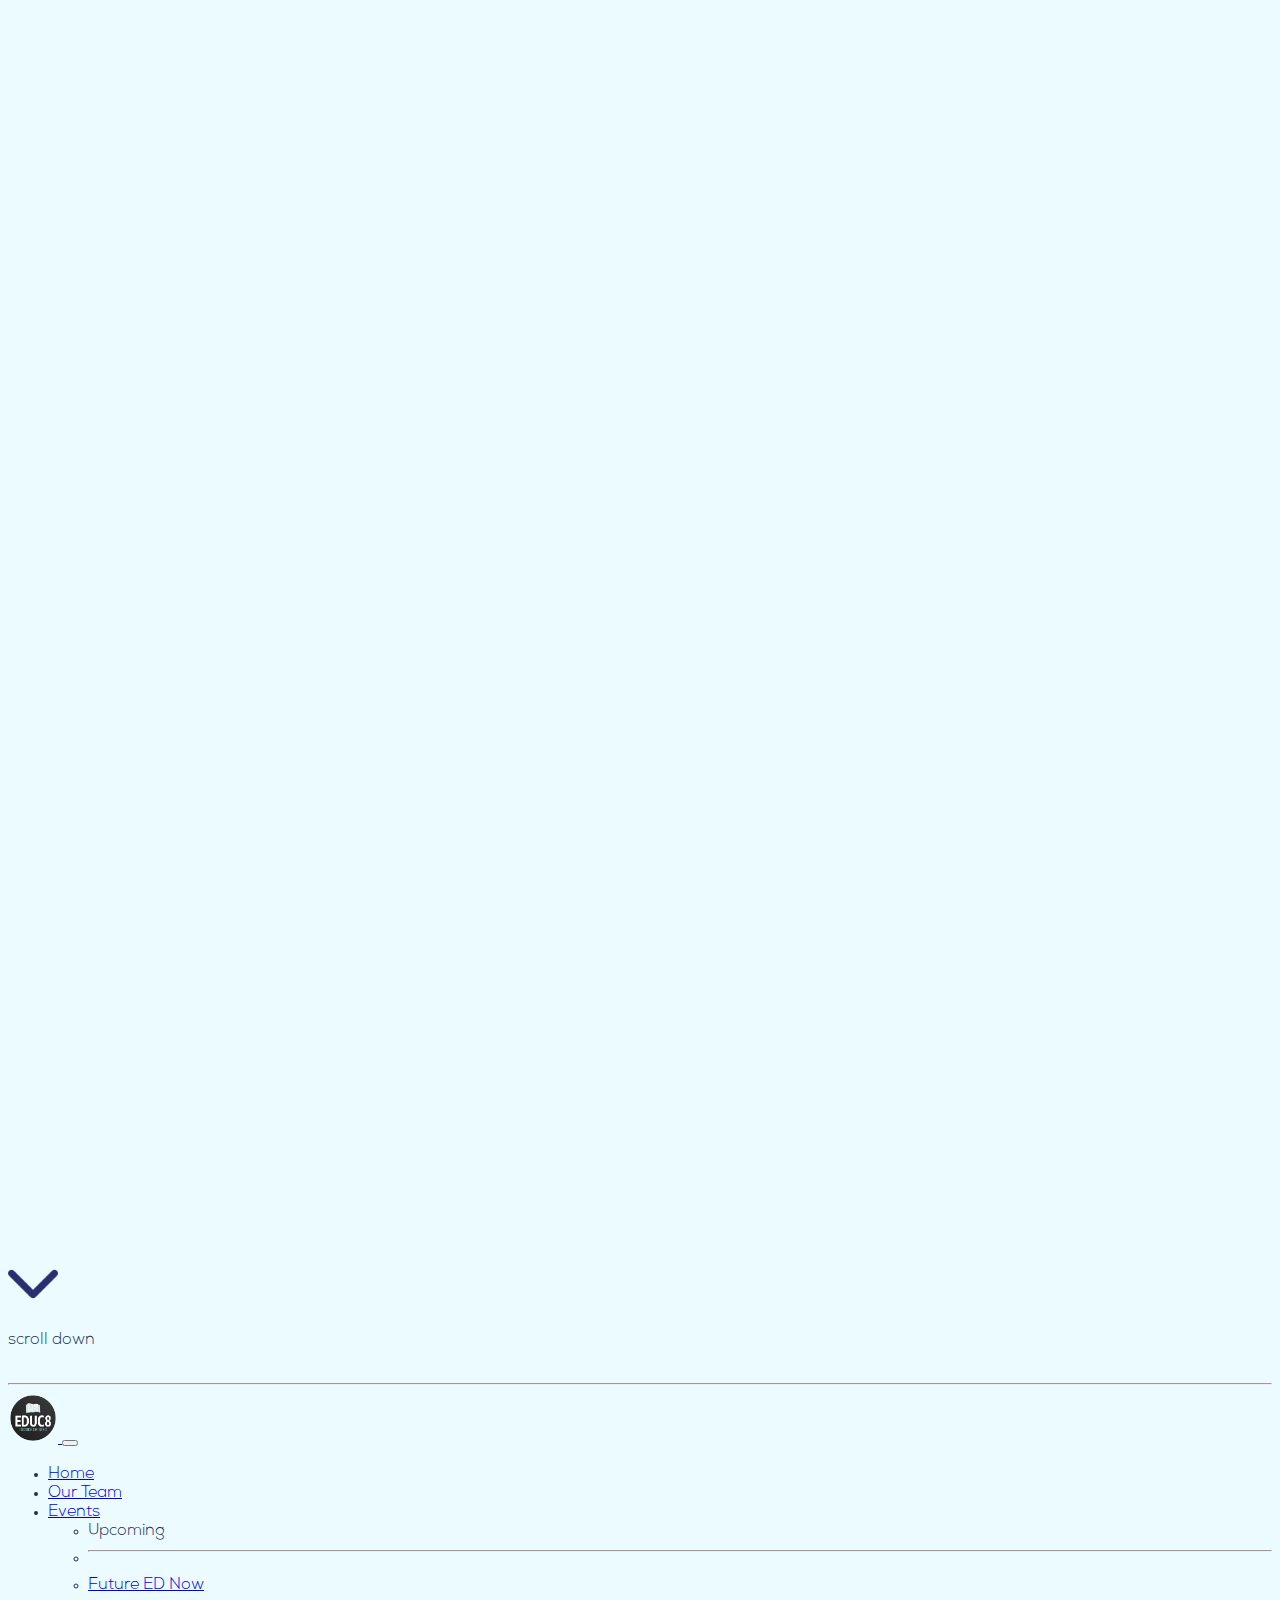
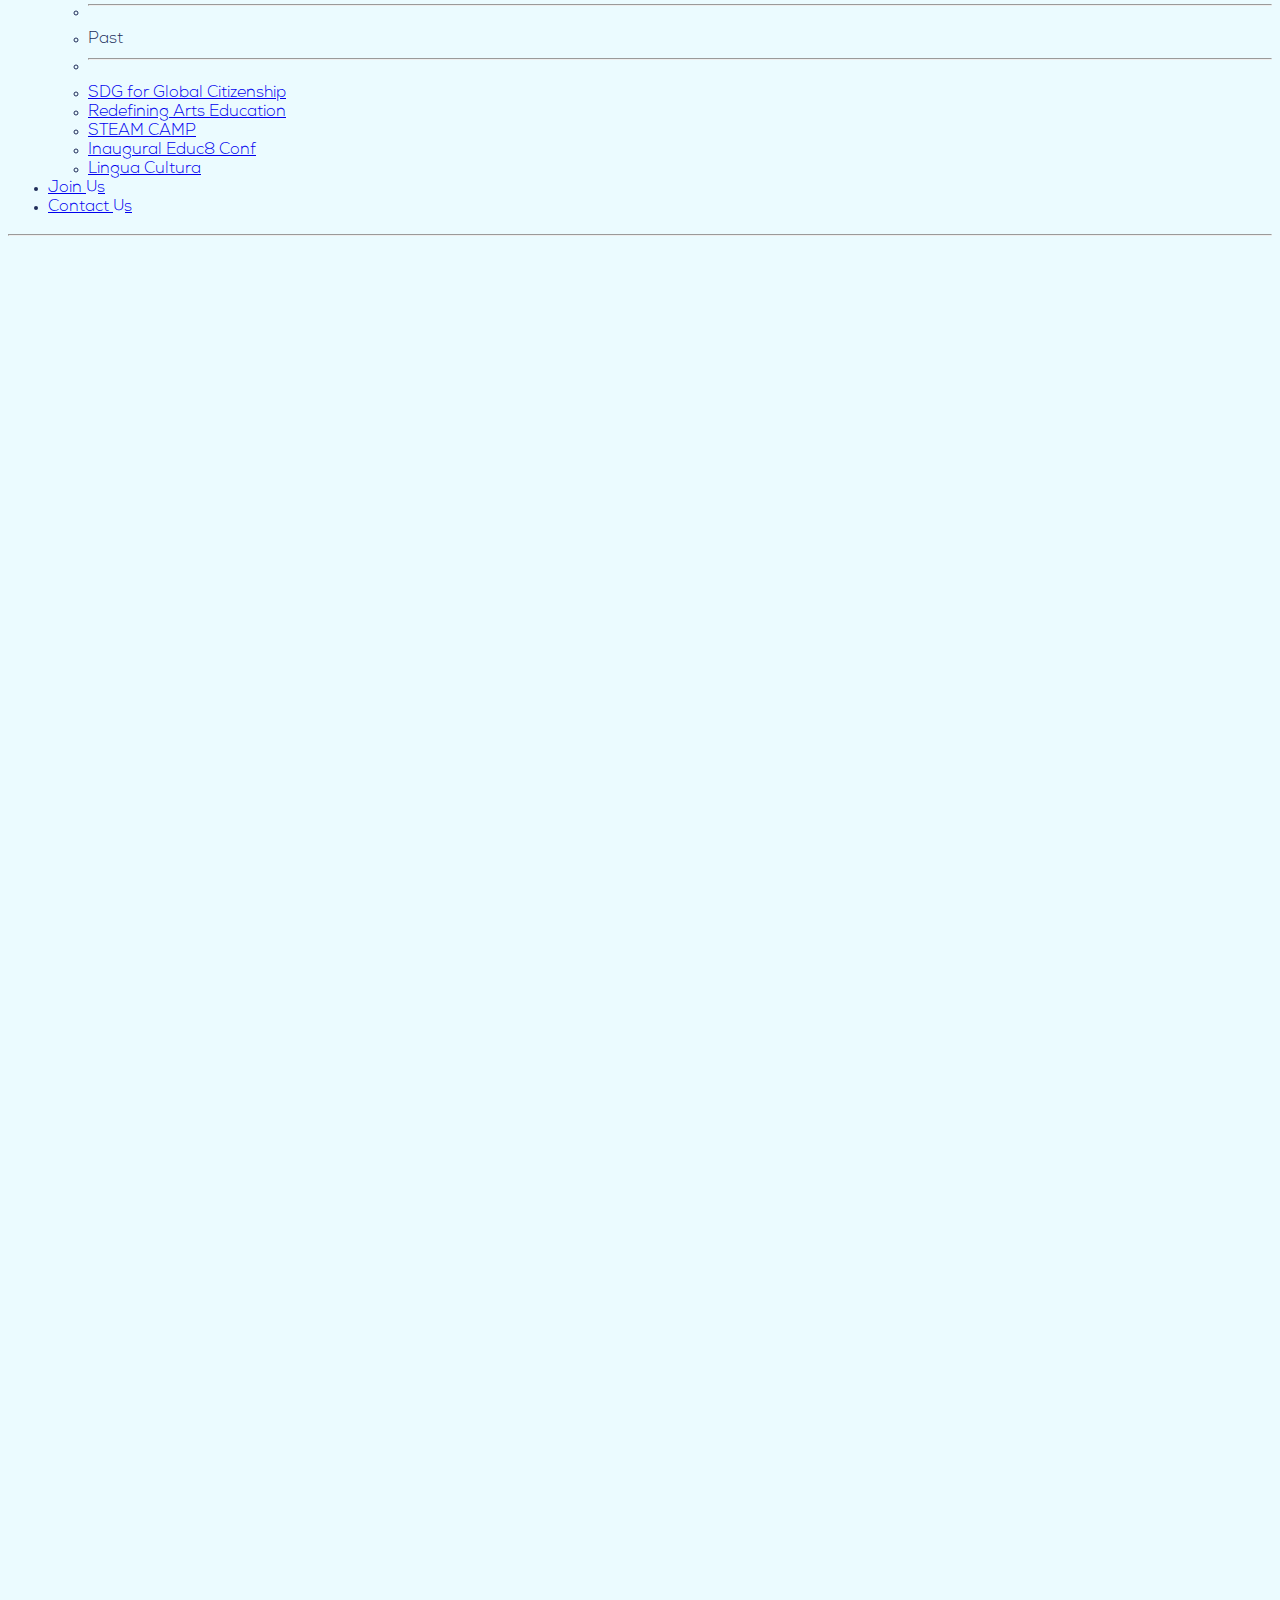
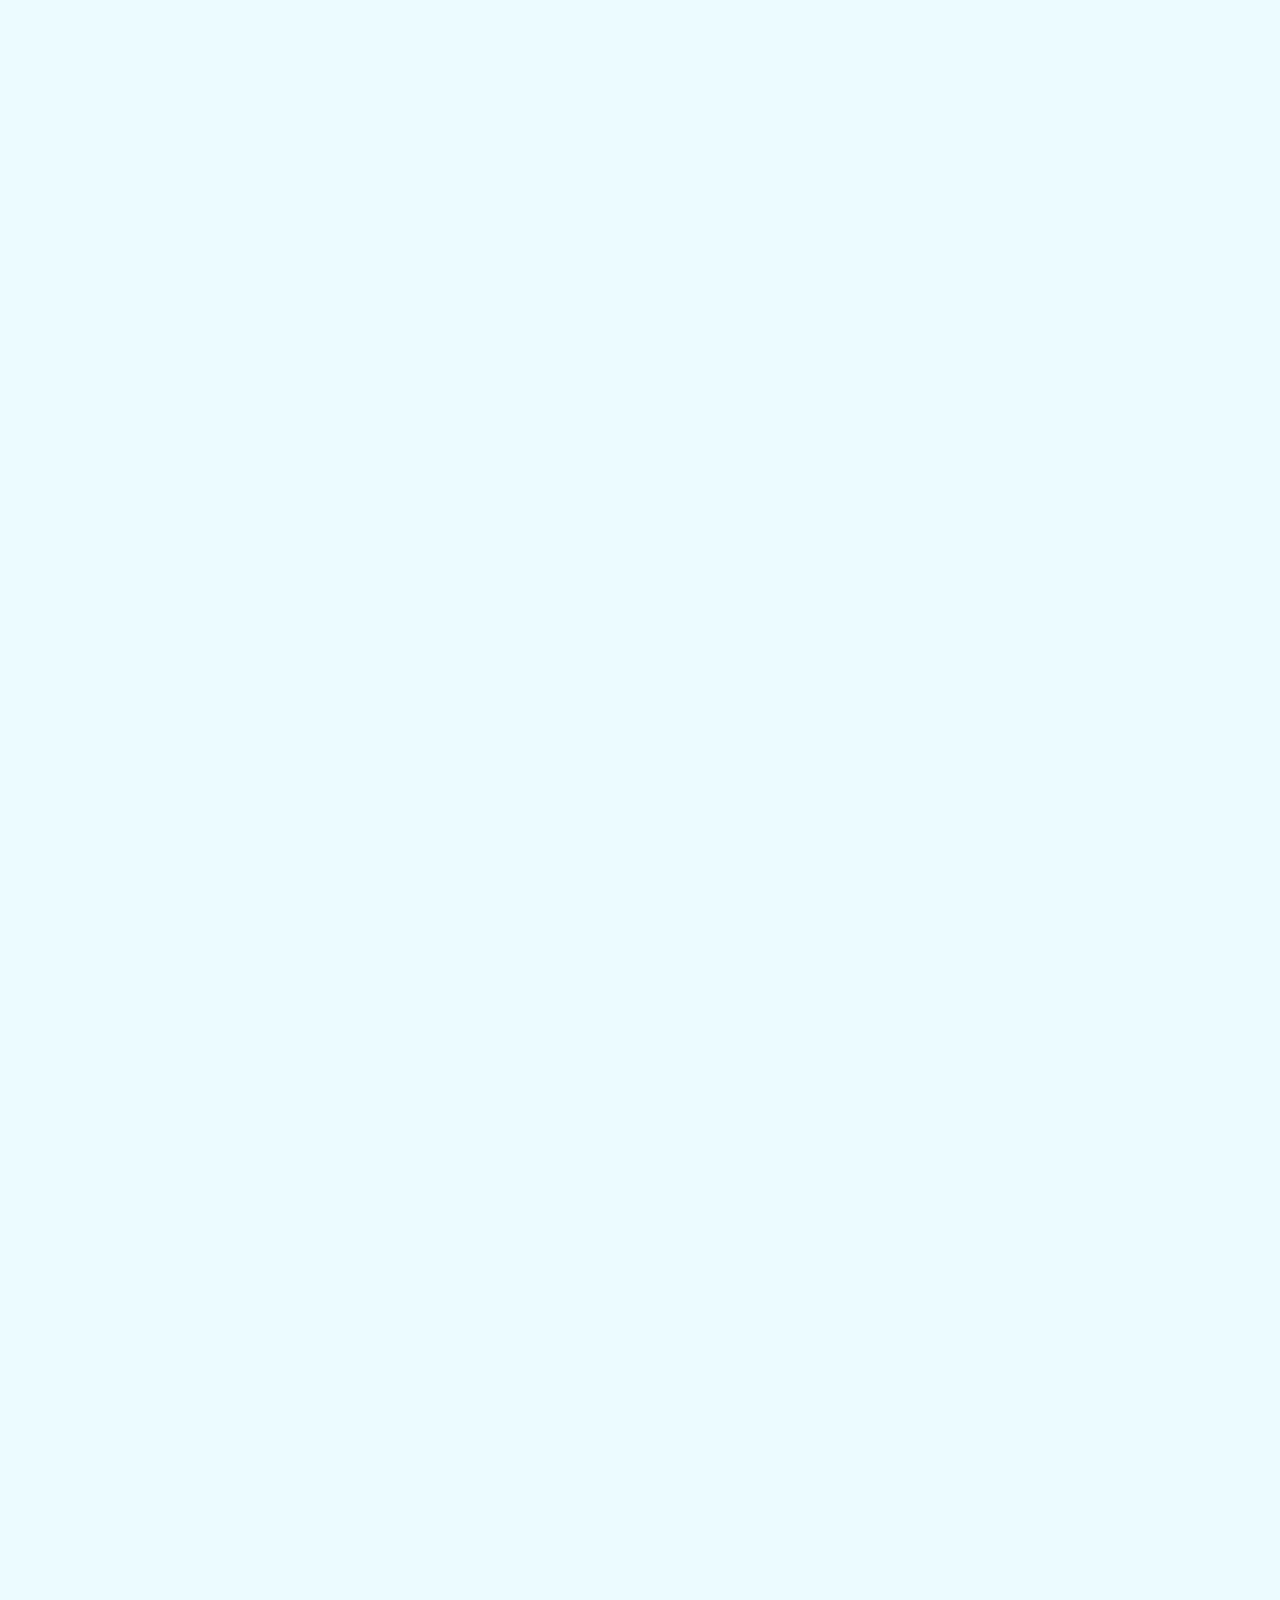
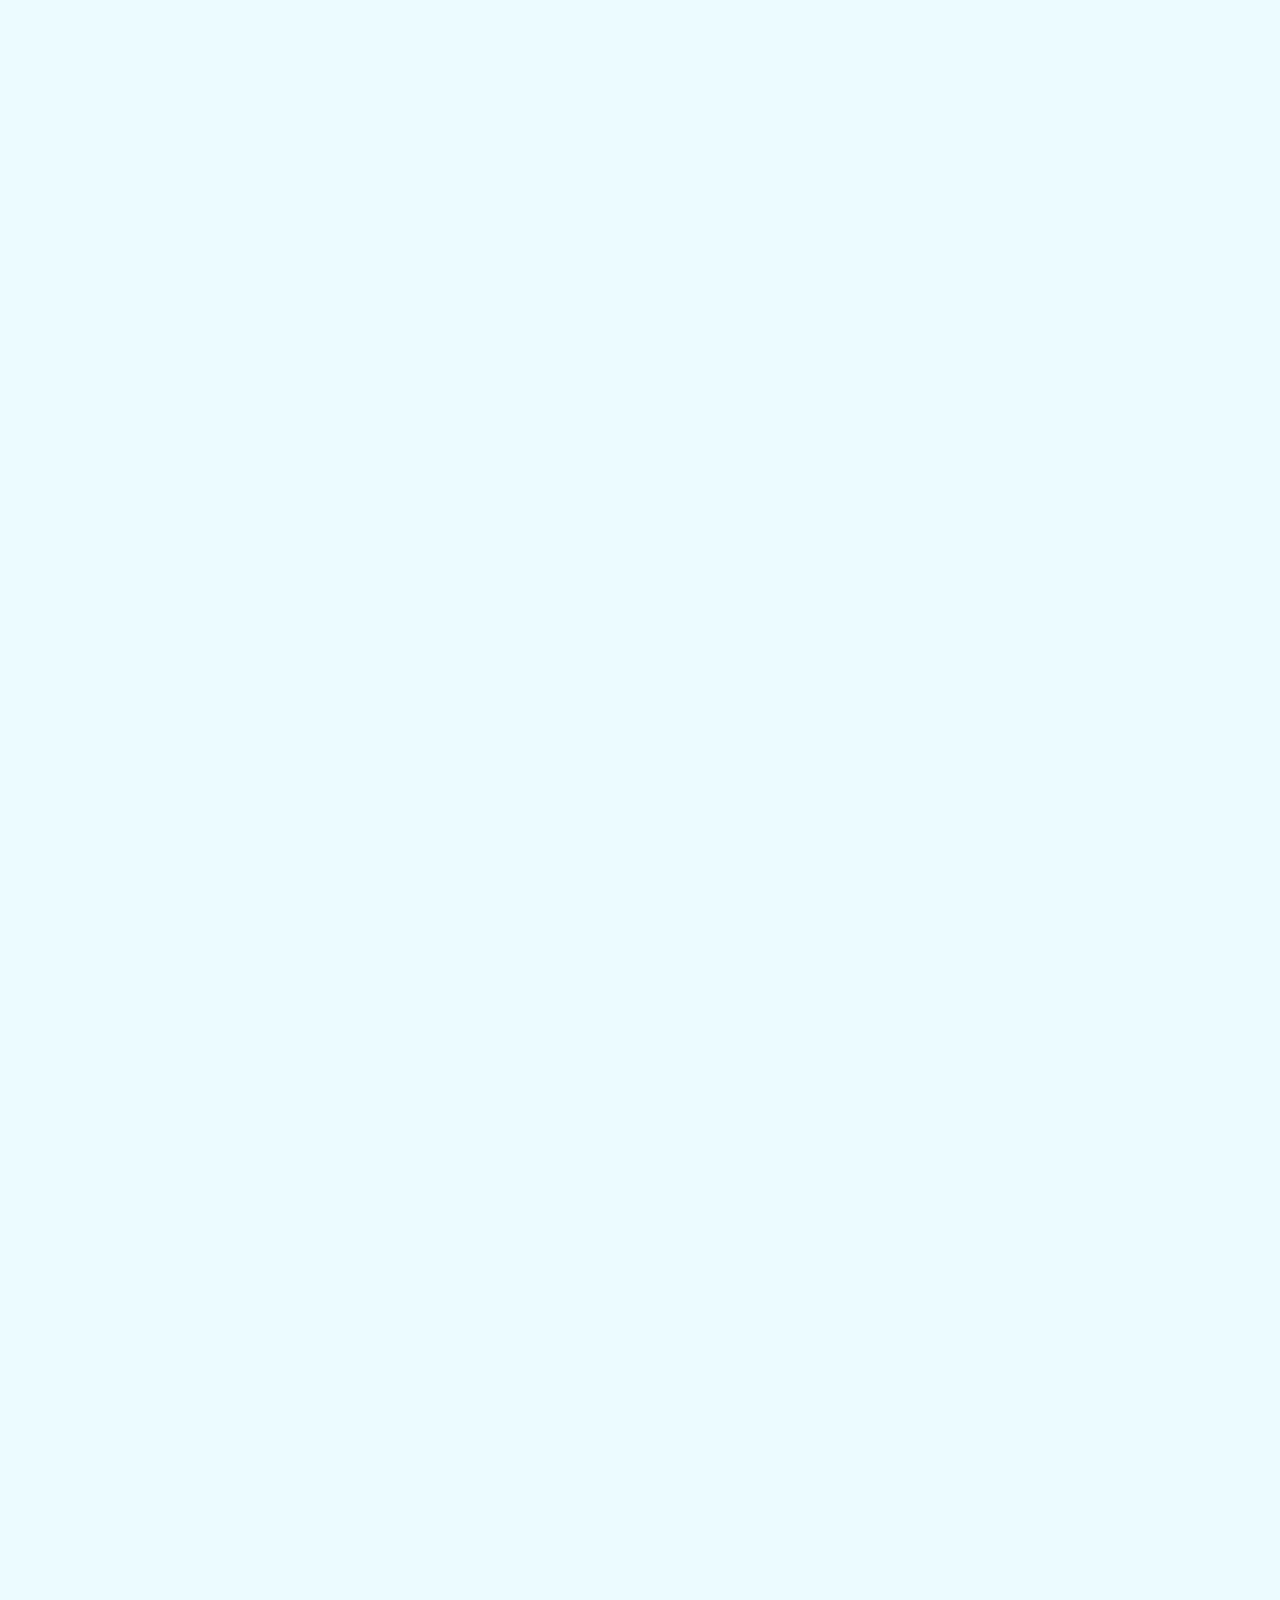
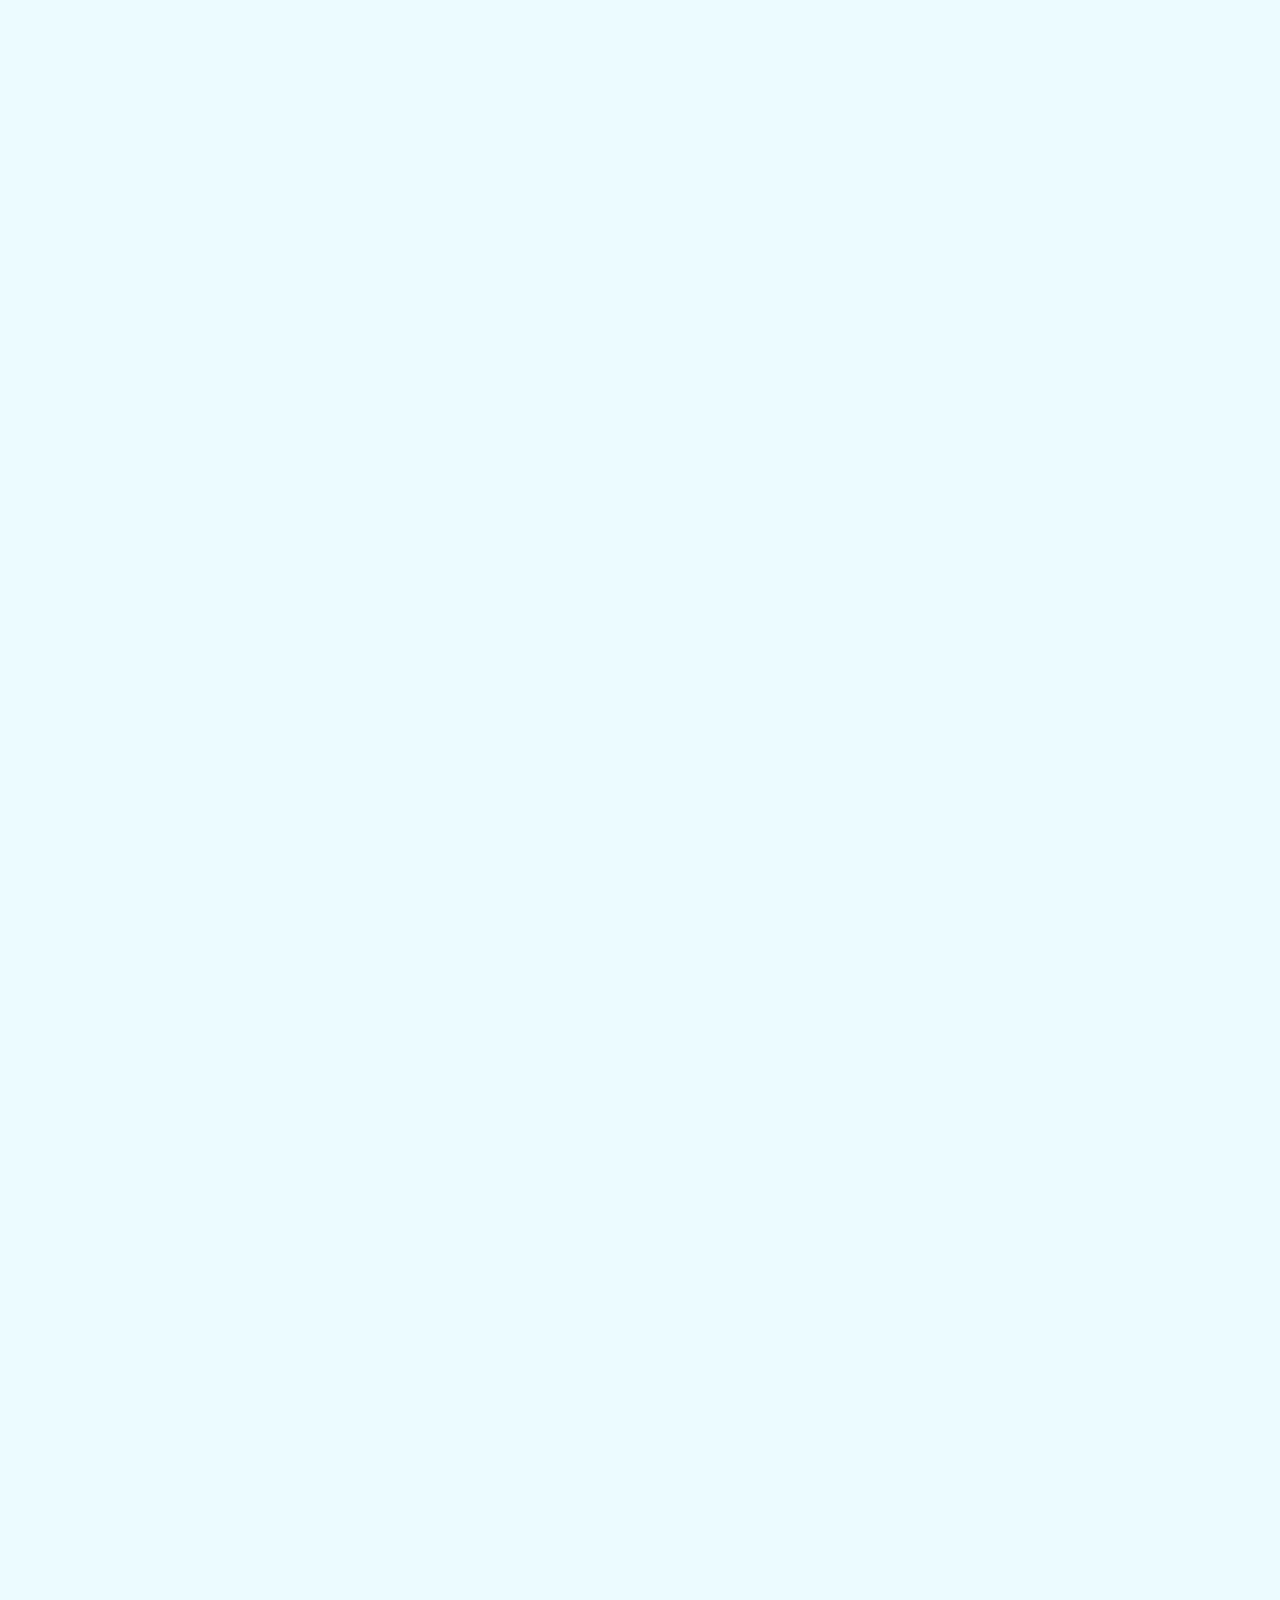
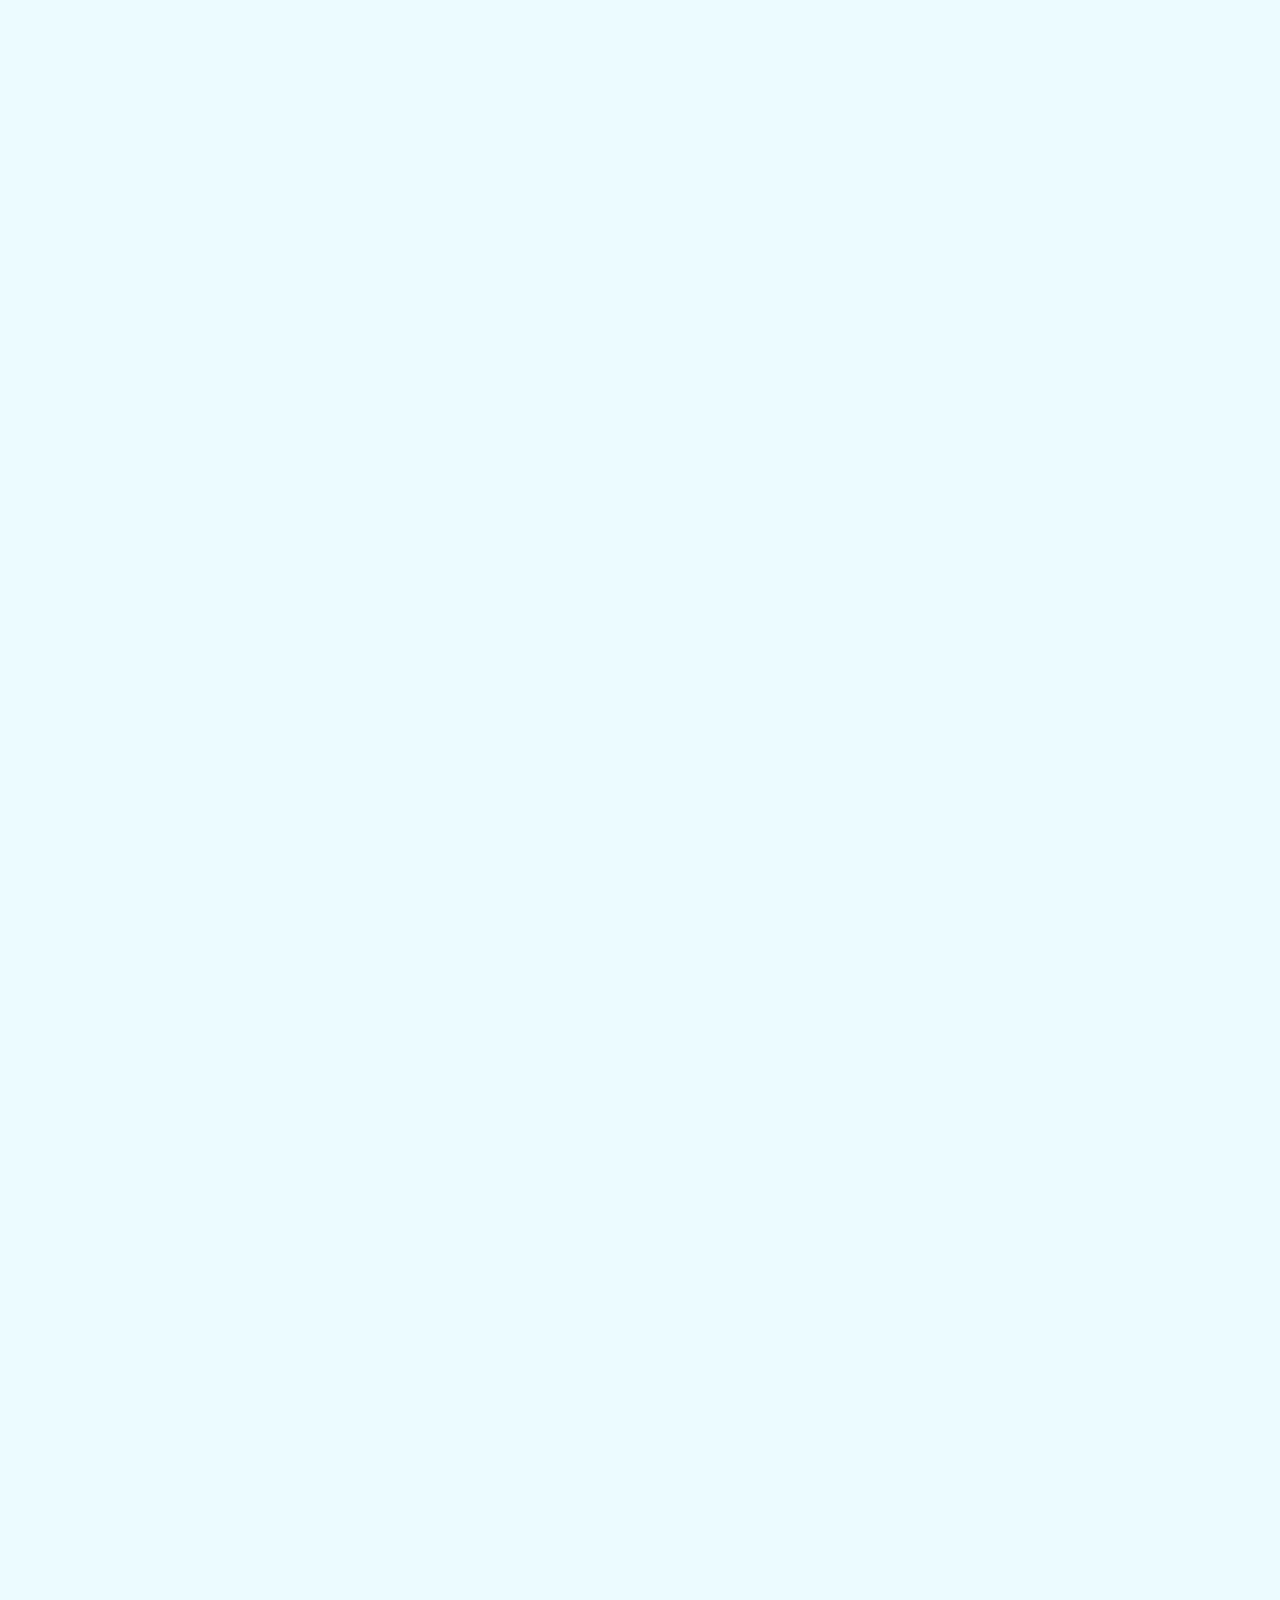
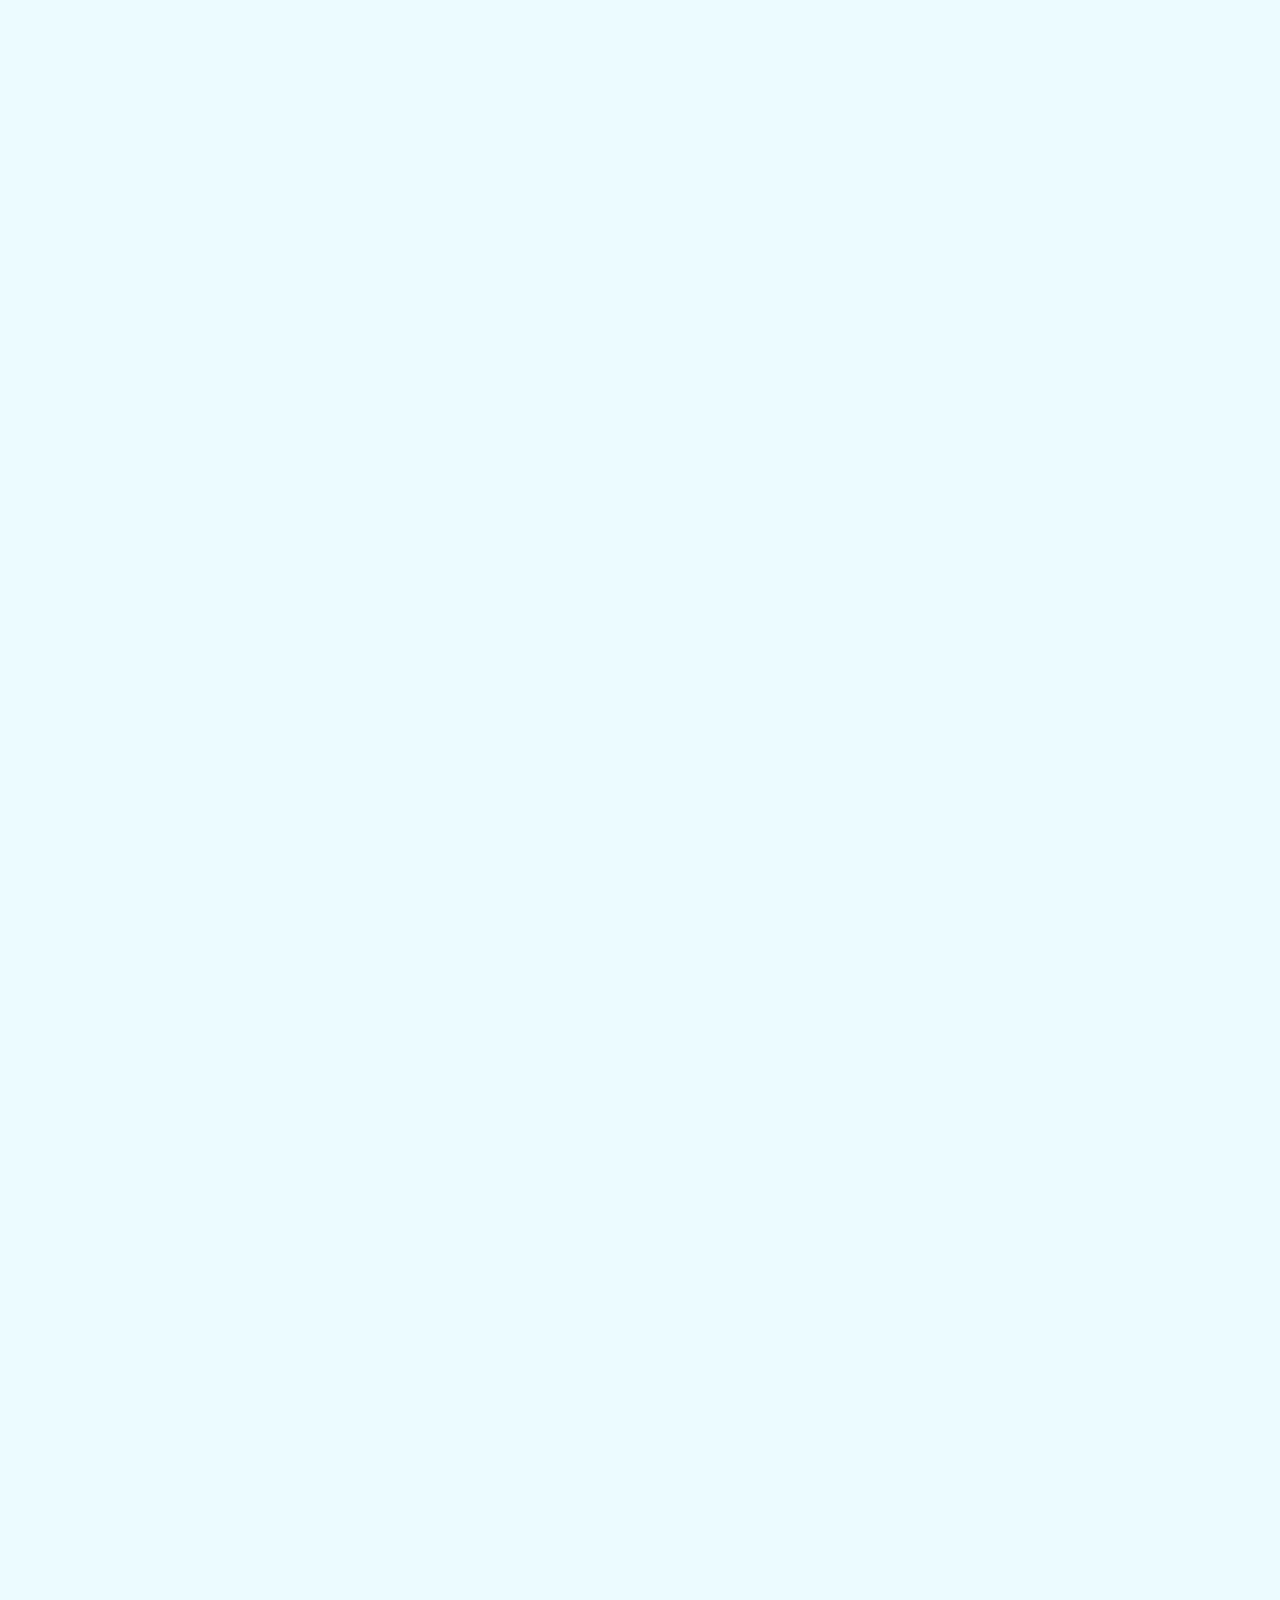
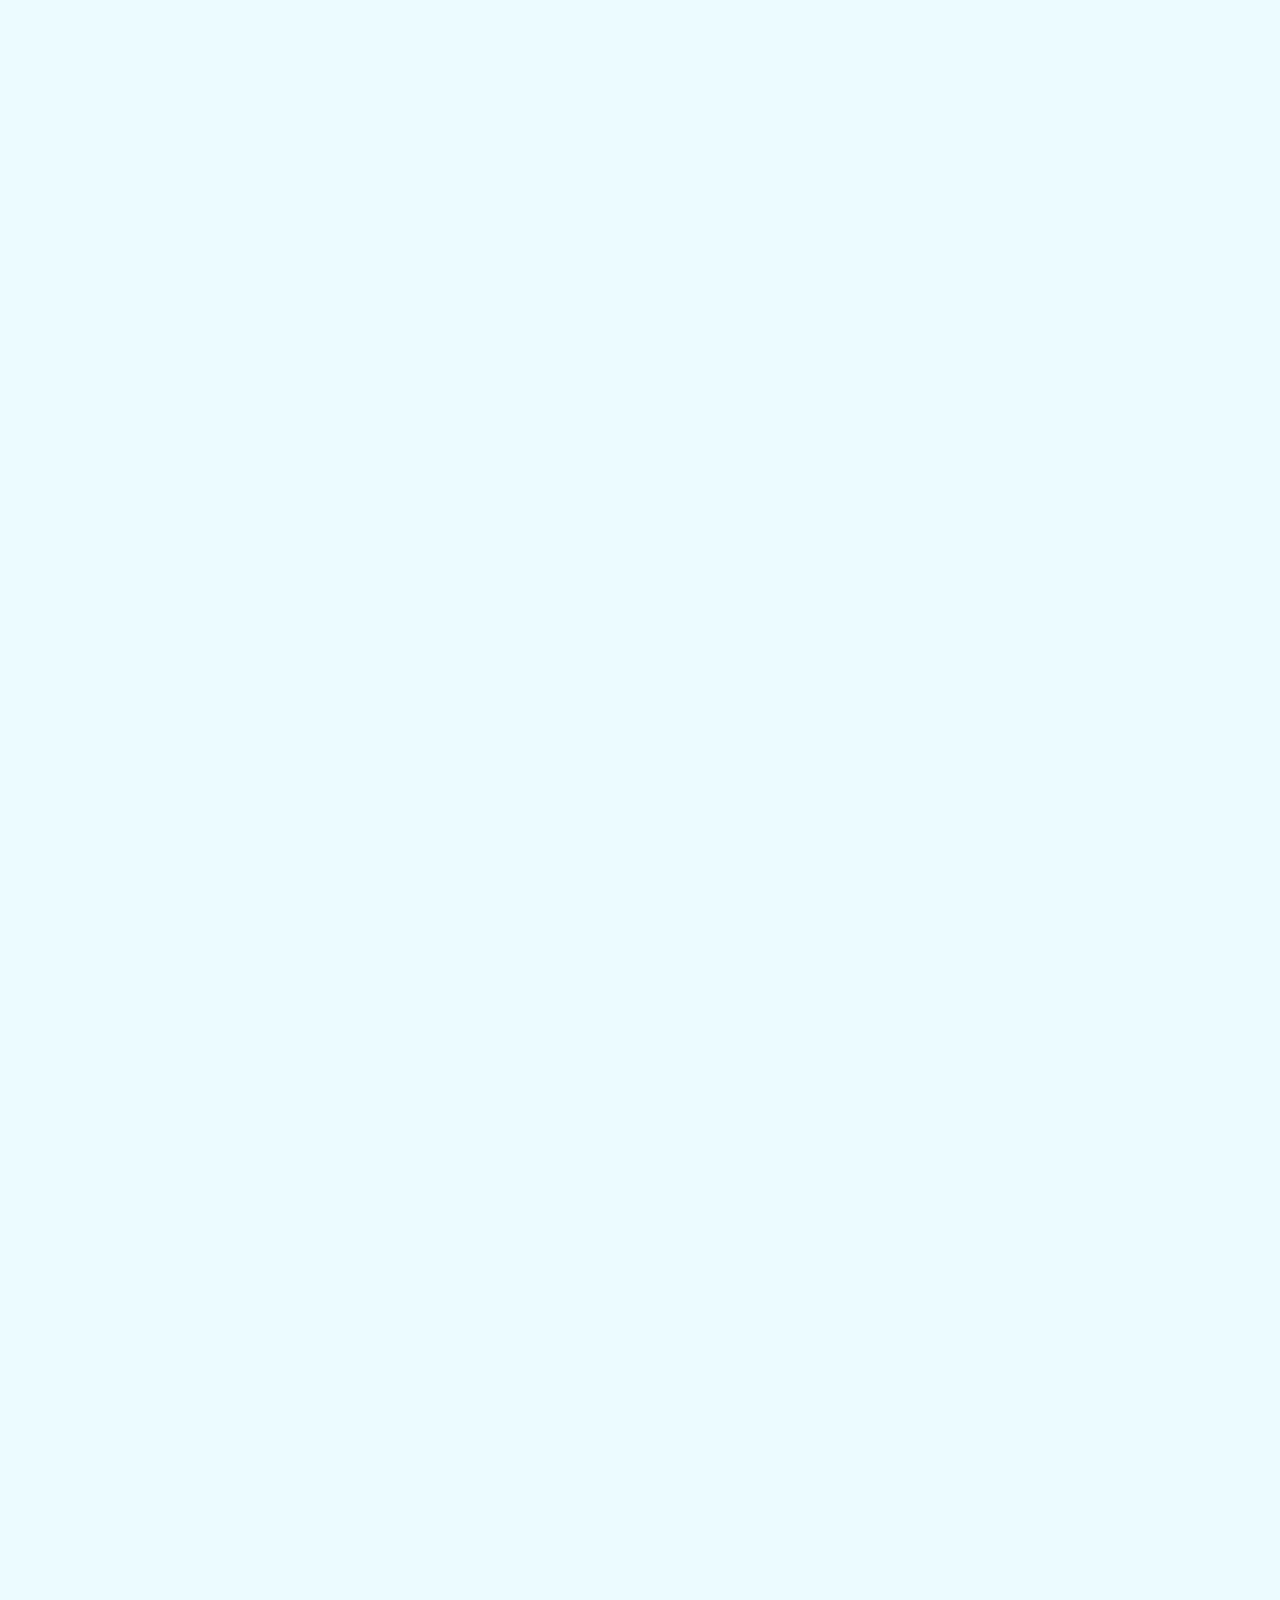
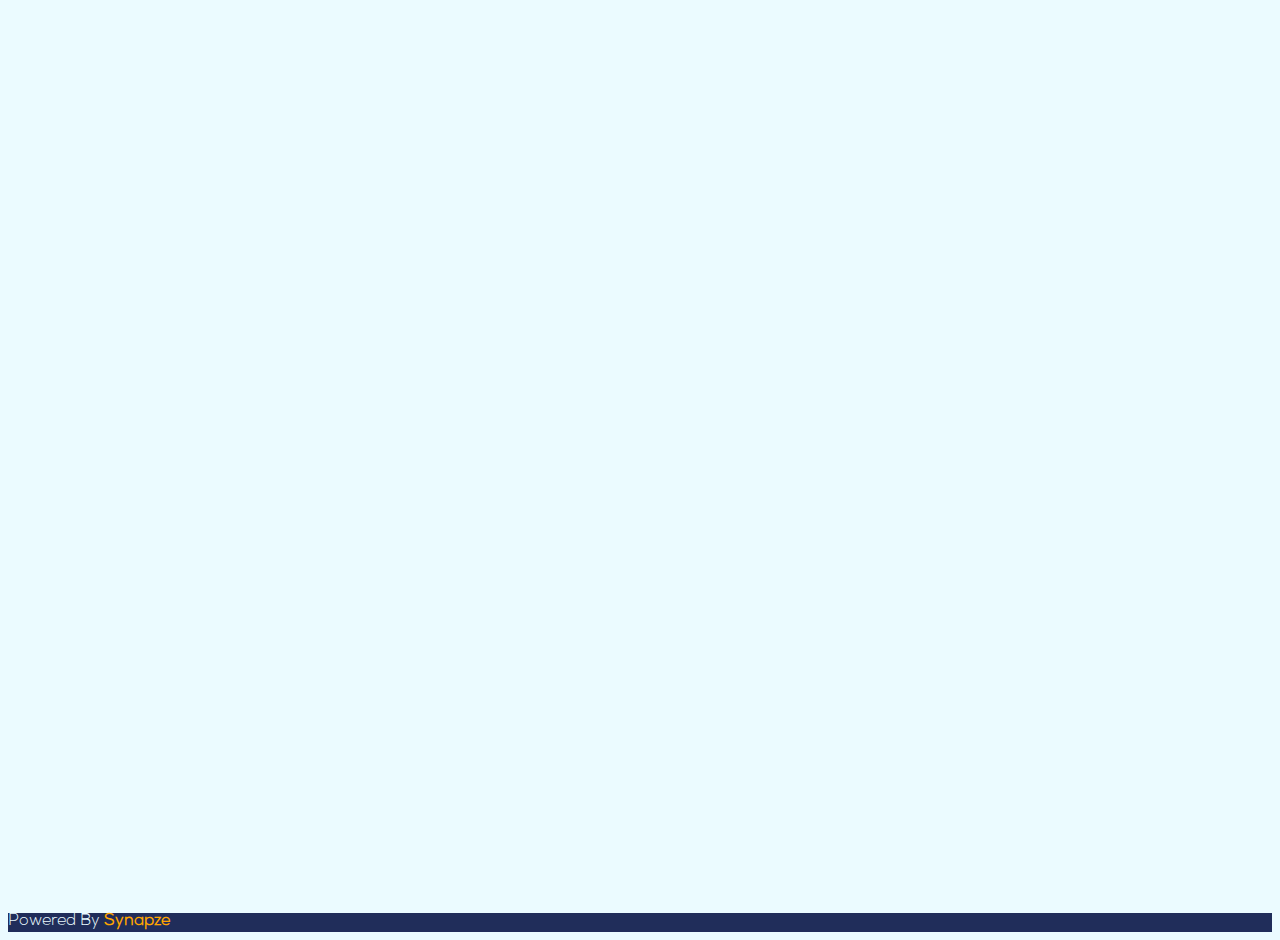
<file: index.html>
<!doctype html>
<html lang="en">

<head>
    <!-- Required meta tags -->
    <meta charset="utf-8">
    <meta name="viewport" content="width=device-width, initial-scale=1">

    <link rel="preconnect" href="https://fonts.googleapis.com">
    <link rel="preconnect" href="https://fonts.gstatic.com" crossorigin>
    <link href="https://fonts.googleapis.com/css2?family=Roboto:wght@100;300;400;500;700;900&display=swap"
        rel="stylesheet">

    <!-- Bootstrap CSS -->
    <link href="https://cdn.jsdelivr.net/npm/bootstrap@5.1.3/dist/css/bootstrap.min.css" rel="stylesheet"
        integrity="sha384-1BmE4kWBq78iYhFldvKuhfTAU6auU8tT94WrHftjDbrCEXSU1oBoqyl2QvZ6jIW3" crossorigin="anonymous">
    <link rel="stylesheet" href="main.css">
    <title>EDUC8</title>
</head>

<body>
    <div class="container-fluid">
        <div class="row p-0 m-0 section justify-content-center align-content-center anchor">
            <div class="col-2 d-none d-md-block"></div>
            <div class="col-8 col-md-5 col-lg-4 col-xl-3 col-xxl-2 hideori fadein">
                <img src="assets\img\logo\logo.png" class="standardimg" alt="Educ8 Education Conference">
            </div>
            <div class="col-2 d-none d-md-block"></div>
            <div class="col-10 text-center hideori fadein2  pt-4 pb-4">
                <h2><strong>Learn | Connect | Share </strong> </h2>
                <p>The fastest growing education communities in the expanding world of audio social media</p>
            </div>
            <div class="col-12 text-center sticktobot">
                <img src="assets\img\icon\arrow.png" class="iconimg noticemeeffect" alt="">
                <p>scroll down</p>
            </div>
        </div>
    </div>

    <div class="container-fluid p-0 m-0">
        <div class="row p-0 m-0 justify-content-center align-content-center">

            <div class="col-12 sticky-top taelbg">
                <hr>
                <nav class="navbar navbar-expand-lg taelbg navbar-light">
                    <div class="container">
                        <a class="navbar-brand d-lg-none" href="#">
                            <img src="assets\img\logo\logo.png" alt="" width="auto" height="50">
                        </a>
                        <button class="navbar-toggler" type="button" data-bs-toggle="collapse"
                            data-bs-target="#navbarSupportedContent" aria-controls="navbarSupportedContent"
                            aria-expanded="false" aria-label="Toggle navigation">
                            <span class="navbar-toggler-icon"></span>
                        </button>
                        <div class="collapse navbar-collapse" id="navbarSupportedContent">
                            <ul class="navbar-nav me-auto ms-auto mb-2 mb-lg-0 text-center">
                                <li class="nav-item">
                                    <a class="nav-link active" aria-current="page" href="index.html">Home</a>
                                </li>
                                <li class="nav-item">
                                    <a class="nav-link" href="team.html">Our Team</a>
                                </li>
                                <li class="nav-item dropdown">
                                    <a class="nav-link dropdown-toggle" href="#" id="navbarDropdown" role="button"
                                        data-bs-toggle="dropdown" aria-expanded="false">
                                        Events
                                    </a>
                                    <ul class="dropdown-menu" aria-labelledby="navbarDropdown">
                                        <li><a class="dropdown-item disabled">Upcoming</a></li>
                                        <li>
                                            <hr class="dropdown-divider">
                                        </li>
                                        <li><a class="dropdown-item" href="assets\future\index.html">Future ED Now</a></li>
                                        <li>
                                            <hr class="dropdown-divider">
                                        </li>
                                        <li><a class="dropdown-item disabled">Past</a></li>
                                        <li>
                                            <hr class="dropdown-divider">
                                        </li>
                                        <li><a class="dropdown-item" href="assets\SDG\index.html">SDG for Global Citizenship</a></li>
                                        <li><a class="dropdown-item" href="assets\arts\index.html">Redefining Arts Education</a></li>
                                        <li><a class="dropdown-item" href="https://steamcamp.ch/">STEAM CAMP</a></li>
                                        <li><a class="dropdown-item" href="assets\conf\index.html">Inaugural Educ8 Conf</a></li>
                                        <li><a class="dropdown-item" href="assets\lingua\index.html">Lingua Cultura</a></li>
                                    </ul>
                                </li>
                                <li class="nav-item">
                                    <a class="nav-link" href="joinus.html">Join Us</a>
                                </li>
                                <li class="nav-item">
                                    <a class="nav-link" href="#contactus">Contact Us</a>
                                </li>

                            </ul>
                            <hr>
                        </div>
                    </div>
                </nav>
            </div>

            <div class="col-12 p-0 m-0 ">
                <div class="row p-0 m-0 justify-content-center align-items-start pt-5 pb-5">
                    <div class="col-8 col-md-4 col-xl-3 text-start hideori fadein2">
                        <img src="assets\img\poster\mainposter.jpg" class="standardimg" alt="">
                        <p class="citationstyle">Design courtesy of Syed Rizvi. Thank you!</p>
                    </div>
                    <div
                        class="col-10 col-md-6 col-xl-6 col-xxl-5 text-center text-md-start p-3 pt-5 pt-md-3 hideori fadefromleft3">
                        <h1><strong><span class="highlighttext1">WHO</span> WE ARE</strong></h1>
                        <p class="mb-4 mt-4">Educ8 connects and supports educators globally and will help you connect
                            with people who
                            aspire to facilitate change and innovation.
                            <br><br>
                            If you are a passionate educator, wanting to connect and help other educators globally –
                            join the Educ8 movement for weekly talks and topic based conferences on Clubhouse.
                            <br><br>
                            We are one of the fastest growing education communities in the expanding world of audio
                            social media. We have hosted talks with everyone from billionaires to homeless individuals.
                            We have thousands of members, but most of all we want to hear your voice and help you
                            connect with others! Come host or join a conversation and be part of the EDUC8 movement!
                        </p>
                        <a href="https://www.facebook.com/Educ8WorldonClubhouse/?ref=py_c" class="nostyle"
                            target="blank">
                            <img src="assets\img\socialicon\facebook.png" class="tinyicon clickeffect" alt="">
                        </a>
                        <a href="https://twitter.com/educ8world?lang=en" class="nostyle" target="blank">
                            <img src="assets\img\socialicon\twitter.png" class="tinyicon clickeffect" alt="">
                        </a>
                        <a href="https://www.instagram.com/educ8world/" class="nostyle" target="blank">
                            <img src="assets\img\socialicon\instagram.png" class="tinyicon clickeffect" alt="">
                        </a>

                    </div>
                </div>
            </div>

            <div class="col-12 p-0 m-0 altbg mt-5 hideori fadefromleft2">
                <div class="row p-0 m-0 justify-content-start align-content-start">

                    <div
                        class="col-6 col-md-4 col-lg-6 col-xxl-4 p-4 m-0 d-flex justify-content-center align-items-center text-center maxwhentiny">
                        <div class="text-end">
                            <h1><strong><span class="highlighttext2">WHAT WE ARE</span> UP TO</strong></h1>
                            <p>Join our upcoming sessions</p>
                        </div>
                    </div>

                    <div class="col-6 col-md-4 col-lg-3 col-xxl-2 anchor p-0 m-0 cardbody maxwhentiny">
                        <img src="assets\img\poster\mainposter.jpg" class="standardimg" alt="">
                        <div
                            class="cardback d-flex justify-content-center align-items-center text-center p-2 lightcard">
                            <div class="text-center">
                                <h5>
                                    <stron>Weekly Sessions</stron>
                                </h5>
                                <a href="schedule.html" class="nostyle">
                                    <button class="darkbutton p-2 pe-4 ps-4">Check Calendar</button>
                                </a>
                            </div>
                        </div>
                    </div>

                    <div class="col-6 col-md-4 col-lg-3 col-xxl-2 anchor p-0 m-0 cardbody maxwhentiny">
                        <img src="assets\img\poster\future.jpg" class="standardimg" alt="">
                        <div
                            class="cardback d-flex justify-content-center align-items-center text-center p-2 lightcard">
                            <div class="text-center">
                                <h5>
                                    <stron>Future Ed Now<br>Conversation Series</stron>
                                </h5>
                                <a href="assets\future\index.html" class="nostyle">
                                    <button class="darkbutton p-2 pe-4 ps-4">Learn More</button>
                                </a>
                            </div>
                        </div>
                    </div>


                </div>
            </div>

            <div class="col-12 darkbg p-0 m-0 mb-5 hideori fadefromleft3">
                <div class="row p-0 m-0 justify-content-start align-content-start">

                    <div
                        class="col-12 col-sm-6 col-md-4 col-lg-6 col-xxl-2 p-4 m-0 d-flex justify-content-center align-items-center text-center maxwhentiny">
                        <div class="text-end">
                            <h1><strong><span class="highlighttext1">WHAT WE WERE</span> UP TO</strong></h1>
                            <p>Watch our past sessions</p>
                        </div>
                    </div>

                    <div class="col-6 col-md-4 col-lg-3 col-xxl-2 anchor p-0 m-0 cardbody maxwhentiny">
                        <img src="assets\img\poster\SDGresizee.jpg" class="standardimg" alt="">
                        <div class="cardback d-flex justify-content-center align-items-center text-center p-2 darkcard">
                            <div class="text-center">
                                <h5>
                                    <stron>SDGs for Global Citizenship</stron>
                                </h5>
                                <a href="assets\SDG\index.html" class="nostyle">
                                    <button class="darkbutton p-2 pe-4 ps-4">Go To Page</button>
                                </a>
                            </div>
                        </div>
                    </div>

                    <div class="col-6 col-md-4 col-lg-3 col-xxl-2 anchor p-0 m-0 cardbody maxwhentiny">
                        <img src="assets\img\poster\artsedu.jpg" class="standardimg" alt="">
                        <div class="cardback d-flex justify-content-center align-items-center text-center p-2 darkcard">
                            <div class="text-center">
                                <h5>
                                    <stron>Redefining Arts Education</stron>
                                </h5>
                                <a href="assets\arts\index.html" class="nostyle">
                                    <button class="darkbutton p-2 pe-4 ps-4">Go To Page</button>
                                </a>
                            </div>
                        </div>
                    </div>

                    <div class="col-6 col-md-4 col-lg-3 col-xxl-2 anchor p-0 m-0 cardbody maxwhentiny">
                        <img src="assets\img\poster\linguacultura.jpg" class="standardimg" alt="">
                        <div class="cardback d-flex justify-content-center align-items-center text-center p-2 darkcard">
                            <div class="text-center">
                                <h5>
                                    <stron>Connection: Lingua Cultura</stron>
                                </h5>
                                <a href="assets\lingua\index.html" class="nostyle">
                                    <button class="lightbutton p-2 pe-4 ps-4">Go To Page</button>
                                </a>
                            </div>
                        </div>
                    </div>

                    <div class="col-6 col-md-4 col-lg-3 col-xxl-2 anchor p-0 m-0 cardbody maxwhentiny">
                        <img src="assets\img\poster\educ82resize.jpg" class="standardimg" alt="">
                        <div class="cardback d-flex justify-content-center align-items-center text-center p-2 darkcard">
                            <div class="text-center">
                                <h5>
                                    <stron>Educ8 Inaugural Conference</stron>
                                </h5>
                                <a href="assets\conf\index.html" class="nostyle">
                                    <button class="lightbutton p-2 pe-4 ps-4">Go To Page</button>
                                </a>
                            </div>
                        </div>
                    </div>

                    <div class="col-6 col-md-4 col-lg-3 col-xxl-2 anchor p-0 m-0 cardbody maxwhentiny">
                        <img src="assets\img\poster\streamcampresized.jpg" class="standardimg" alt="">
                        <div class="cardback d-flex justify-content-center align-items-center text-center p-2 darkcard">
                            <div class="text-center">
                                <h5>
                                    <stron>STEAM CAMP</stron>
                                </h5>
                                <a href="https://steamcamp.ch/" class="nostyle">
                                    <button class="lightbutton p-2 pe-4 ps-4">Go To Page</button>
                                </a>
                            </div>
                        </div>
                    </div>


                </div>
            </div>

            <div class="col-12 col-md-10 p-0 m-0 hideori fadefromleft4" id="contactus">
                <div class="row p-0 m-0 justify-content-center align-content-center pt-5 pb-5  text-center section">
                    <div class="col-12 col-md-5 col-lg-4 text-start text-md-end">
                        <h1><strong><span class="highlighttext1">CONTACT</span> US</strong></h1>
                        <p>Please reach out to any of the coordinators or individuals as there are so many amazing
                            volunteers. However, you can also contact us via the following channels:</p>
                    </div>
                    <div
                        class="col-12 col-md-5 col-lg-4 text-start ps-4 m-0 justify-content-center align-content-center">
                        <div class="row p-0 m-0 justify-content-start align-items-center p-2">
                            <div class="col-auto p-0 m-0">
                                <img src="assets\img\socialicon\email.png" class="iconimg " alt="email">
                            </div>
                            <div class="col p-0 m-0">
                                <a class="p-0 ps-4 m-0 nostyle clickeffect" target="blank"
                                    href="mailto:educ8con@gmail.com"> educ8con@gmail.com</a>
                            </div>
                        </div>
                        <div class="row p-0 m-0 justify-content-start align-items-center p-2">
                            <div class="col-auto p-0 m-0">
                                <img src="assets\img\socialicon\facebook.png" class="iconimg " alt="facebook">
                            </div>
                            <div class="col p-0 m-0">
                                <a class="p-0 ps-4 m-0 nostyle clickeffect" target="blank"
                                    href="https://www.facebook.com/Educ8WorldonClubhouse/?ref=py_c">
                                    @Educ8WorldonClubhouse</a>
                            </div>
                        </div>
                        <div class="row p-0 m-0 justify-content-start align-items-center p-2">
                            <div class="col-auto p-0 m-0">
                                <img src="assets\img\socialicon\instagram.png" class="iconimg " alt="instagram">
                            </div>
                            <div class="col p-0 m-0">
                                <a class="p-0 ps-4 m-0 nostyle clickeffect" target="blank"
                                    href="https://www.instagram.com/educ8world/"> @educ8world</a>
                            </div>
                        </div>
                        <div class="row p-0 m-0 justify-content-start align-items-center p-2">
                            <div class="col-auto p-0 m-0">
                                <img src="assets\img\socialicon\twitter.png" class="iconimg " alt="twitter">
                            </div>
                            <div class="col p-0 m-0">
                                <a class="p-0 ps-4 m-0 nostyle clickeffect" target="blank"
                                    href="https://twitter.com/educ8world?lang=en"> @educ8world</a>
                            </div>
                        </div>

                    </div>

                    <div class="col-10 mt-5">
                        <p>Or drop us a feedback!</p>
                        <a href="https://docs.google.com/forms/d/e/1FAIpQLScUxN2SJQwcBzLw-p4UADG8YklnVlJKcHa8fcu8292O1JD7ZQ/viewform"
                            class="nostyle" target="blank">
                            <button class="darkbutton p-2 pe-4 ps-4 m-1">Feedback Form</button>
                        </a>
                    </div>
                </div>
            </div>

            <div class="col-12 p-0 m-0 hideori fadefromleft4">
                <div class="row p-0 m-0 justify-content-center align-content-start pt-5 pb-5  text-center">

                    <div class="col-8 mb-5">
                        <hr>
                    </div>

                    <div class="col-12 col-md-8">
                        <h1><strong><span class="highlighttext1">PARTNERED </span>RESOURCES</strong></h1>
                        <p>Additional resources if you need more</p>
                    </div>

                    <div class="col-12 col-md-10 mt-5">
                        <a href="https://meglanguages.com/professional-learning-for-educators-and-social-media-the-promise-of-clubhouse/"
                            class="nostyle" target="blank">
                            <img src="assets\img\logo\meg.png" class="largeicon clickeffect" alt="">
                        </a>
                        <a href="https://podcasts.apple.com/us/podcast/linkedup-breaking-boundaries-in-education/id1531018934"
                            class="nostyle" target="blank">
                            <img src="assets\img\logo\podcastapple.png" class="largeicon clickeffect" alt="">
                        </a>
                        <a href="https://www.youtube.com/watch?v=XxzP-3TzQEk&ab_channel=LinkedUp" class="nostyle"
                            target="blank">
                            <img src="assets\img\logo\podcastyt.png" class="largeicon clickeffect" alt="">
                        </a>
                    </div>
                </div>
            </div>

            <footer class="col-12 p-0 m-0 darkbg text-center pt-3 pb-3">
                <a>Powered By</a>
                <a href="https://www.synapzemy.com/" class="nostyle specialhighlight"><strong>Synapze</strong></a>
            </footer>



        </div>
    </div>

    <!-- Optional JavaScript; choose one of the two! -->

    <!-- Option 1: Bootstrap Bundle with Popper -->
    <script src="https://cdn.jsdelivr.net/npm/bootstrap@5.1.3/dist/js/bootstrap.bundle.min.js"
        integrity="sha384-ka7Sk0Gln4gmtz2MlQnikT1wXgYsOg+OMhuP+IlRH9sENBO0LRn5q+8nbTov4+1p"
        crossorigin="anonymous"></script>

</body>

</html>
</file>
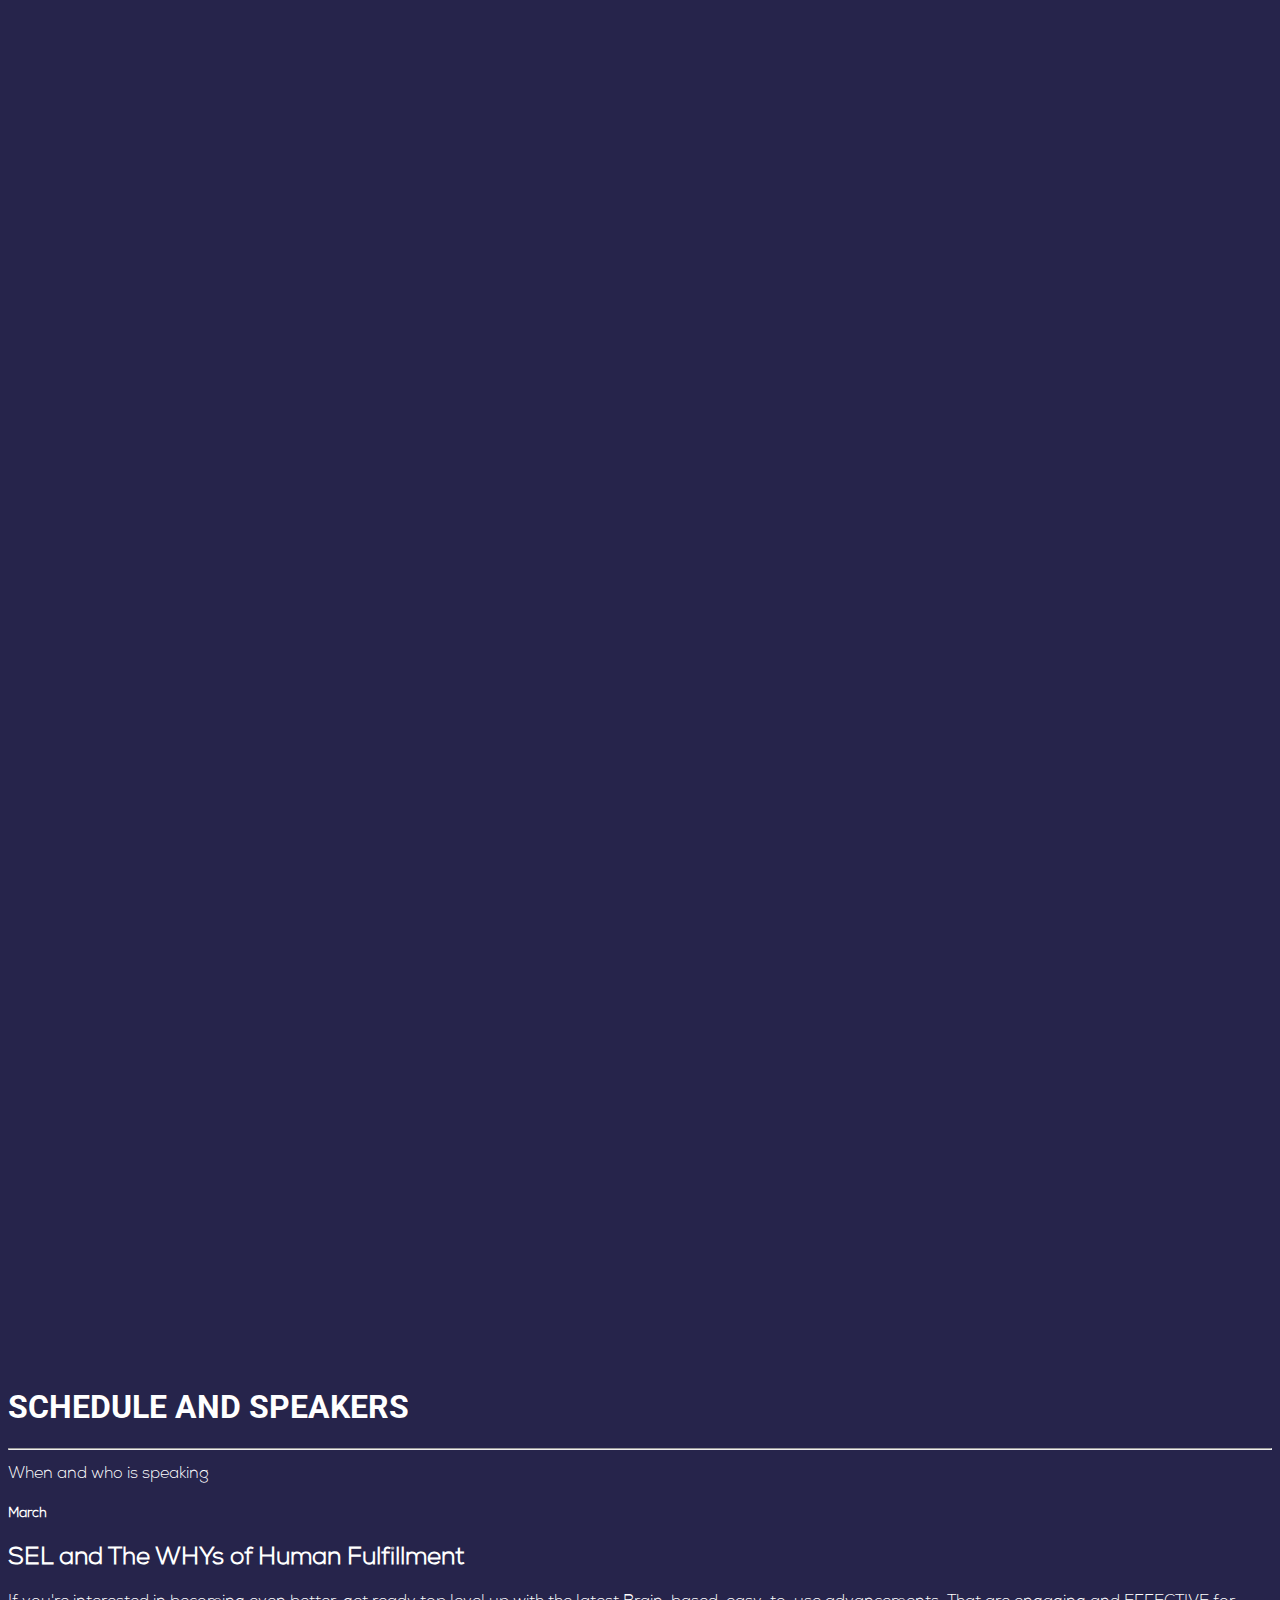
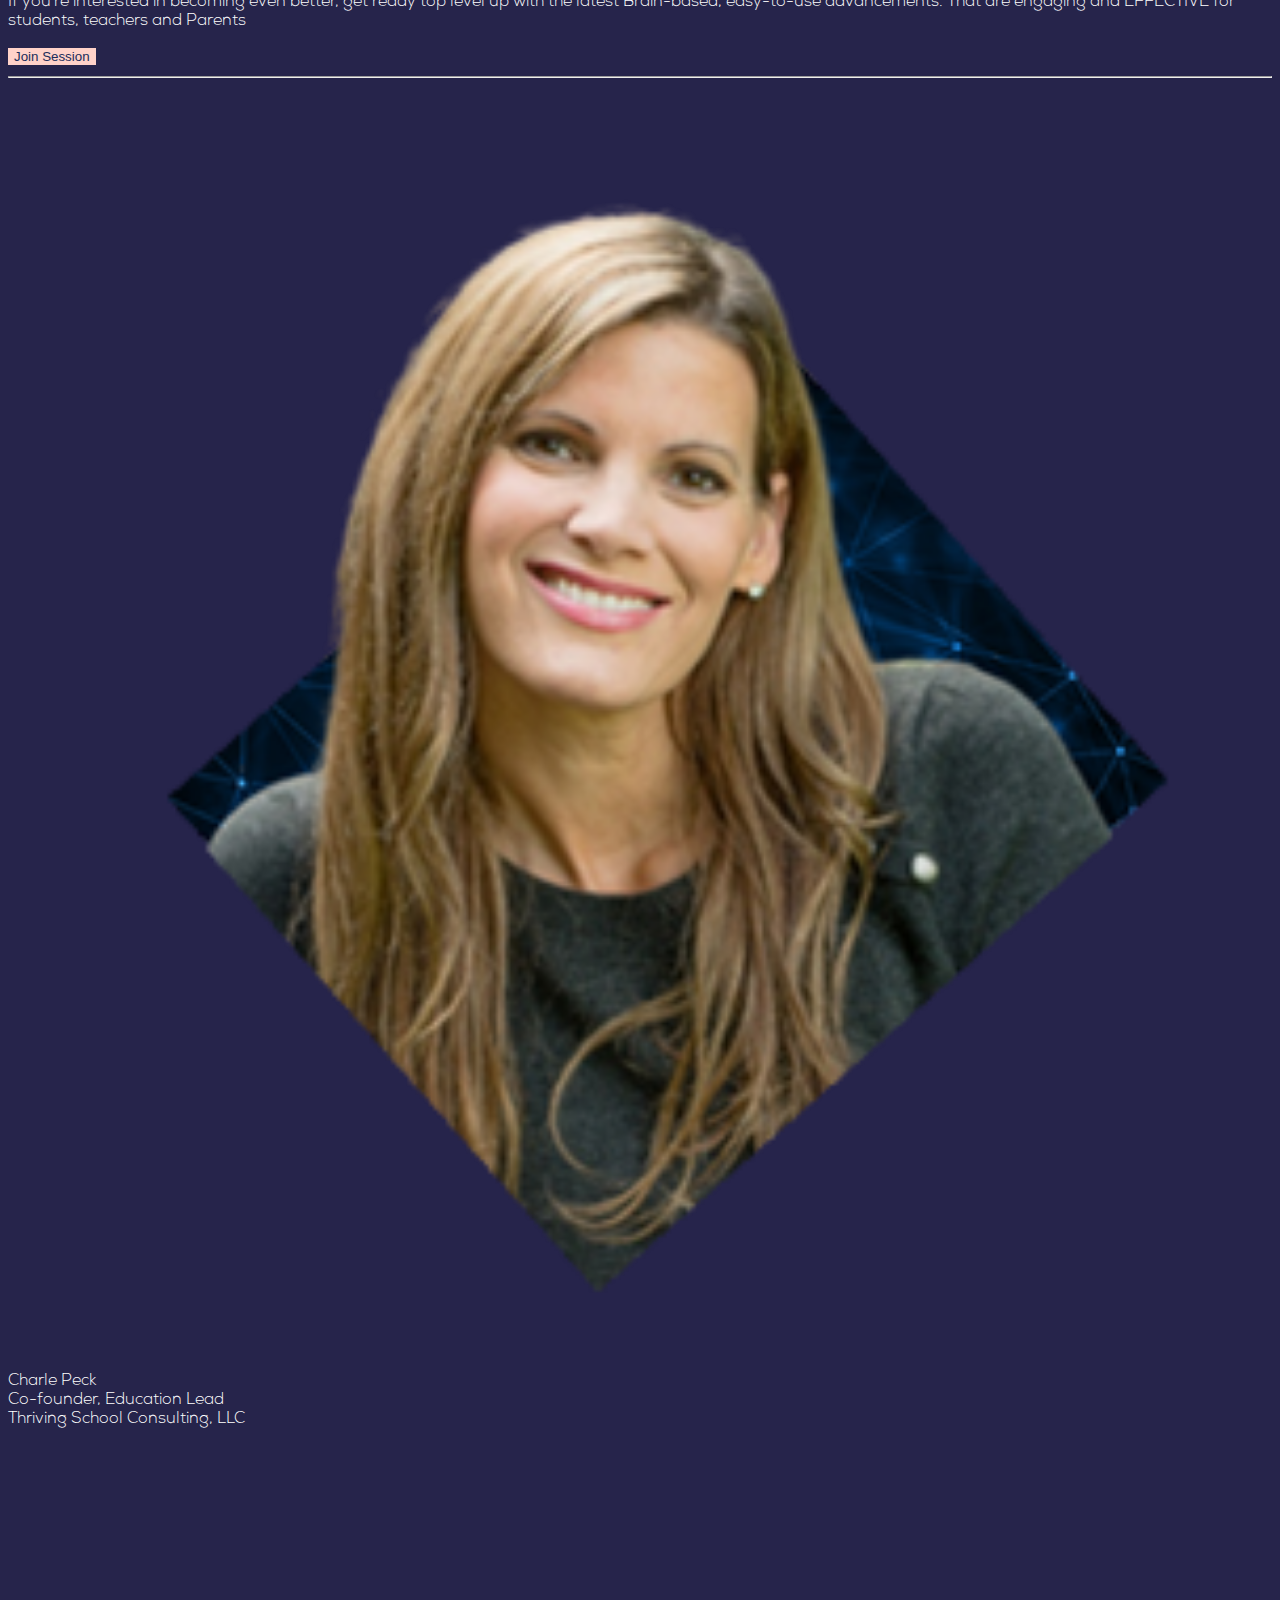
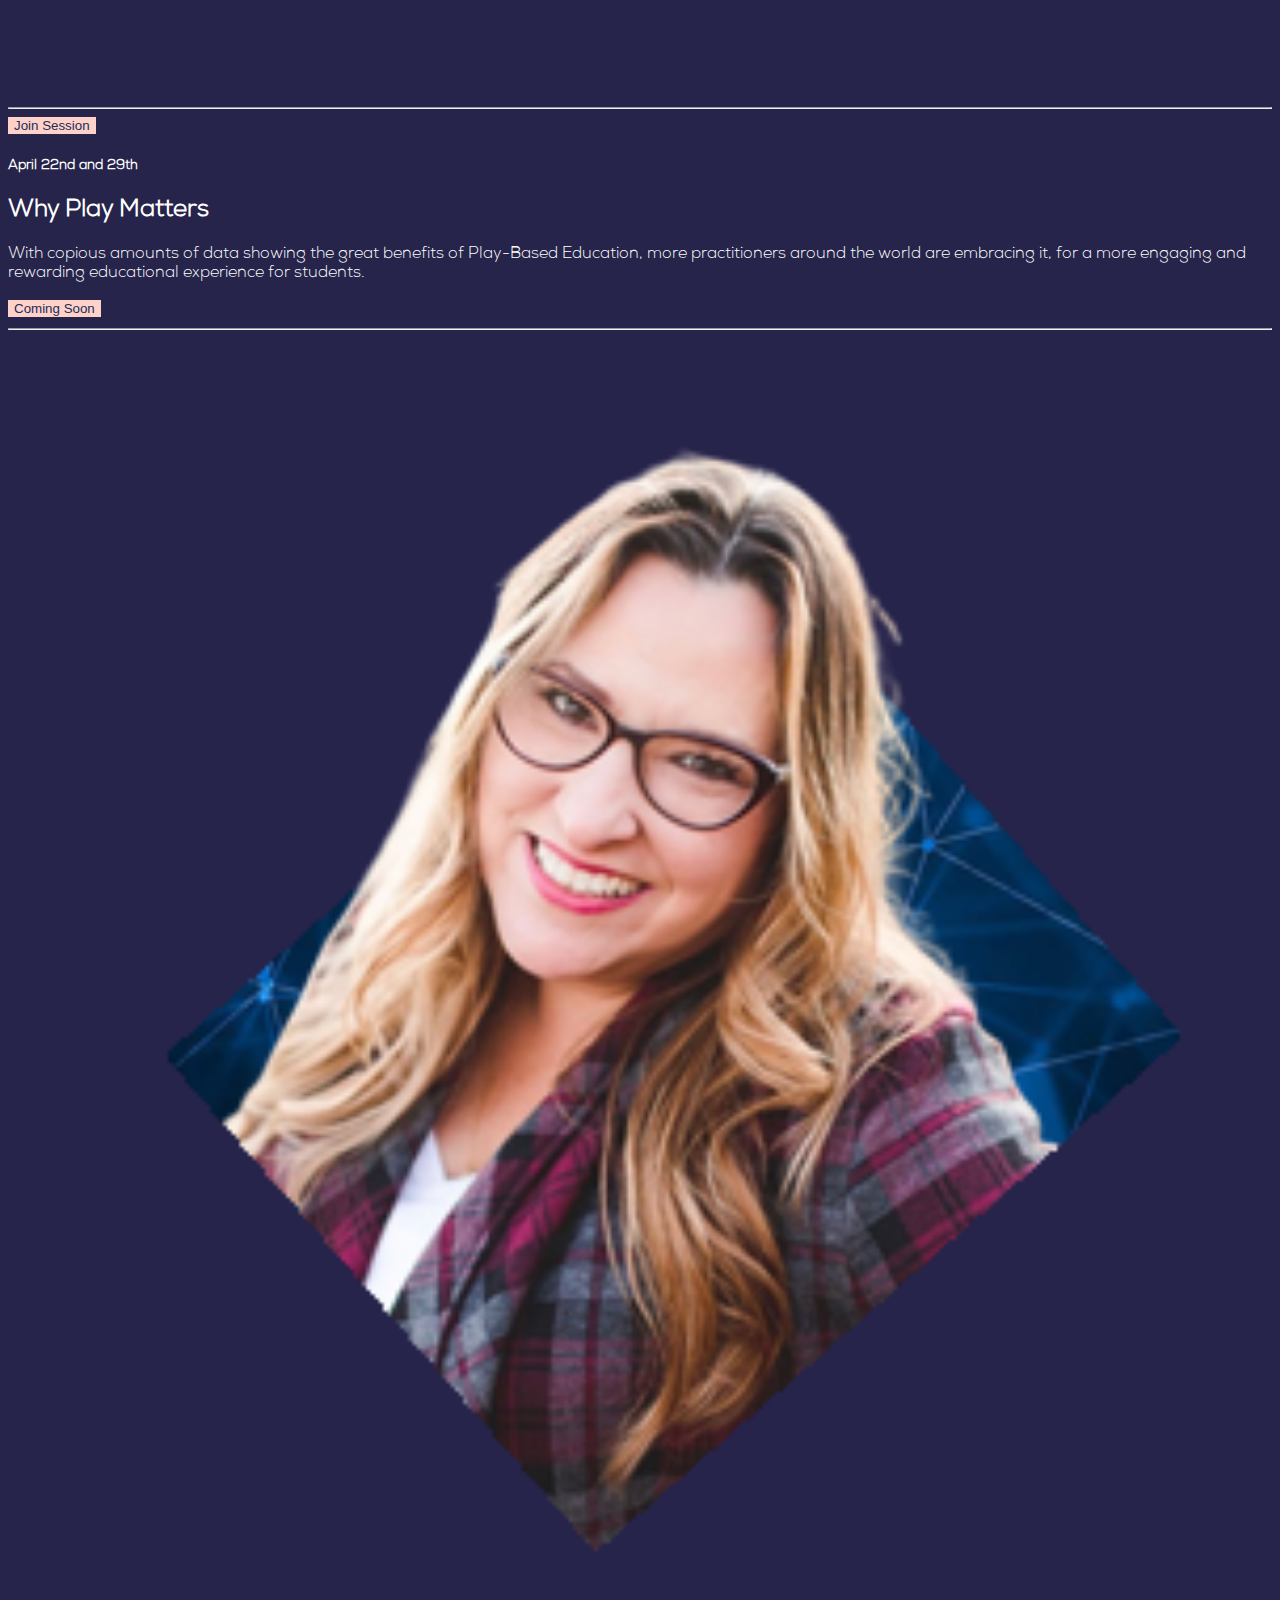
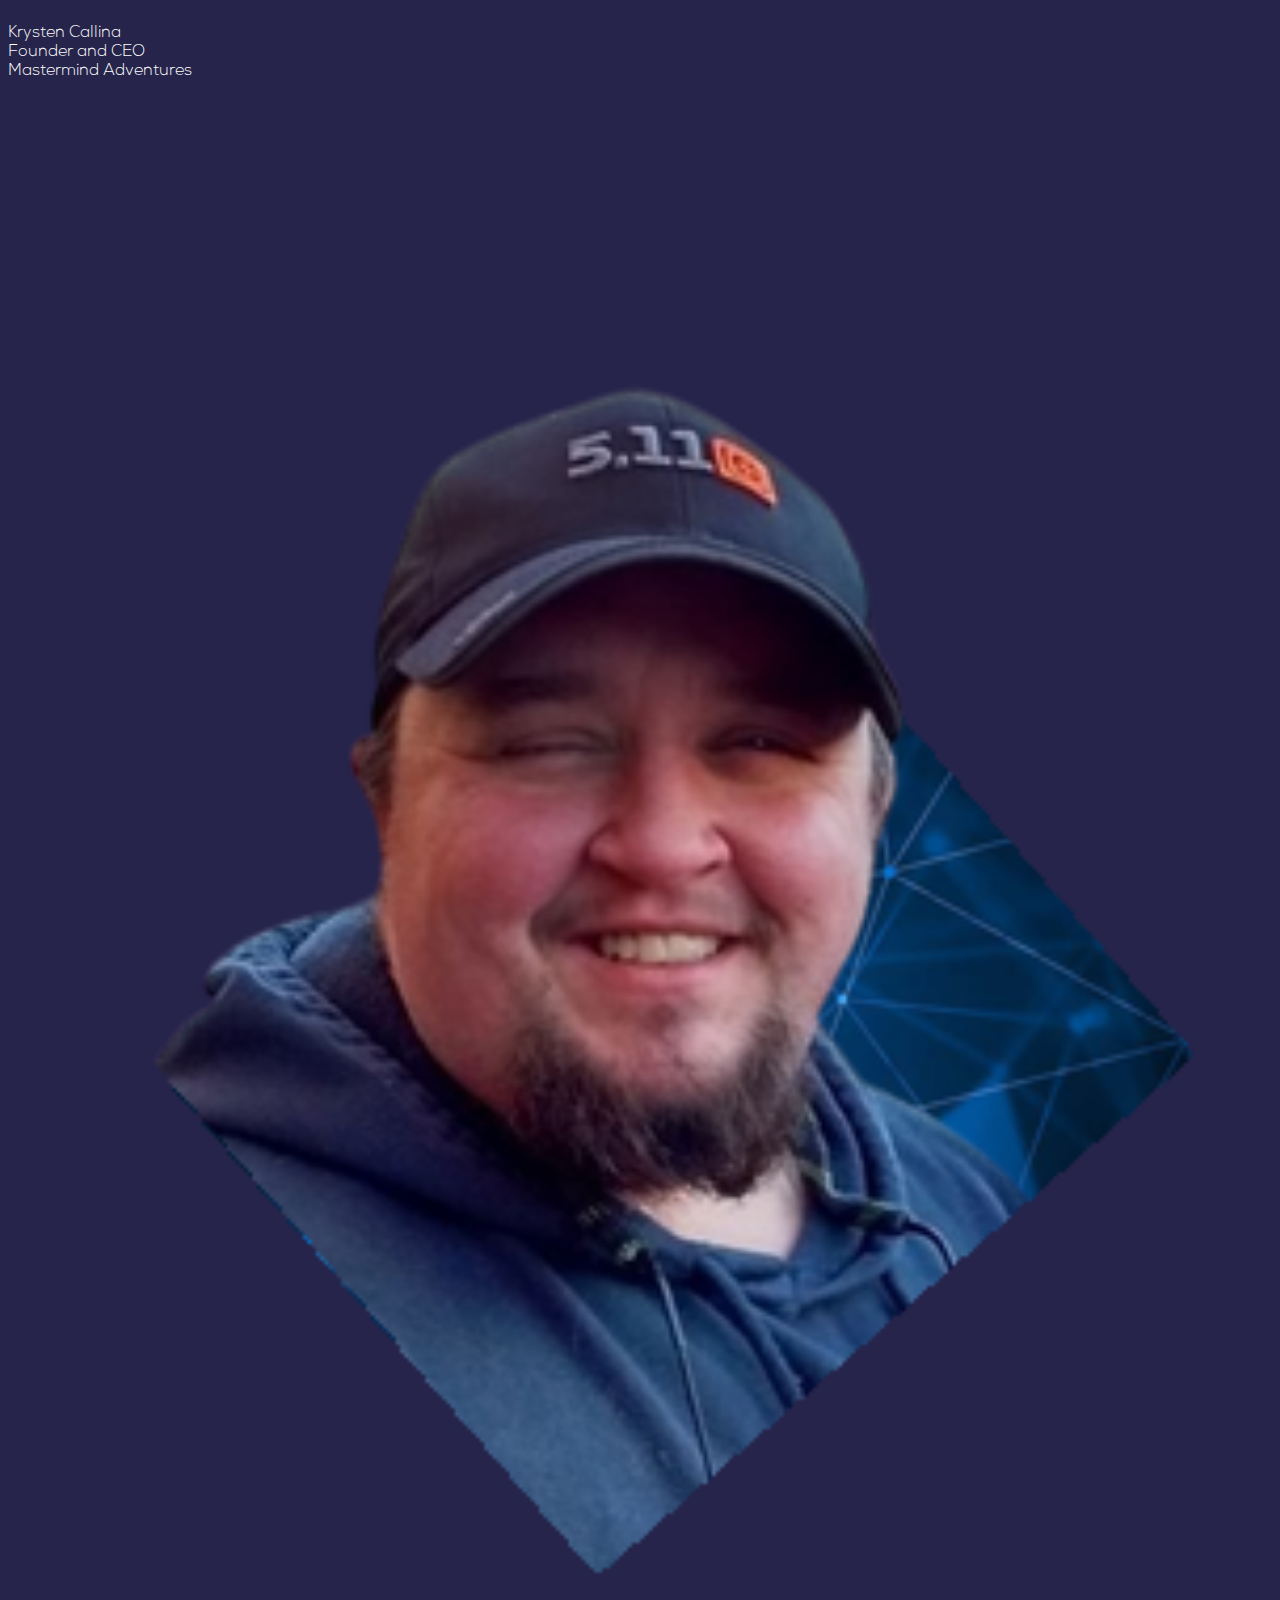
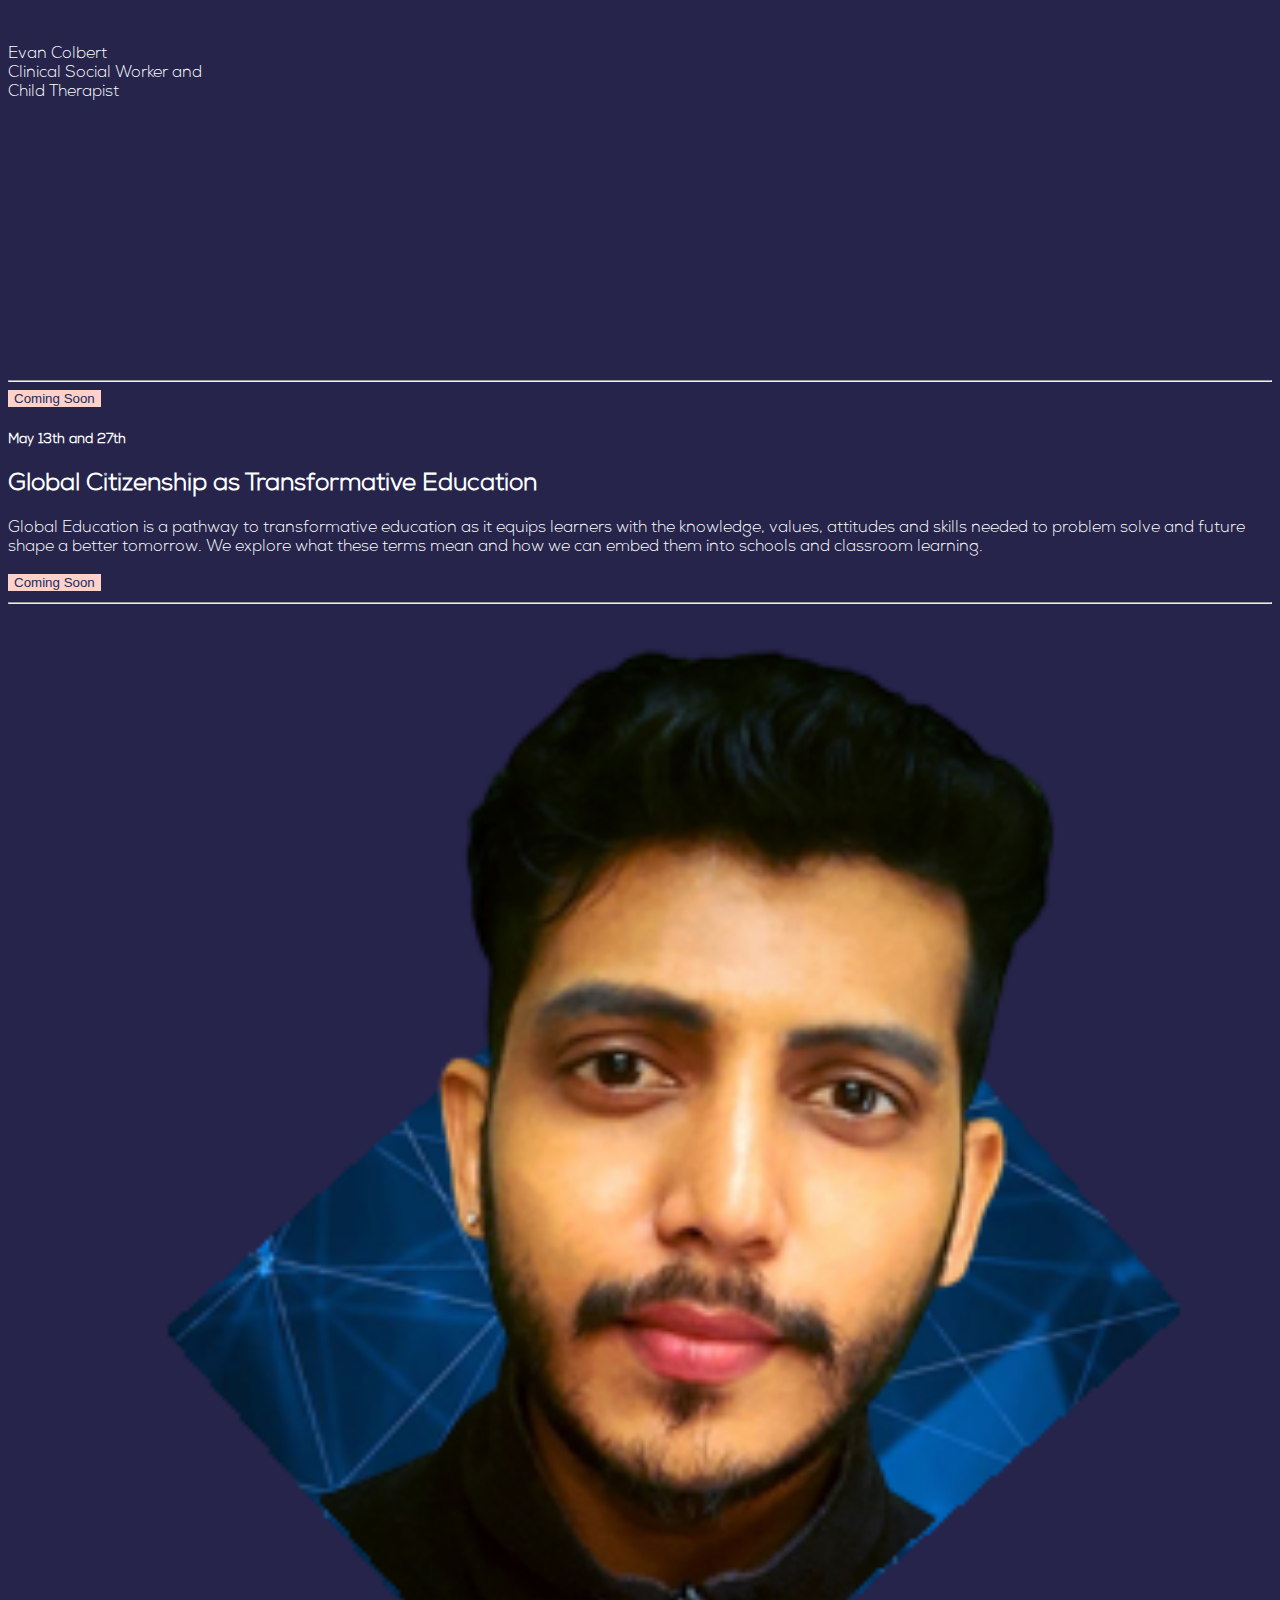
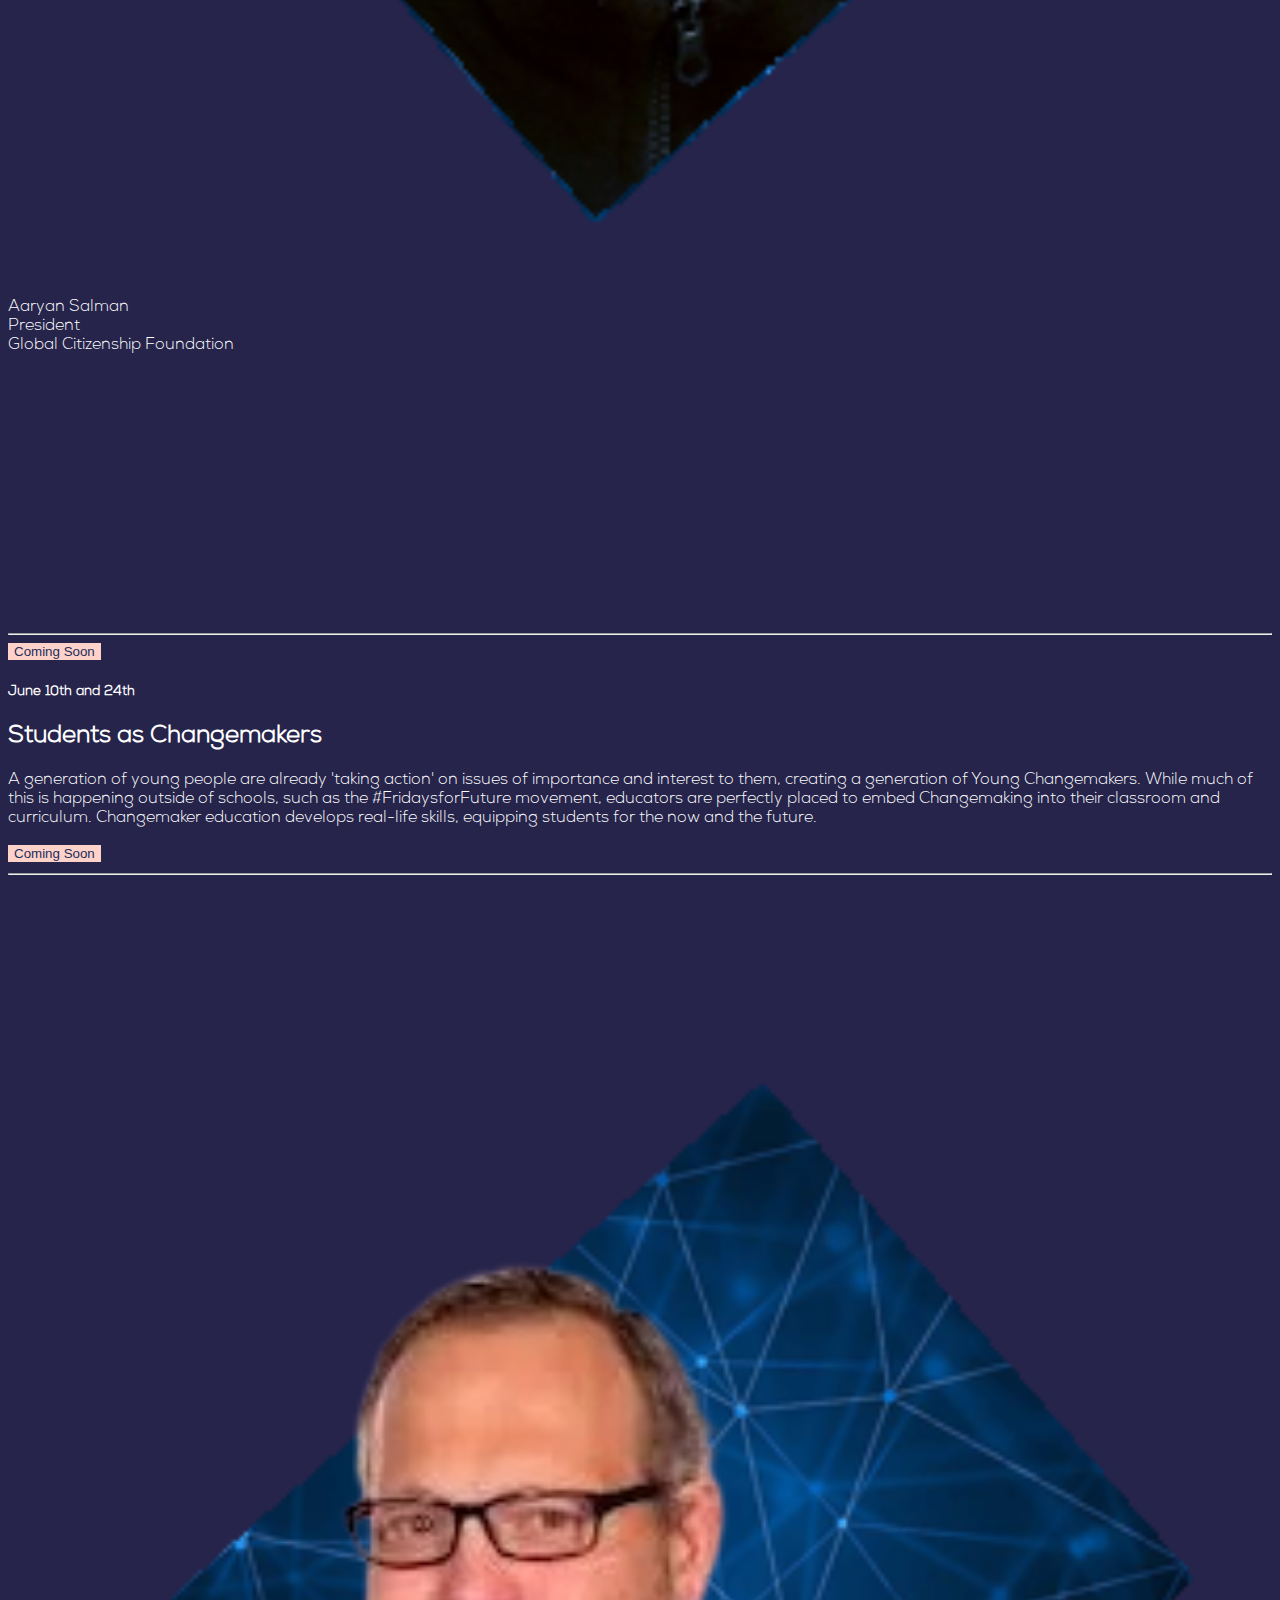
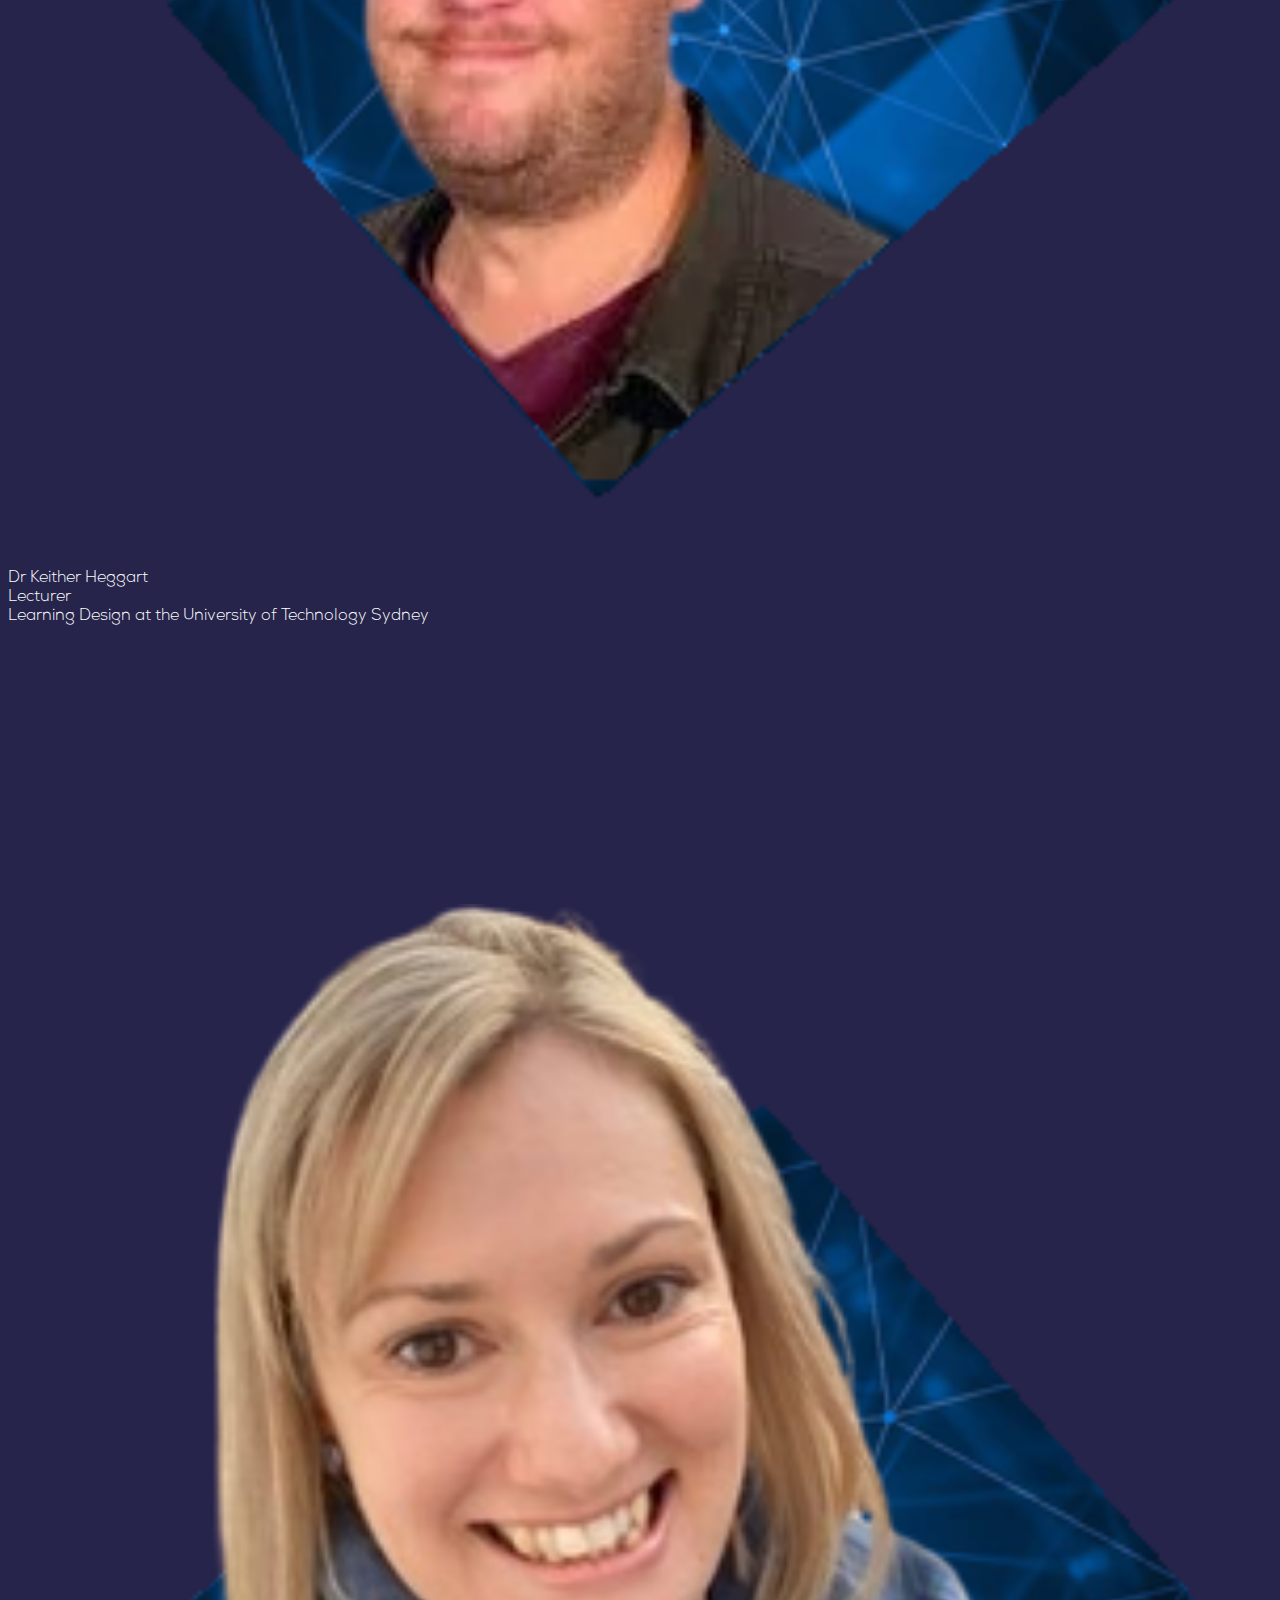
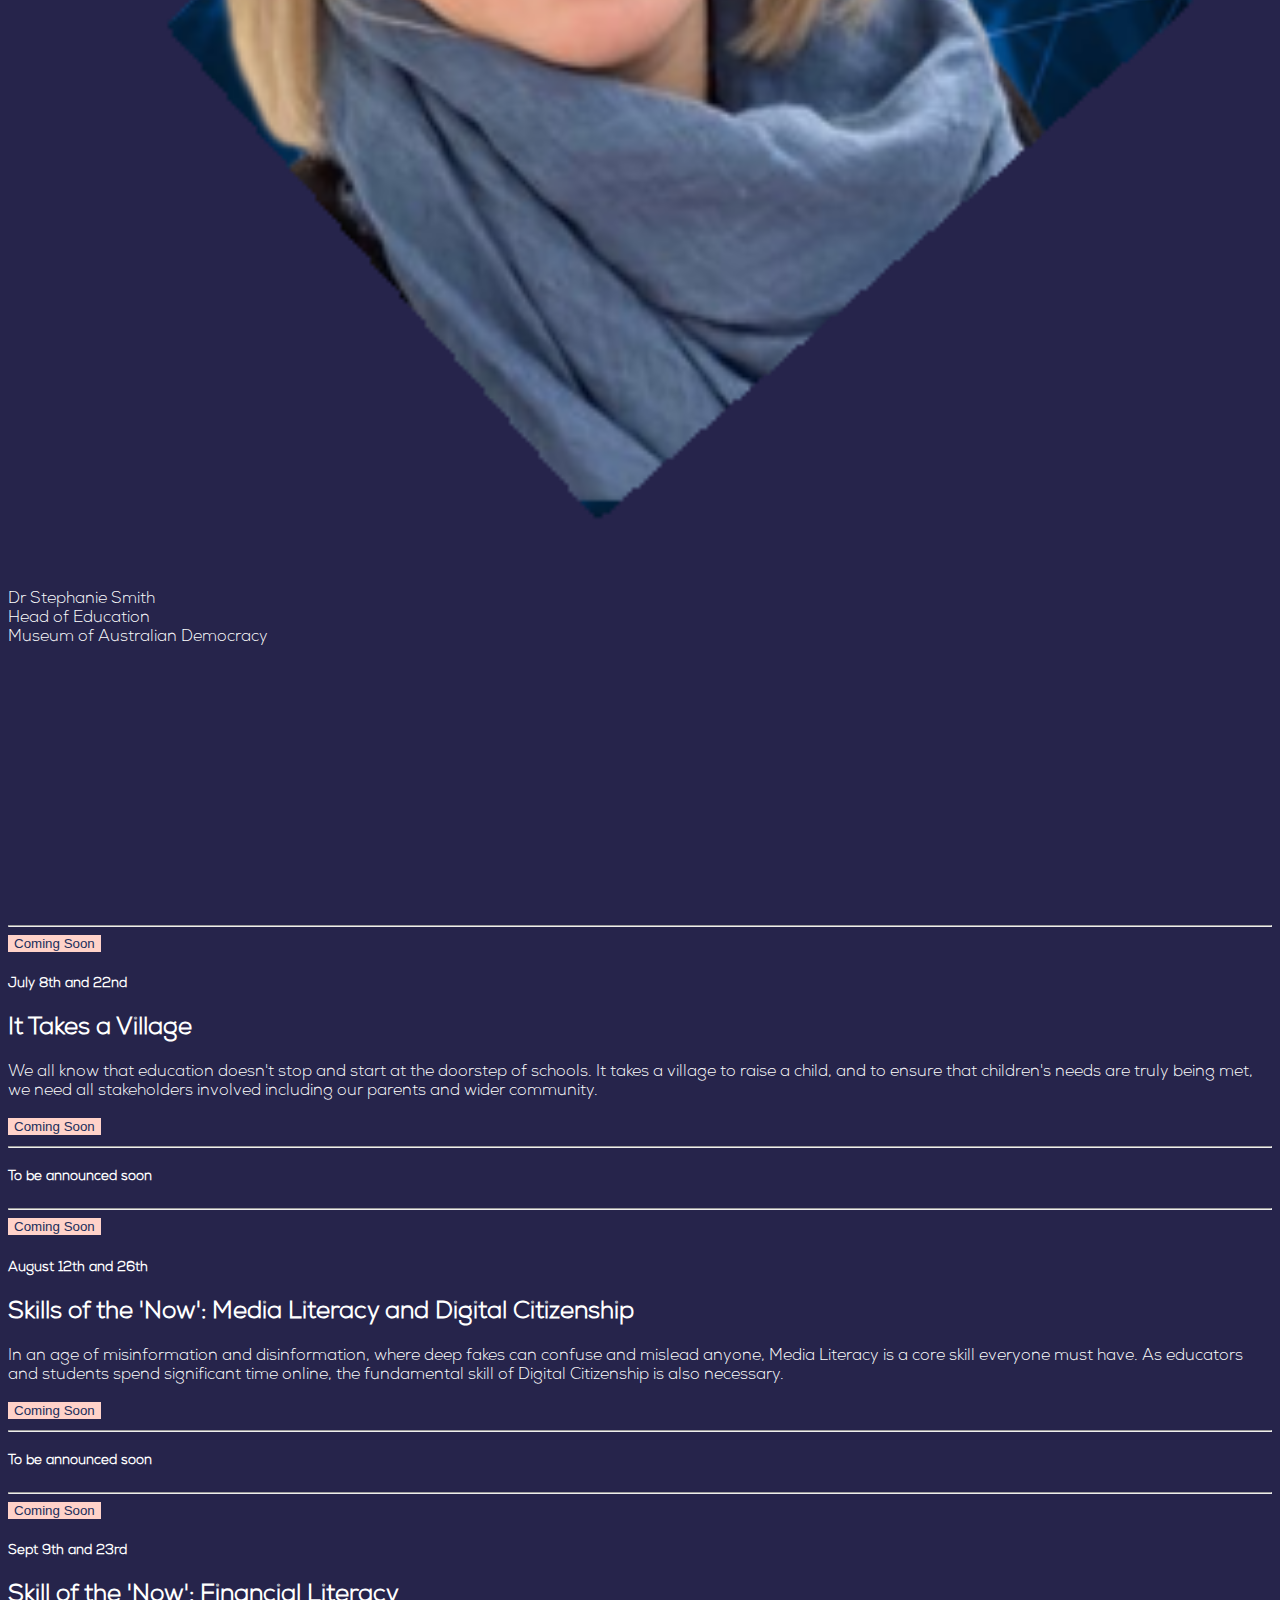
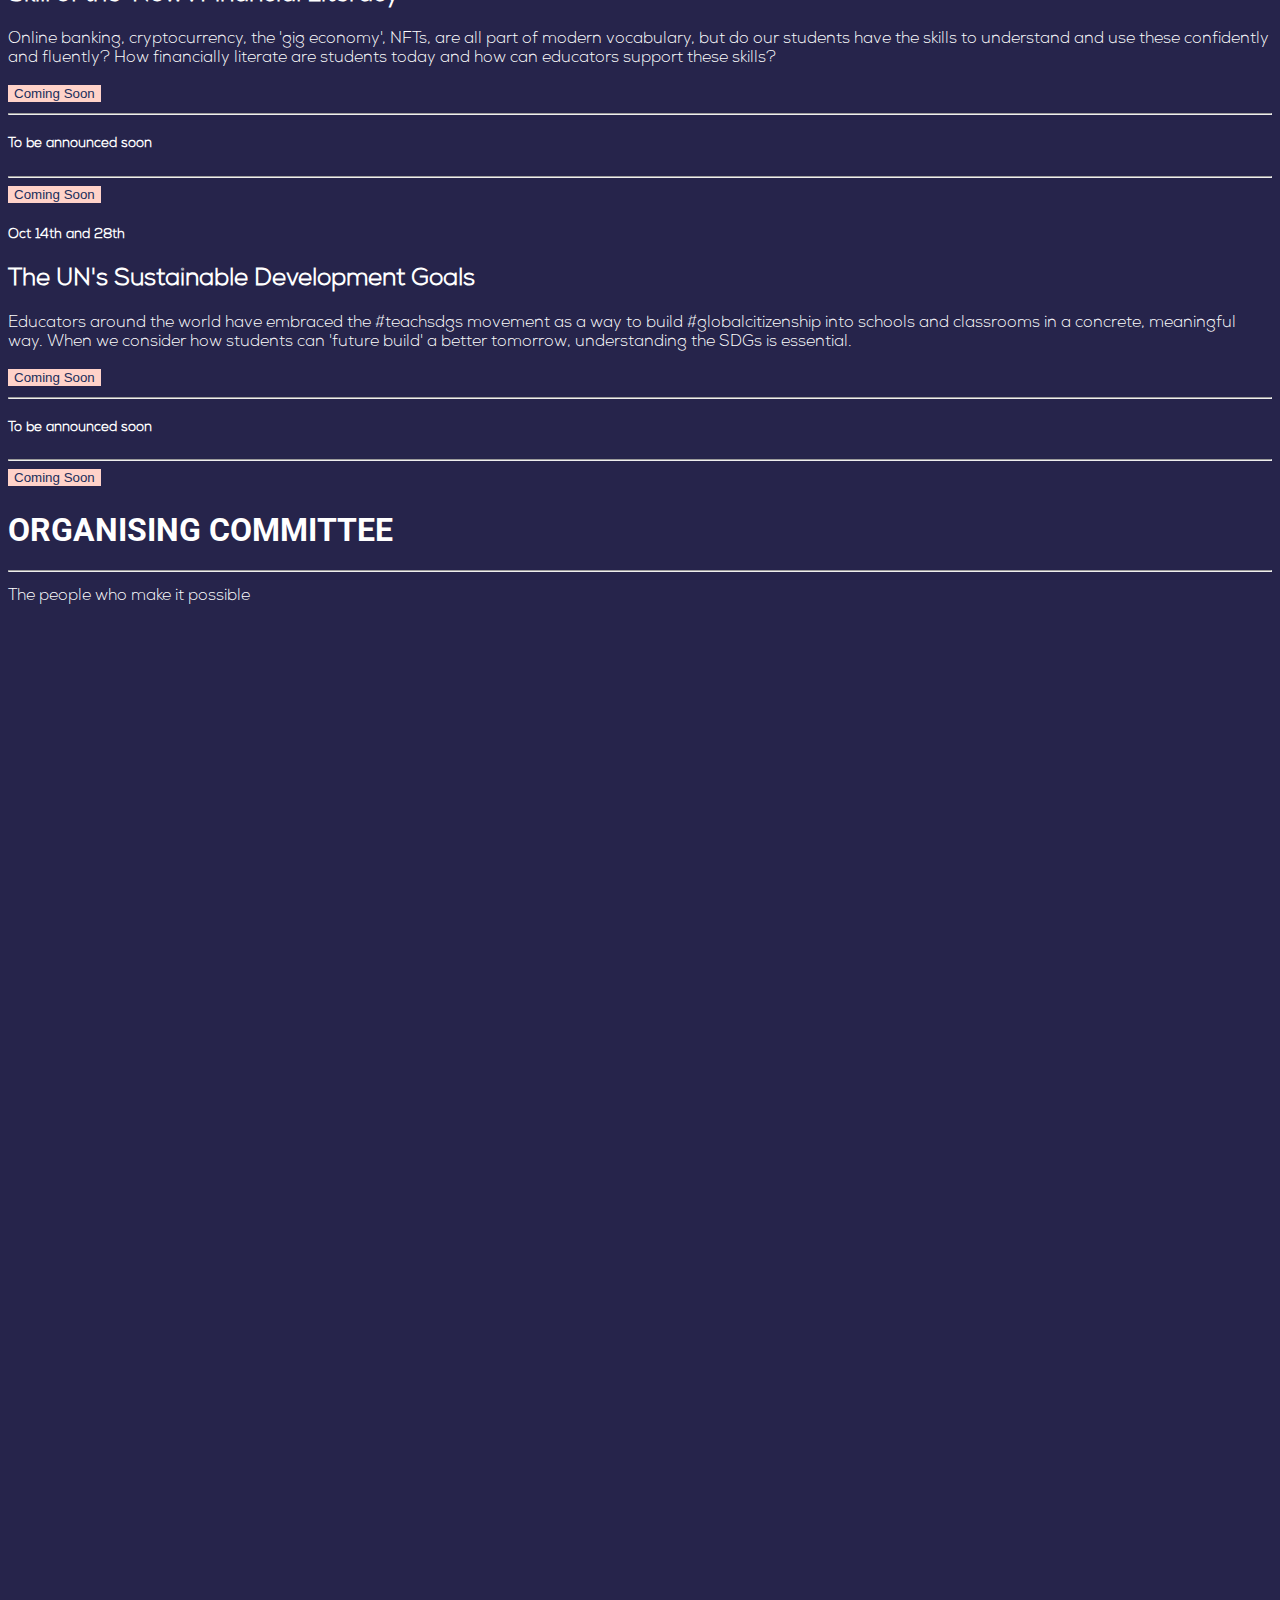
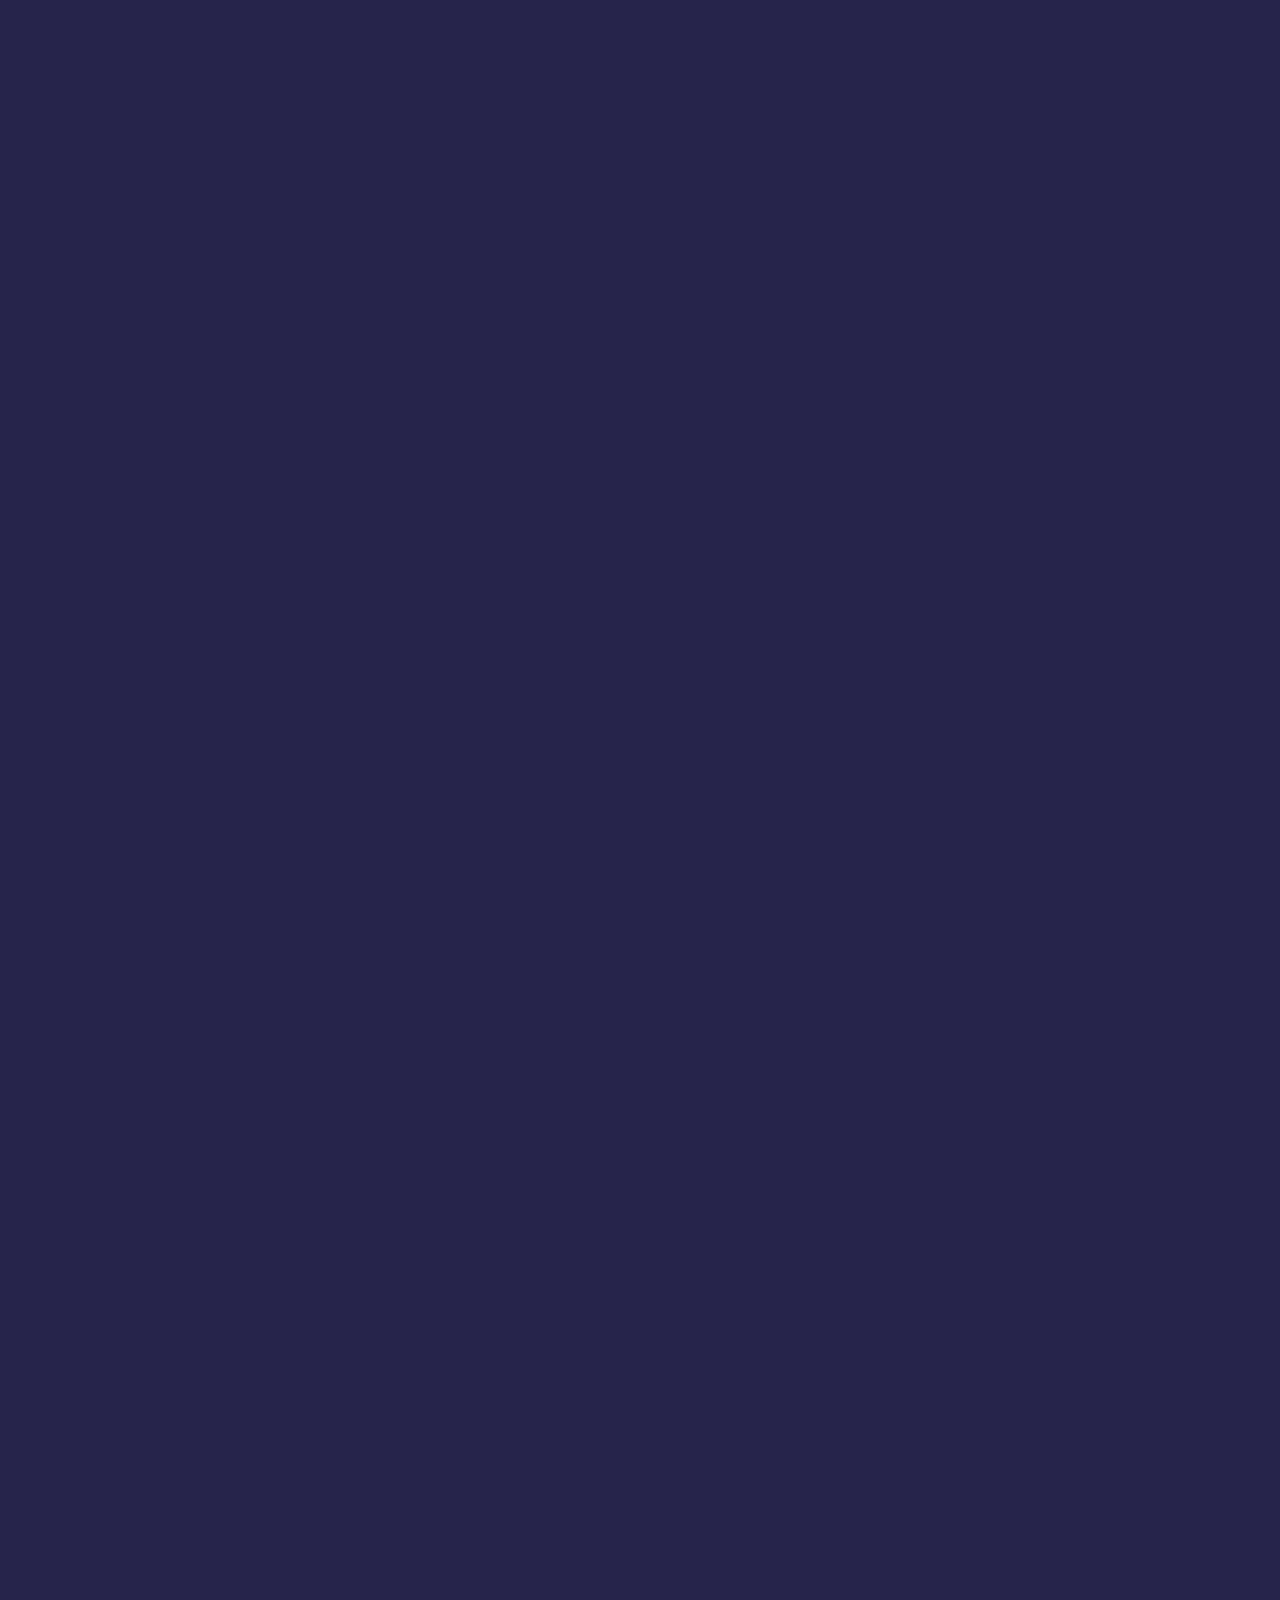
<file: assets/future/index.html>
<!doctype html>
<html lang="en">

<head>
    <!-- Required meta tags -->
    <meta charset="utf-8">
    <meta name="viewport" content="width=device-width, initial-scale=1">

    <link rel="preconnect" href="https://fonts.googleapis.com">
    <link rel="preconnect" href="https://fonts.gstatic.com" crossorigin>
    <link href="https://fonts.googleapis.com/css2?family=Roboto:wght@100;300;400;500;700;900&display=swap"
        rel="stylesheet">

    <!-- Bootstrap CSS -->
    <link href="https://cdn.jsdelivr.net/npm/bootstrap@5.1.3/dist/css/bootstrap.min.css" rel="stylesheet"
        integrity="sha384-1BmE4kWBq78iYhFldvKuhfTAU6auU8tT94WrHftjDbrCEXSU1oBoqyl2QvZ6jIW3" crossorigin="anonymous">
    <link rel="stylesheet" href="..\..\main.css">
    <link rel="stylesheet" href="mainbypass3.css">
    <title>EDUC8 - Future Ed Now</title>
</head>

<body>

    <div class="container-fluid ">
        <div class="row p-0 m-0 justify-content-center align-content-start section">
            <nav class="navbar navbar-expand-lg taelbg navbar-dark  sticky-top hideori fadefromleft2">
                <div class="container">
                    <a class="navbar-brand d-lg-none" href="#">
                        <img src="..\img\logo\logo.png" alt="" width="auto" height="50">
                    </a>
                    <button class="navbar-toggler" type="button" data-bs-toggle="collapse"
                        data-bs-target="#navbarSupportedContent" aria-controls="navbarSupportedContent"
                        aria-expanded="false" aria-label="Toggle navigation">
                        <span class="navbar-toggler-icon"></span>
                    </button>
                    <div class="collapse navbar-collapse" id="navbarSupportedContent">
                        <ul class="navbar-nav me-auto ms-auto mb-2 mb-lg-0 text-center">
                            <li class="nav-item">
                                <a class="nav-link " aria-current="page" href="..\..\index.html">Home</a>
                            </li>
                            <li class="nav-item">
                                <a class="nav-link" href="..\..\team.html">Our Team</a>
                            </li>
                            <li class="nav-item dropdown">
                                <a class="nav-link active dropdown-toggle" href="#" id="navbarDropdown" role="button"
                                    data-bs-toggle="dropdown" aria-expanded="false">
                                    Events
                                </a>
                                <ul class="dropdown-menu" aria-labelledby="navbarDropdown">
                                    <li><a class="dropdown-item disabled">Upcoming</a></li>
                                    <li>
                                        <hr class="dropdown-divider">
                                    </li>
                                    <li><a class="dropdown-item active" href="..\lingua\index.html">Future ED Now</a>
                                    </li>
                                    <li>
                                        <hr class="dropdown-divider">
                                    </li>
                                    <li><a class="dropdown-item disabled">Past</a></li>
                                    <li>
                                        <hr class="dropdown-divider">
                                    </li>
                                    <li><a class="dropdown-item" href="..\SDG\index.html">SDG for Global
                                            Citizenship</a></li>
                                    <li><a class="dropdown-item" href="..\arts\index.html">Redefining Arts
                                            Education</a></li>
                                    <li><a class="dropdown-item" href="https://steamcamp.ch/">STEAM CAMP</a></li>
                                    <li><a class="dropdown-item" href="..\conf\index.html">Inaugural Educ8
                                            Conf</a>
                                    </li>
                                    <li><a class="dropdown-item" href="..\lingua\index.html">Lingua Cultura</a></li>
                                </ul>
                            </li>
                            <li class="nav-item">
                                <a class="nav-link" href="..\..\joinus.html">Join Us</a>
                            </li>
                            <li class="nav-item">
                                <a class="nav-link" href="..\..\index.html#contactus">Contact Us</a>
                            </li>

                        </ul>
                        <hr>
                    </div>
                </div>
            </nav>

            <div class="container imgbg hideori fadein">
                <div class="row p-0 m-0 justify-content-center align-content-center section pt-5 pb-5">
                    <div class="col-12 col-md-5 text-end">
                        <p class="m-0 p-0 hideori fadefromleft2">Welcome to</p>
                        <h1 class="extralargetext hideori fadefromleft3">FUTURE ED NOW</h1>
                        <h5 class="hideori fadefromleft4">Conversation Series</h5>
                        <hr class="d-md-none">
                    </div>
                    <div class="col-12 col-md-5 text-star hideori fadein4">
                        <p>Future Ed Now is where we bring to you the latest evidence-based innovations in
                            education be they techniques or
                            technologies, content or curriculum with the goal towards speeding up the supremely slow
                            pace of
                            change that is the education industry.<br><br>
                            On Future Ed Now. We are solutions focused and though we are painfully aware of the
                            antiquated state
                            of education we strive to go past the negative low hanging fruit of complaining about the
                            various
                            problems in education (and they are legion) and bring to you experts in the industry who
                            represent
                            the future because they need to be shared and spread and quite simply, we can be better.
                        </p>
                    </div>
                </div>
            </div>

            <div class="container" id="speakerbox">
                <div class="row p-0 m-0 justify-content-center align-content-start pb-5 pt-4">
                    <div class="col-auto text-center">
                        <h1>SCHEDULE AND SPEAKERS</h1>
                        <hr>
                    </div>
                    <div class="col-10 text-center">
                        <p>When and who is speaking</p>
                    </div>

                    <div class="col-12 p-0 m-0">
                        <div class="row p-0 m-0 justify-content-center align-items-start pt-5 pb-5">

                            <div class="col-12 col-md-4 p-0 m-0 sticky-md-top pt-5 onestepback">
                                <div class="row p-0 m-0 justify-content-center align-items-start">
                                    <div class="col-12 text-end pe-md-4">
                                        <h5>March</h5>
                                        <h2>SEL and The WHYs of Human Fulfillment</h2>
                                        <p>If you're interested in becoming even better, get ready top level up with the
                                            latest Brain-based, easy-to-use advancements. That are engaging and
                                            EFFECTIVE for students, teachers and Parents</p>
                                        <a href="https://www.clubhouse.com/event/xBZbQa27?utm_medium=ch_event&utm_campaign=oP_RpU0WNcA2Wx33q7r3dw-103578"
                                            class="nostyle d-none d-md-block" target="blank">
                                            <button class="lightbutton p-2 pe-4 ps-4">Join Session</button>
                                        </a>
                                        <hr class="d-md-none">
                                    </div>
                                </div>
                            </div>

                            <div class="col-12 col-md-7 p-0 m-0">
                                <div class="row p-0 m-0 justify-content-start align-content-center">

                                    <div class="col-6 col-lg-4 col-xl-3 p-0 speakermainbox">
                                        <div class="row p-0 m-0 justify-content-center align-items-start">
                                            <div class="col-12 text-center sticky-lg-top pt-5 speakercardbox">
                                                <img src="img\speaker\charle.png"
                                                    class="standardimg clickeffect loadspeakerbutton" alt="">
                                                <p>Charle Peck<br>
                                                    Co-founder, Education Lead<br>
                                                    Thriving School Consulting, LLC</p>
                                            </div>

                                            <div
                                                class="col-12 col-lg-8 col-xl-9 p-0 ps-0 ps-md-4 pt-lg-5 d-none speakerdesbox hideori fadefromleft1 text-center text-md-start">
                                                <p>

                                                    Charle serves districts and school leaders as a consultant with over
                                                    20 years of teaching and mental health leadership experience. After
                                                    witnessing gaps in our overburdened education system, she pursued a
                                                    Master's degree in Social Work to explore more effective,
                                                    sustainable solutions. Charle’s clinical work in trauma with
                                                    struggling families, undervalued teens, and disenfranchised school
                                                    staff guided her in co-creating a revolutionary program to optimize
                                                    the well-being of entire school communities. Charle continues to
                                                    support overwhelmed parents and caregivers with their anxious teens
                                                    and speaks to large groups to share her expertise as a Keynote
                                                    Speaker.
                                                    <br><br>
                                                    Using her unique lens as an educator, a therapist, and a parent to
                                                    help others, Charle infuses evidence-based data to develop targeted
                                                    mental health programming for schools, specifically around anxiety,
                                                    trauma, and suicide awareness, while promoting self-care. She
                                                    designs and delivers online courses and virtual training
                                                    internationally, and as the Co-Founder of Thriving Schools
                                                    Consulting, LLC, she invests her time and energy into reaching
                                                    people on a massive scale, one community at a time.
                                                </p>
                                                <a href="tel:859.878.6755" target="blank">
                                                    <img src="img\socialicon\phone.png" class="tinyicon clickeffect"
                                                        alt="">
                                                </a>
                                                <a href="mailto:charle@thrivingschool.org" target="blank">
                                                    <img src="img\socialicon\phone.png" class="tinyicon clickeffect"
                                                        alt="">
                                                </a>
                                                <a href="https://calltsc.org/" target="blank">
                                                    <img src="img\socialicon\email.png" class="tinyicon clickeffect"
                                                        alt="">
                                                </a>
                                                <a href="https://thrivingschool.org/" target="blank">
                                                    <img src="img\socialicon\website.png" class="tinyicon clickeffect"
                                                        alt="">
                                                </a>

                                                <hr class="mt-5">

                                            </div>
                                        </div>
                                    </div>

                                    <div class="col-12 mt-4 d-md-none text-center">
                                        <hr>
                                        <a href="https://www.clubhouse.com/event/xBZbQa27?utm_medium=ch_event&utm_campaign=oP_RpU0WNcA2Wx33q7r3dw-103578"
                                            class="nostyle" target="blank">
                                            <button class="lightbutton p-2 pe-4 ps-4">Join Session</button>
                                        </a>
                                    </div>



                                </div>
                            </div>

                        </div>
                    </div>

                    <div class="col-12 p-0 m-0">
                        <div class="row p-0 m-0 justify-content-center align-items-start pt-5 pb-5">

                            <div class="col-12 col-md-4 p-0 m-0 sticky-md-top pt-5 onestepback">
                                <div class="row p-0 m-0 justify-content-center align-items-start">
                                    <div class="col-12 text-end pe-md-4">
                                        <h5>April 22nd and 29th</h5>
                                        <h2>Why Play Matters</h2>
                                        <p>With copious amounts of data showing the great benefits of Play-Based
                                            Education, more practitioners around the world are embracing it, for a more
                                            engaging and rewarding educational experience for students.</p>
                                        <a class="nostyle d-none d-md-block">
                                            <button class="lightbutton p-2 pe-4 ps-4">Coming Soon</button>
                                        </a>
                                        <hr class="d-md-none">
                                    </div>
                                </div>
                            </div>

                            <div class="col-12 col-md-7 p-0 m-0">
                                <div class="row p-0 m-0 justify-content-start align-content-center">

                                    <div class="col-6 col-lg-4 col-xl-3 p-0 speakermainbox">
                                        <div class="row p-0 m-0 justify-content-center align-items-start">
                                            <div class="col-12 text-center sticky-lg-top pt-5 speakercardbox">
                                                <img src="img\speaker\krysten.png" class="standardimg clickeffect "
                                                    alt="">
                                                <p>Krysten Callina<br>
                                                    Founder and CEO<br>
                                                    Mastermind Adventures </p>
                                            </div>

                                            <div
                                                class="col-12 col-lg-8 col-xl-9 p-0 ps-0 ps-md-4 pt-lg-5 d-none speakerdesbox hideori fadefromleft1 text-center text-md-start">
                                                <p>

                                                    Charle serves districts and school leaders as a consultant with over
                                                    20 years of teaching and mental health leadership experience. After
                                                    witnessing gaps in our overburdened education system, she pursued a
                                                    Master's degree in Social Work to explore more effective,
                                                    sustainable solutions. Charle’s clinical work in trauma with
                                                    struggling families, undervalued teens, and disenfranchised school
                                                    staff guided her in co-creating a revolutionary program to optimize
                                                    the well-being of entire school communities. Charle continues to
                                                    support overwhelmed parents and caregivers with their anxious teens
                                                    and speaks to large groups to share her expertise as a Keynote
                                                    Speaker.
                                                    <br><br>
                                                    Using her unique lens as an educator, a therapist, and a parent to
                                                    help others, Charle infuses evidence-based data to develop targeted
                                                    mental health programming for schools, specifically around anxiety,
                                                    trauma, and suicide awareness, while promoting self-care. She
                                                    designs and delivers online courses and virtual training
                                                    internationally, and as the Co-Founder of Thriving Schools
                                                    Consulting, LLC, she invests her time and energy into reaching
                                                    people on a massive scale, one community at a time.
                                                </p>
                                                <a href="tel:859.878.6755" target="blank">
                                                    <img src="img\socialicon\phone.png" class="tinyicon clickeffect"
                                                        alt="">
                                                </a>
                                                <a href="mailto:charle@thrivingschool.org" target="blank">
                                                    <img src="img\socialicon\phone.png" class="tinyicon clickeffect"
                                                        alt="">
                                                </a>
                                                <a href="https://calltsc.org/" target="blank">
                                                    <img src="img\socialicon\email.png" class="tinyicon clickeffect"
                                                        alt="">
                                                </a>
                                                <a href="https://thrivingschool.org/" target="blank">
                                                    <img src="img\socialicon\website.png" class="tinyicon clickeffect"
                                                        alt="">
                                                </a>

                                                <hr class="mt-5">

                                            </div>
                                        </div>
                                    </div>
                                    <div class="col-6 col-lg-4 col-xl-3 p-0 speakermainbox">
                                        <div class="row p-0 m-0 justify-content-center align-items-start">
                                            <div class="col-12 text-center sticky-lg-top pt-5 speakercardbox">
                                                <img src="img\speaker\evan.png" class="standardimg clickeffect " alt="">
                                                <p>Evan Colbert<br>
                                                    Clinical Social Worker and<br>
                                                    Child Therapist </p>
                                            </div>

                                            <div
                                                class="col-12 col-lg-8 col-xl-9 p-0 ps-0 ps-md-4 pt-lg-5 d-none speakerdesbox hideori fadefromleft1 text-center text-md-start">
                                                <p>

                                                    Charle serves districts and school leaders as a consultant with over
                                                    20 years of teaching and mental health leadership experience. After
                                                    witnessing gaps in our overburdened education system, she pursued a
                                                    Master's degree in Social Work to explore more effective,
                                                    sustainable solutions. Charle’s clinical work in trauma with
                                                    struggling families, undervalued teens, and disenfranchised school
                                                    staff guided her in co-creating a revolutionary program to optimize
                                                    the well-being of entire school communities. Charle continues to
                                                    support overwhelmed parents and caregivers with their anxious teens
                                                    and speaks to large groups to share her expertise as a Keynote
                                                    Speaker.
                                                    <br><br>
                                                    Using her unique lens as an educator, a therapist, and a parent to
                                                    help others, Charle infuses evidence-based data to develop targeted
                                                    mental health programming for schools, specifically around anxiety,
                                                    trauma, and suicide awareness, while promoting self-care. She
                                                    designs and delivers online courses and virtual training
                                                    internationally, and as the Co-Founder of Thriving Schools
                                                    Consulting, LLC, she invests her time and energy into reaching
                                                    people on a massive scale, one community at a time.
                                                </p>
                                                <a href="tel:859.878.6755" target="blank">
                                                    <img src="img\socialicon\phone.png" class="tinyicon clickeffect"
                                                        alt="">
                                                </a>
                                                <a href="mailto:charle@thrivingschool.org" target="blank">
                                                    <img src="img\socialicon\phone.png" class="tinyicon clickeffect"
                                                        alt="">
                                                </a>
                                                <a href="https://calltsc.org/" target="blank">
                                                    <img src="img\socialicon\email.png" class="tinyicon clickeffect"
                                                        alt="">
                                                </a>
                                                <a href="https://thrivingschool.org/" target="blank">
                                                    <img src="img\socialicon\website.png" class="tinyicon clickeffect"
                                                        alt="">
                                                </a>

                                                <hr class="mt-5">

                                            </div>
                                        </div>
                                    </div>
                                    <div class="col-12 mt-4 d-md-none text-center">
                                        <hr>
                                        <a class="nostyle" target="blank">
                                            <button class="lightbutton p-2 pe-4 ps-4">Coming Soon</button>
                                        </a>
                                    </div>
                                </div>
                            </div>

                        </div>
                    </div>

                    <div class="col-12 p-0 m-0">
                        <div class="row p-0 m-0 justify-content-center align-items-start pt-5 pb-5">

                            <div class="col-12 col-md-4 p-0 m-0 sticky-md-top pt-5 onestepback">
                                <div class="row p-0 m-0 justify-content-center align-items-start">
                                    <div class="col-12 text-end pe-md-4">
                                        <h5>May 13th and 27th</h5>
                                        <h2>Global Citizenship as Transformative Education</h2>
                                        <p>Global Education is a pathway to transformative education as it equips
                                            learners with the knowledge, values, attitudes and skills needed to problem
                                            solve and future shape a better tomorrow. We explore what these terms mean
                                            and how we can embed them into schools and classroom learning.</p>
                                        <a class="nostyle d-none d-md-block">
                                            <button class="lightbutton p-2 pe-4 ps-4">Coming Soon</button>
                                        </a>
                                        <hr class="d-md-none">
                                    </div>
                                </div>
                            </div>

                            <div class="col-12 col-md-7 p-0 m-0">
                                <div class="row p-0 m-0 justify-content-start align-content-center">

                                    <div class="col-6 col-lg-4 col-xl-3 p-0 speakermainbox">
                                        <div class="row p-0 m-0 justify-content-center align-items-start">
                                            <div class="col-12 text-center sticky-lg-top pt-5 speakercardbox">
                                                <img src="img\speaker\Aaryan.png" class="standardimg clickeffect"
                                                    alt="">
                                                <p>Aaryan Salman<br>
                                                    President <br>
                                                    Global Citizenship Foundation</p>
                                            </div>

                                            <div
                                                class="col-12 col-lg-8 col-xl-9 p-0 ps-0 ps-md-4 pt-lg-5 d-none speakerdesbox hideori fadefromleft1 text-center text-md-start">
                                                <p>

                                                    Charle serves districts and school leaders as a consultant with over
                                                    20 years of teaching and mental health leadership experience. After
                                                    witnessing gaps in our overburdened education system, she pursued a
                                                    Master's degree in Social Work to explore more effective,
                                                    sustainable solutions. Charle’s clinical work in trauma with
                                                    struggling families, undervalued teens, and disenfranchised school
                                                    staff guided her in co-creating a revolutionary program to optimize
                                                    the well-being of entire school communities. Charle continues to
                                                    support overwhelmed parents and caregivers with their anxious teens
                                                    and speaks to large groups to share her expertise as a Keynote
                                                    Speaker.
                                                    <br><br>
                                                    Using her unique lens as an educator, a therapist, and a parent to
                                                    help others, Charle infuses evidence-based data to develop targeted
                                                    mental health programming for schools, specifically around anxiety,
                                                    trauma, and suicide awareness, while promoting self-care. She
                                                    designs and delivers online courses and virtual training
                                                    internationally, and as the Co-Founder of Thriving Schools
                                                    Consulting, LLC, she invests her time and energy into reaching
                                                    people on a massive scale, one community at a time.
                                                </p>
                                                <a href="tel:859.878.6755" target="blank">
                                                    <img src="img\socialicon\phone.png" class="tinyicon clickeffect"
                                                        alt="">
                                                </a>
                                                <a href="mailto:charle@thrivingschool.org" target="blank">
                                                    <img src="img\socialicon\phone.png" class="tinyicon clickeffect"
                                                        alt="">
                                                </a>
                                                <a href="https://calltsc.org/" target="blank">
                                                    <img src="img\socialicon\email.png" class="tinyicon clickeffect"
                                                        alt="">
                                                </a>
                                                <a href="https://thrivingschool.org/" target="blank">
                                                    <img src="img\socialicon\website.png" class="tinyicon clickeffect"
                                                        alt="">
                                                </a>

                                                <hr class="mt-5">

                                            </div>
                                        </div>
                                    </div>
                                    <div class="col-12 mt-4 d-md-none text-center">
                                        <hr>
                                        <a class="nostyle" target="blank">
                                            <button class="lightbutton p-2 pe-4 ps-4">Coming Soon</button>
                                        </a>
                                    </div>
                                </div>
                            </div>

                        </div>
                    </div>


                    <div class="col-12 p-0 m-0">
                        <div class="row p-0 m-0 justify-content-center align-items-start pt-5 pb-5">

                            <div class="col-12 col-md-4 p-0 m-0 sticky-md-top pt-5 onestepback">
                                <div class="row p-0 m-0 justify-content-center align-items-start ">
                                    <div class="col-12 text-end pe-md-4">
                                        <h5>June 10th and 24th</h5>
                                        <h2>Students as Changemakers</h2>
                                        <p>A generation of young people are already 'taking action' on issues of
                                            importance and interest to them, creating a generation of Young
                                            Changemakers. While much of this is happening outside of schools, such as
                                            the #FridaysforFuture movement, educators are perfectly placed to embed
                                            Changemaking into their classroom and curriculum. Changemaker education
                                            develops real-life skills, equipping students for the now and the future.
                                        </p>
                                        <a class="nostyle d-none d-md-block">
                                            <button class="lightbutton p-2 pe-4 ps-4">Coming Soon</button>
                                        </a>
                                        <hr class="d-md-none">
                                    </div>
                                </div>
                            </div>

                            <div class="col-12 col-md-7 p-0 m-0">
                                <div class="row p-0 m-0 justify-content-start align-content-center">

                                    <div class="col-6 col-lg-4 col-xl-3 p-0 speakermainbox">
                                        <div class="row p-0 m-0 justify-content-center align-items-start">
                                            <div class="col-12 text-center sticky-lg-top pt-5 speakercardbox">
                                                <img src="img\speaker\keith.png" class="standardimg clickeffect"
                                                    alt="">
                                                <p>Dr Keither Heggart<br>
                                                    Lecturer  <br>
                                                    Learning Design at the University of Technology Sydney</p>
                                            </div>

                                            <div
                                                class="col-12 col-lg-8 col-xl-9 p-0 ps-0 ps-md-4 pt-lg-5 d-none speakerdesbox hideori fadefromleft1 text-center text-md-start">
                                                <p>

                                                    Charle serves districts and school leaders as a consultant with over
                                                    20 years of teaching and mental health leadership experience. After
                                                    witnessing gaps in our overburdened education system, she pursued a
                                                    Master's degree in Social Work to explore more effective,
                                                    sustainable solutions. Charle’s clinical work in trauma with
                                                    struggling families, undervalued teens, and disenfranchised school
                                                    staff guided her in co-creating a revolutionary program to optimize
                                                    the well-being of entire school communities. Charle continues to
                                                    support overwhelmed parents and caregivers with their anxious teens
                                                    and speaks to large groups to share her expertise as a Keynote
                                                    Speaker.
                                                    <br><br>
                                                    Using her unique lens as an educator, a therapist, and a parent to
                                                    help others, Charle infuses evidence-based data to develop targeted
                                                    mental health programming for schools, specifically around anxiety,
                                                    trauma, and suicide awareness, while promoting self-care. She
                                                    designs and delivers online courses and virtual training
                                                    internationally, and as the Co-Founder of Thriving Schools
                                                    Consulting, LLC, she invests her time and energy into reaching
                                                    people on a massive scale, one community at a time.
                                                </p>
                                                <a href="tel:859.878.6755" target="blank">
                                                    <img src="img\socialicon\phone.png" class="tinyicon clickeffect"
                                                        alt="">
                                                </a>
                                                <a href="mailto:charle@thrivingschool.org" target="blank">
                                                    <img src="img\socialicon\phone.png" class="tinyicon clickeffect"
                                                        alt="">
                                                </a>
                                                <a href="https://calltsc.org/" target="blank">
                                                    <img src="img\socialicon\email.png" class="tinyicon clickeffect"
                                                        alt="">
                                                </a>
                                                <a href="https://thrivingschool.org/" target="blank">
                                                    <img src="img\socialicon\website.png" class="tinyicon clickeffect"
                                                        alt="">
                                                </a>

                                                <hr class="mt-5">

                                            </div>
                                        </div>
                                    </div>
                                    <div class="col-6 col-lg-4 col-xl-3 p-0 speakermainbox">
                                        <div class="row p-0 m-0 justify-content-center align-items-start">
                                            <div class="col-12 text-center sticky-lg-top pt-5 speakercardbox">
                                                <img src="img\speaker\stephanie.png" class="standardimg clickeffect"
                                                    alt="">
                                                <p>Dr Stephanie Smith<br>
                                                    Head of Education <br>
                                                    Museum of Australian Democracy</p>
                                            </div>

                                            <div
                                                class="col-12 col-lg-8 col-xl-9 p-0 ps-0 ps-md-4 pt-lg-5 d-none speakerdesbox hideori fadefromleft1 text-center text-md-start">
                                                <p>

                                                    Charle serves districts and school leaders as a consultant with over
                                                    20 years of teaching and mental health leadership experience. After
                                                    witnessing gaps in our overburdened education system, she pursued a
                                                    Master's degree in Social Work to explore more effective,
                                                    sustainable solutions. Charle’s clinical work in trauma with
                                                    struggling families, undervalued teens, and disenfranchised school
                                                    staff guided her in co-creating a revolutionary program to optimize
                                                    the well-being of entire school communities. Charle continues to
                                                    support overwhelmed parents and caregivers with their anxious teens
                                                    and speaks to large groups to share her expertise as a Keynote
                                                    Speaker.
                                                    <br><br>
                                                    Using her unique lens as an educator, a therapist, and a parent to
                                                    help others, Charle infuses evidence-based data to develop targeted
                                                    mental health programming for schools, specifically around anxiety,
                                                    trauma, and suicide awareness, while promoting self-care. She
                                                    designs and delivers online courses and virtual training
                                                    internationally, and as the Co-Founder of Thriving Schools
                                                    Consulting, LLC, she invests her time and energy into reaching
                                                    people on a massive scale, one community at a time.
                                                </p>
                                                <a href="tel:859.878.6755" target="blank">
                                                    <img src="img\socialicon\phone.png" class="tinyicon clickeffect"
                                                        alt="">
                                                </a>
                                                <a href="mailto:charle@thrivingschool.org" target="blank">
                                                    <img src="img\socialicon\phone.png" class="tinyicon clickeffect"
                                                        alt="">
                                                </a>
                                                <a href="https://calltsc.org/" target="blank">
                                                    <img src="img\socialicon\email.png" class="tinyicon clickeffect"
                                                        alt="">
                                                </a>
                                                <a href="https://thrivingschool.org/" target="blank">
                                                    <img src="img\socialicon\website.png" class="tinyicon clickeffect"
                                                        alt="">
                                                </a>

                                                <hr class="mt-5">

                                            </div>
                                        </div>
                                    </div>
                                    <div class="col-12 mt-4 d-md-none text-center">
                                        <hr>
                                        <a class="nostyle" target="blank">
                                            <button class="lightbutton p-2 pe-4 ps-4">Coming Soon</button>
                                        </a>
                                    </div>
                                </div>
                            </div>

                        </div>
                    </div>

                    <div class="col-12 p-0 m-0">
                        <div class="row p-0 m-0 justify-content-center align-items-start pt-5 pb-5">

                            <div class="col-12 col-md-4 p-0 m-0 sticky-md-top pt-5 onestepback">
                                <div class="row p-0 m-0 justify-content-center align-items-start">
                                    <div class="col-12 text-end pe-md-4">
                                        <h5>July 8th and 22nd</h5>
                                        <h2>It Takes a Village </h2>
                                        <p>We all know that education doesn't stop and start at the doorstep of schools.
                                            It takes a village to raise a child, and to ensure that children's needs are
                                            truly being met, we need all stakeholders involved including our parents and
                                            wider community.</p>
                                        <a class="nostyle d-none d-md-block">
                                            <button class="lightbutton p-2 pe-4 ps-4">Coming Soon</button>
                                        </a>
                                        <hr class="d-md-none">
                                    </div>
                                </div>
                            </div>

                            <div class="col-12 col-md-7 p-0 m-0">
                                <div class="row p-0 m-0 justify-content-start align-content-center">
                                    <div class="col-12 p-0 speakermainbox text-center d-md-none">
                                        <h5>To be announced soon</h5>
                                    </div>
                                    <div class="col-12 d-md-none text-center">
                                        <hr>
                                        <a class="nostyle" target="blank">
                                            <button class="lightbutton p-2 pe-4 ps-4">Coming Soon</button>
                                        </a>
                                    </div>
                                </div>
                            </div>

                        </div>
                    </div>

                    <div class="col-12 p-0 m-0">
                        <div class="row p-0 m-0 justify-content-center align-items-start pt-5 pb-5">

                            <div class="col-12 col-md-4 p-0 m-0 sticky-md-top pt-5 onestepback">
                                <div class="row p-0 m-0 justify-content-center align-items-start">
                                    <div class="col-12 text-end pe-md-4">
                                        <h5>August 12th and 26th</h5>
                                        <h2>Skills of the 'Now': Media Literacy and Digital Citizenship</h2>
                                        <p>In an age of misinformation and disinformation, where deep fakes can confuse
                                            and mislead anyone, Media Literacy is a core skill everyone must have. As
                                            educators and students spend significant time online, the fundamental skill
                                            of Digital Citizenship is also necessary.</p>
                                        <a class="nostyle d-none d-md-block">
                                            <button class="lightbutton p-2 pe-4 ps-4">Coming Soon</button>
                                        </a>
                                        <hr class="d-md-none">
                                    </div>
                                </div>
                            </div>
                            <div class="col-12 col-md-7 p-0 m-0">
                                <div class="row p-0 m-0 justify-content-start align-content-center">
                                    <div class="col-12 p-0 speakermainbox text-center d-md-none">
                                        <h5>To be announced soon</h5>
                                    </div>
                                    <div class="col-12 d-md-none text-center">
                                        <hr>
                                        <a class="nostyle" target="blank">
                                            <button class="lightbutton p-2 pe-4 ps-4">Coming Soon</button>
                                        </a>
                                    </div>
                                </div>
                            </div>

                        </div>
                    </div>

                    <div class="col-12 p-0 m-0">
                        <div class="row p-0 m-0 justify-content-center align-items-start pt-5 pb-5">

                            <div class="col-12 col-md-4 p-0 m-0 sticky-md-top pt-5 onestepback">
                                <div class="row p-0 m-0 justify-content-center align-items-start">
                                    <div class="col-12 text-end pe-md-4">
                                        <h5>Sept 9th and 23rd</h5>
                                        <h2>Skill of the 'Now': Financial Literacy</h2>
                                        <p>Online banking, cryptocurrency, the 'gig economy', NFTs, are all part of
                                            modern vocabulary, but do our students have the skills to understand and use
                                            these confidently and fluently? How financially literate are students today
                                            and how can educators support these skills?</p>
                                        <a class="nostyle d-none d-md-block">
                                            <button class="lightbutton p-2 pe-4 ps-4">Coming Soon</button>
                                        </a>
                                        <hr class="d-md-none">
                                    </div>
                                </div>
                            </div>

                            <div class="col-12 col-md-7 p-0 m-0">
                                <div class="row p-0 m-0 justify-content-start align-content-center">
                                    <div class="col-12 p-0 speakermainbox text-center d-md-none">
                                        <h5>To be announced soon</h5>
                                    </div>
                                    <div class="col-12 d-md-none text-center">
                                        <hr>
                                        <a class="nostyle" target="blank">
                                            <button class="lightbutton p-2 pe-4 ps-4">Coming Soon</button>
                                        </a>
                                    </div>
                                </div>
                            </div>

                        </div>
                    </div>

                    <div class="col-12 p-0 m-0">
                        <div class="row p-0 m-0 justify-content-center align-items-start pt-5 pb-5">

                            <div class="col-12 col-md-4 p-0 m-0 sticky-md-top pt-5 onestepback">
                                <div class="row p-0 m-0 justify-content-center align-items-start">
                                    <div class="col-12 text-end pe-md-4">
                                        <h5>Oct 14th and 28th</h5>
                                        <h2>The UN's Sustainable Development Goals</h2>
                                        <p>Educators around the world have embraced the #teachsdgs movement as a way to
                                            build #globalcitizenship into schools and classrooms in a concrete,
                                            meaningful way. When we consider how students can 'future build' a better
                                            tomorrow, understanding the SDGs is essential. </p>
                                        <a class="nostyle d-none d-md-block">
                                            <button class="lightbutton p-2 pe-4 ps-4">Coming Soon</button>
                                        </a>
                                        <hr class="d-md-none">
                                    </div>
                                </div>
                            </div>

                            <div class="col-12 col-md-7 p-0 m-0">
                                <div class="row p-0 m-0 justify-content-start align-content-center">
                                    <div class="col-12 p-0 speakermainbox text-center d-md-none">
                                        <h5>To be announced soon</h5>
                                    </div>
                                    <div class="col-12 d-md-none text-center">
                                        <hr>
                                        <a class="nostyle" target="blank">
                                            <button class="lightbutton p-2 pe-4 ps-4">Coming Soon</button>
                                        </a>
                                    </div>
                                </div>
                            </div>

                        </div>
                    </div>


                </div>
            </div>

            <div class="container">
                <div class="row p-0 m-0 justify-content-center align-content-start pt-5 pb-5">
                    <div class="col-auto text-center">
                        <h1>ORGANISING COMMITTEE</h1>
                        <hr>
                    </div>
                    <div class="col-10 text-center">
                        <p>The people who make it possible</p>
                    </div>


                    <div class="col-12 col-md-10 p-0 m-0 mt-5 hideori fadefromleft4">
                        <div class="row p-0 m-0 justify-content-center justify-content-md-start align-content-center">

                            <div class="col-10 col-md-6 col-lg-4 col-xl-3 p-2 m-0">
                                <div class="row p-0 m-0 justify-content-center align-content-center">
                                    <div class="col-8">
                                        <img src="img\speaker\lottie.png" class="standardimg" alt="">
                                    </div>
                                    <div class="col-12 text-center">
                                        <h5><strong>LOTTIE DOWLING</strong></h5>
                                        <p>Melbourne, Australia<br>
                                            Clubhouse : @lottieglobaled</p>
                                    </div>
                                </div>
                            </div>
                            <div class="col-10 col-md-6 col-lg-4 col-xl-3 p-2 m-0">
                                <div class="row p-0 m-0 justify-content-center align-content-center">
                                    <div class="col-8">
                                        <img src="img\speaker\mina.png" class="standardimg" alt="">
                                    </div>
                                    <div class="col-12 text-center">
                                        <h5><strong>DR. MINA BLAZY</strong></h5>
                                        <p>California, USA<br>
                                            Clubhouse : @minajoblazy</p>
                                    </div>
                                </div>
                            </div>
                            <div class="col-10 col-md-6 col-lg-4 col-xl-3 p-2 m-0">
                                <div class="row p-0 m-0 justify-content-center align-content-center">
                                    <div class="col-8">
                                        <img src="img\speaker\faith.png" class="standardimg" alt="">
                                    </div>
                                    <div class="col-12 text-center">
                                        <h5><strong>ABUNDANT FAITH</strong></h5>
                                        <p>Illinois, USA<br>
                                            Clubhouse : @abundantfaith</p>
                                    </div>
                                </div>
                            </div>
                            <div class="col-10 col-md-6 col-lg-4 col-xl-3 p-2 m-0">
                                <div class="row p-0 m-0 justify-content-center align-content-center">
                                    <div class="col-8">
                                        <img src="img\speaker\sam.png" class="standardimg" alt="">
                                    </div>
                                    <div class="col-12 text-center">
                                        <h5><strong>SAM GOODMAN</strong></h5>
                                        <p>Beijing, China<br>
                                            Clubhouse : @6buckets</p>
                                    </div>
                                </div>
                            </div>

                        </div>
                    </div>
                </div>

            </div>



        </div>
    </div>

    <div class="container-fluid p-0 m-0">
        <div class="row p-0 m-0">
            <footer class="col-12 p-0 m-0 text-center pt-3 pb-3">
                <a>Powered By</a>
                <a href="https://www.synapzemy.com/" class="nostyle specialhighlight"><strong>Synapze</strong></a>
            </footer>
        </div>
    </div>

    <!-- Optional JavaScript; choose one of the two! -->

    <!-- Option 1: Bootstrap Bundle with Popper -->
    <script src="https://cdn.jsdelivr.net/npm/bootstrap@5.1.3/dist/js/bootstrap.bundle.min.js"
        integrity="sha384-ka7Sk0Gln4gmtz2MlQnikT1wXgYsOg+OMhuP+IlRH9sENBO0LRn5q+8nbTov4+1p"
        crossorigin="anonymous"></script>
    <script src="speaker.js"></script>

</body>

</html>
</file>
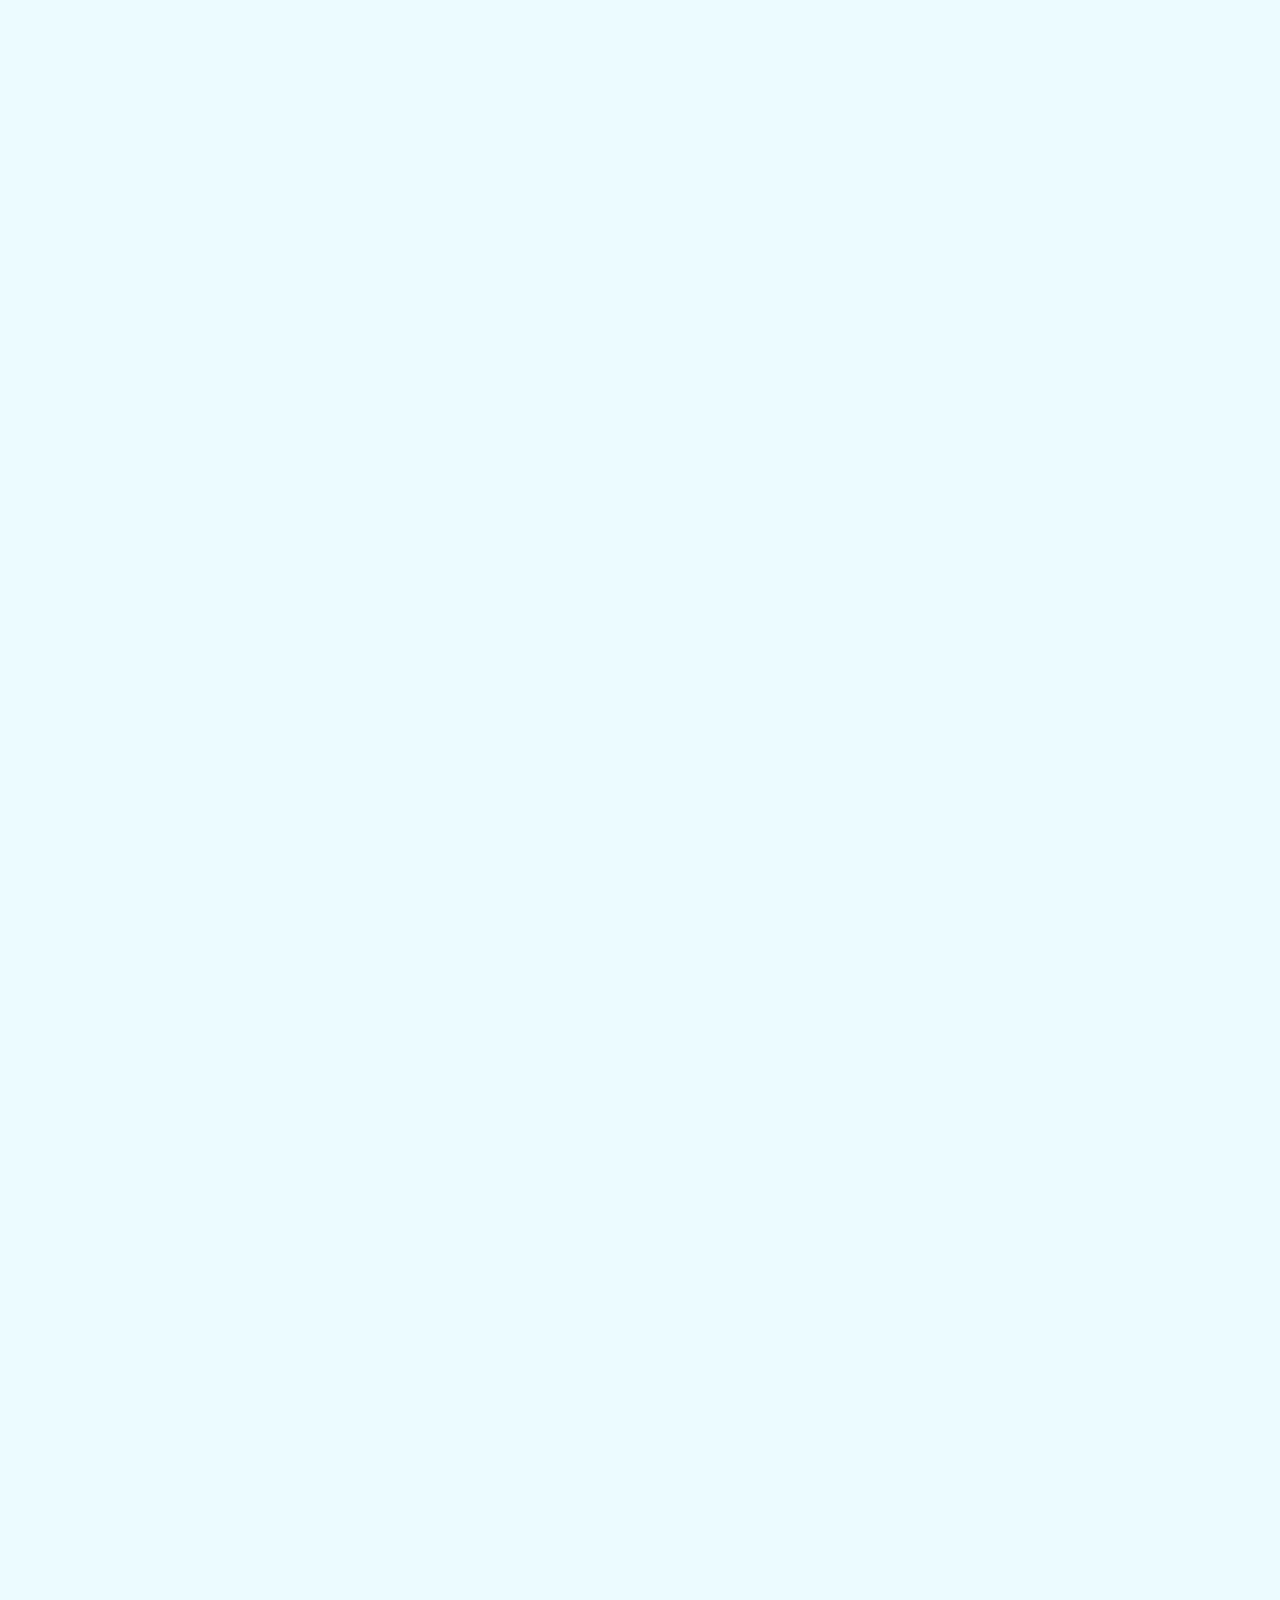
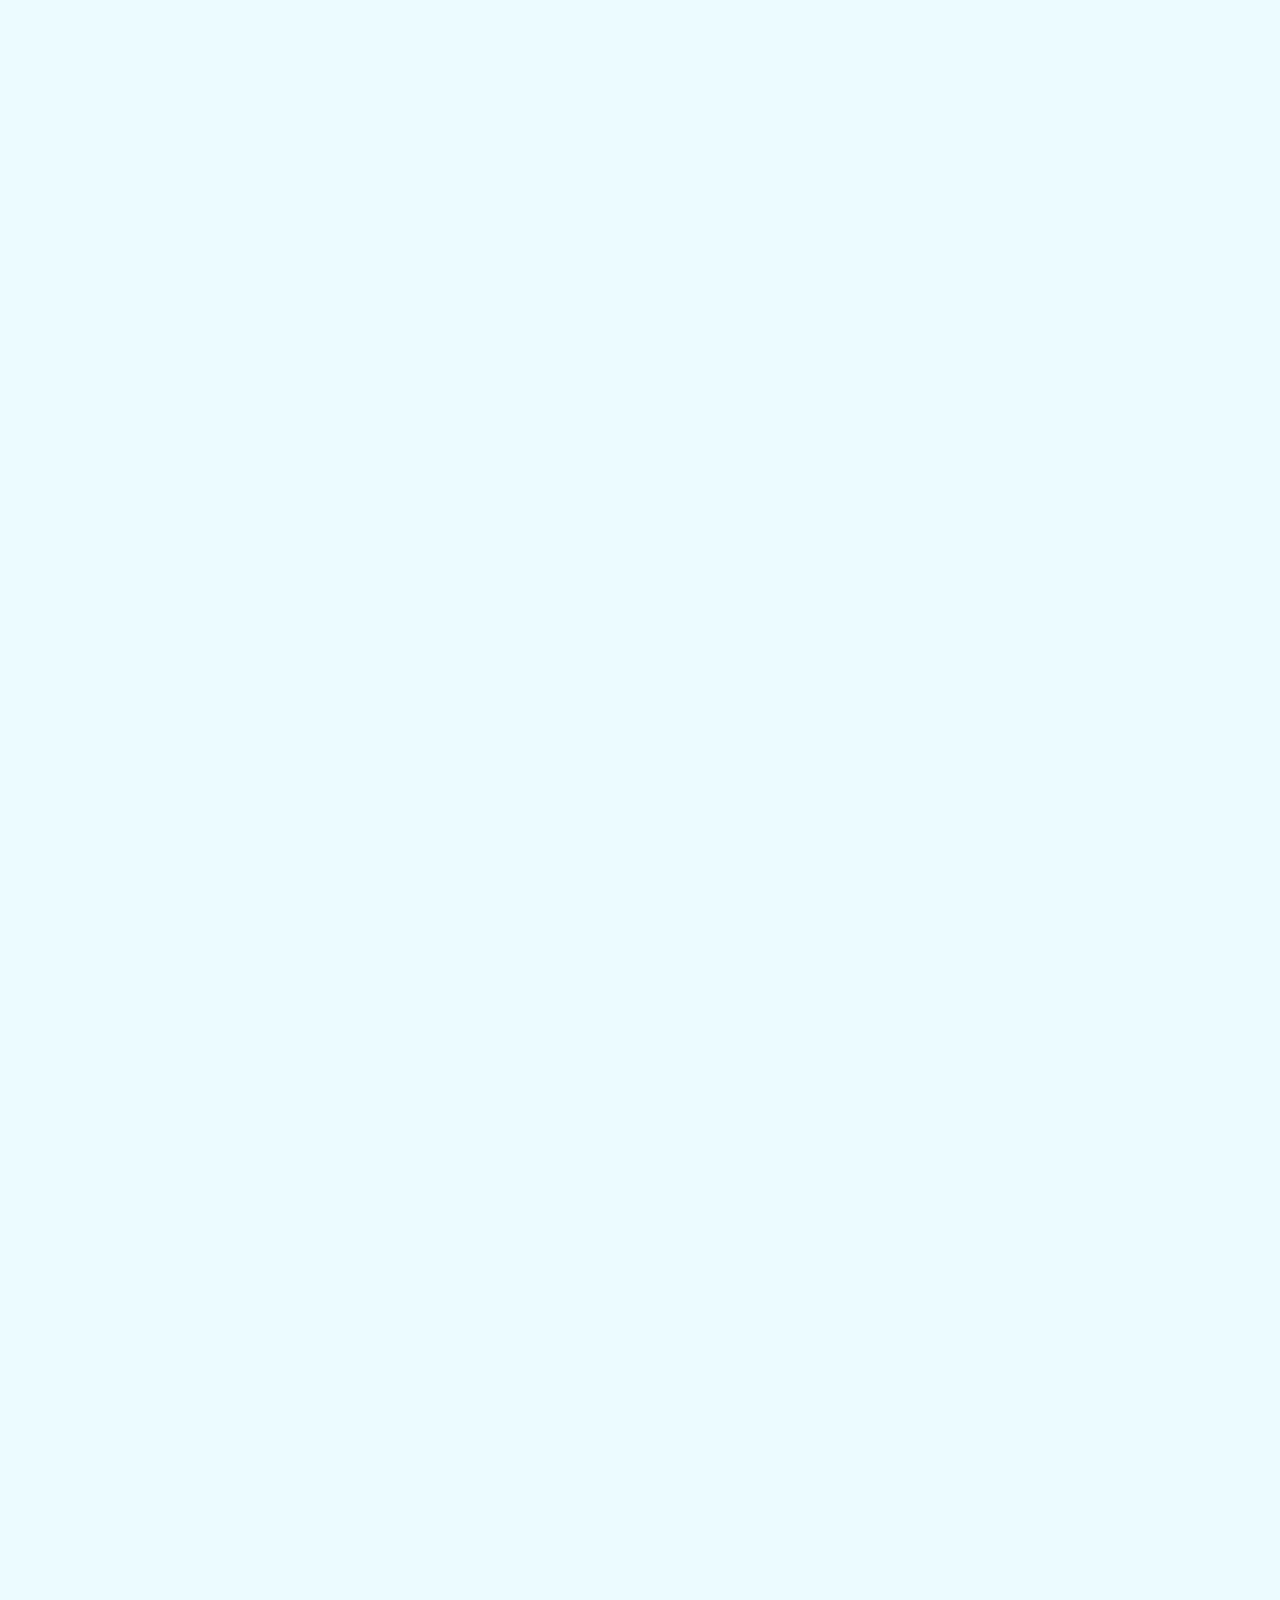
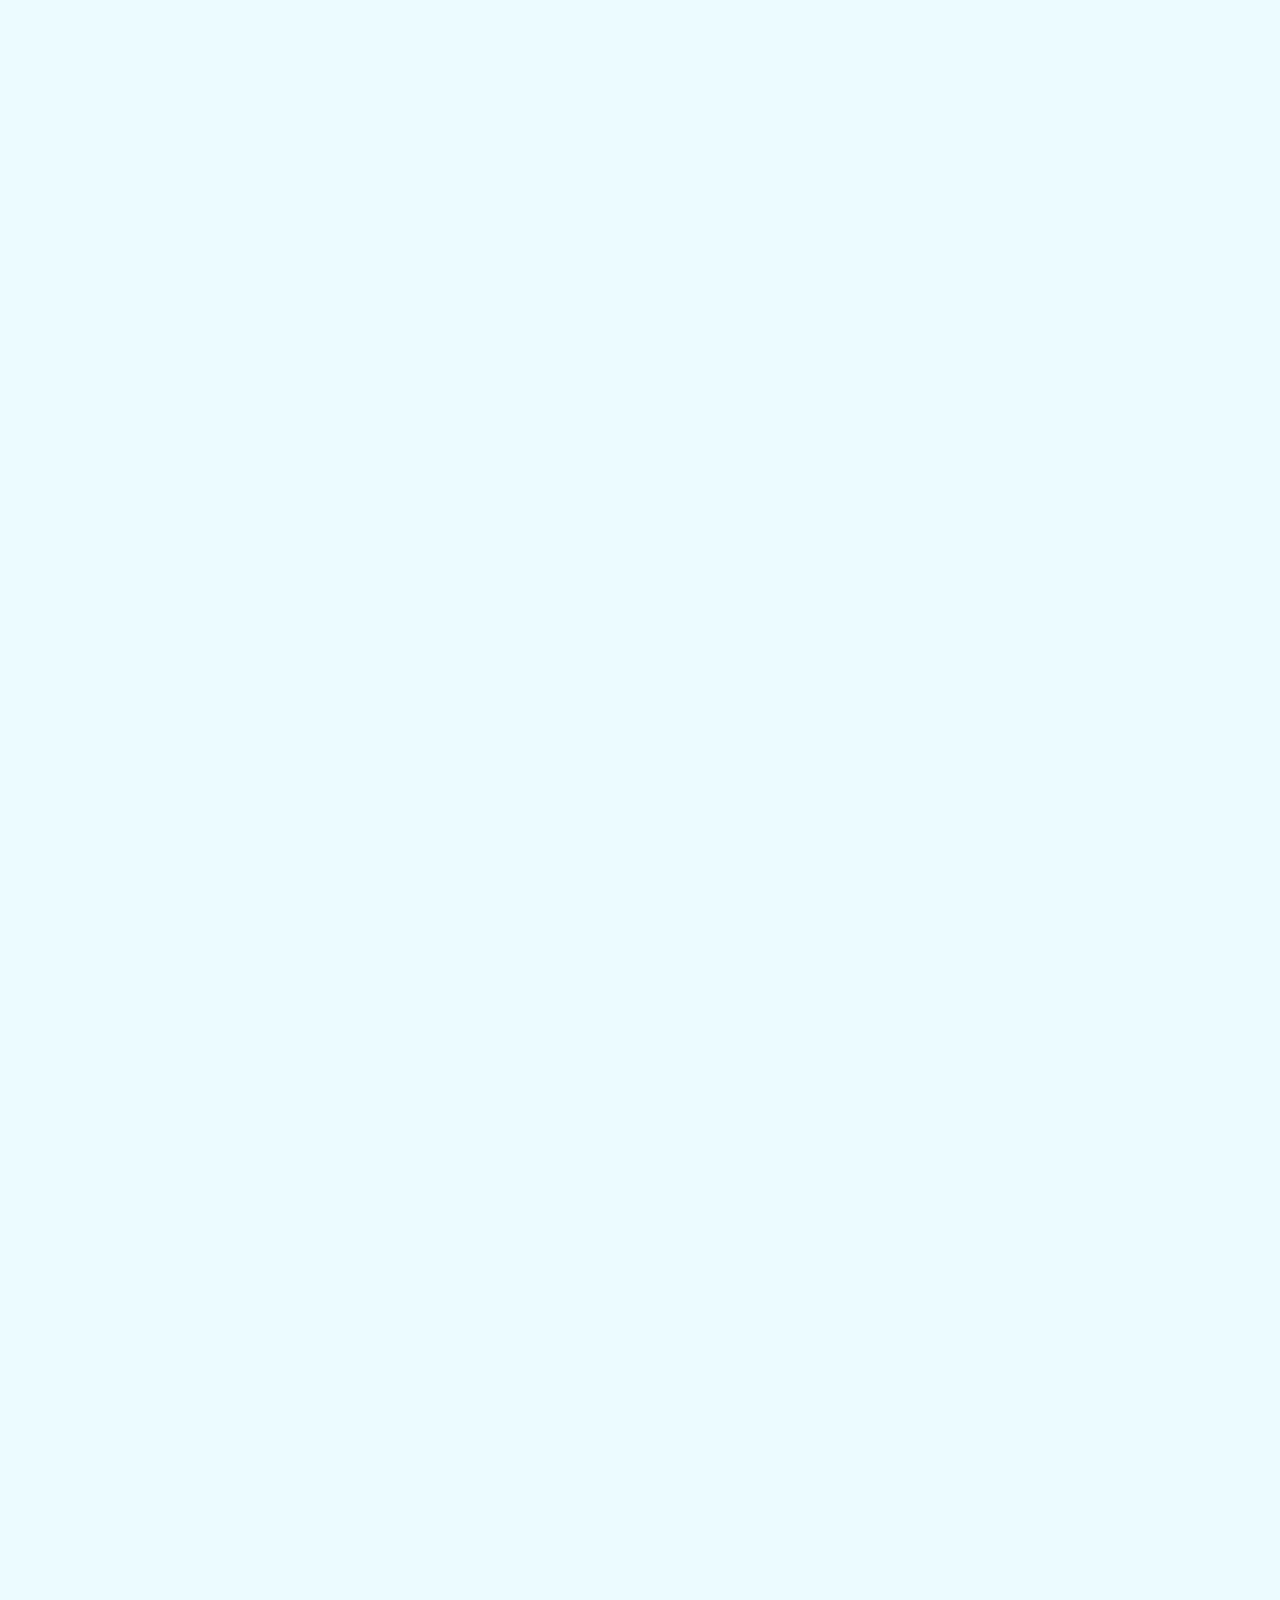
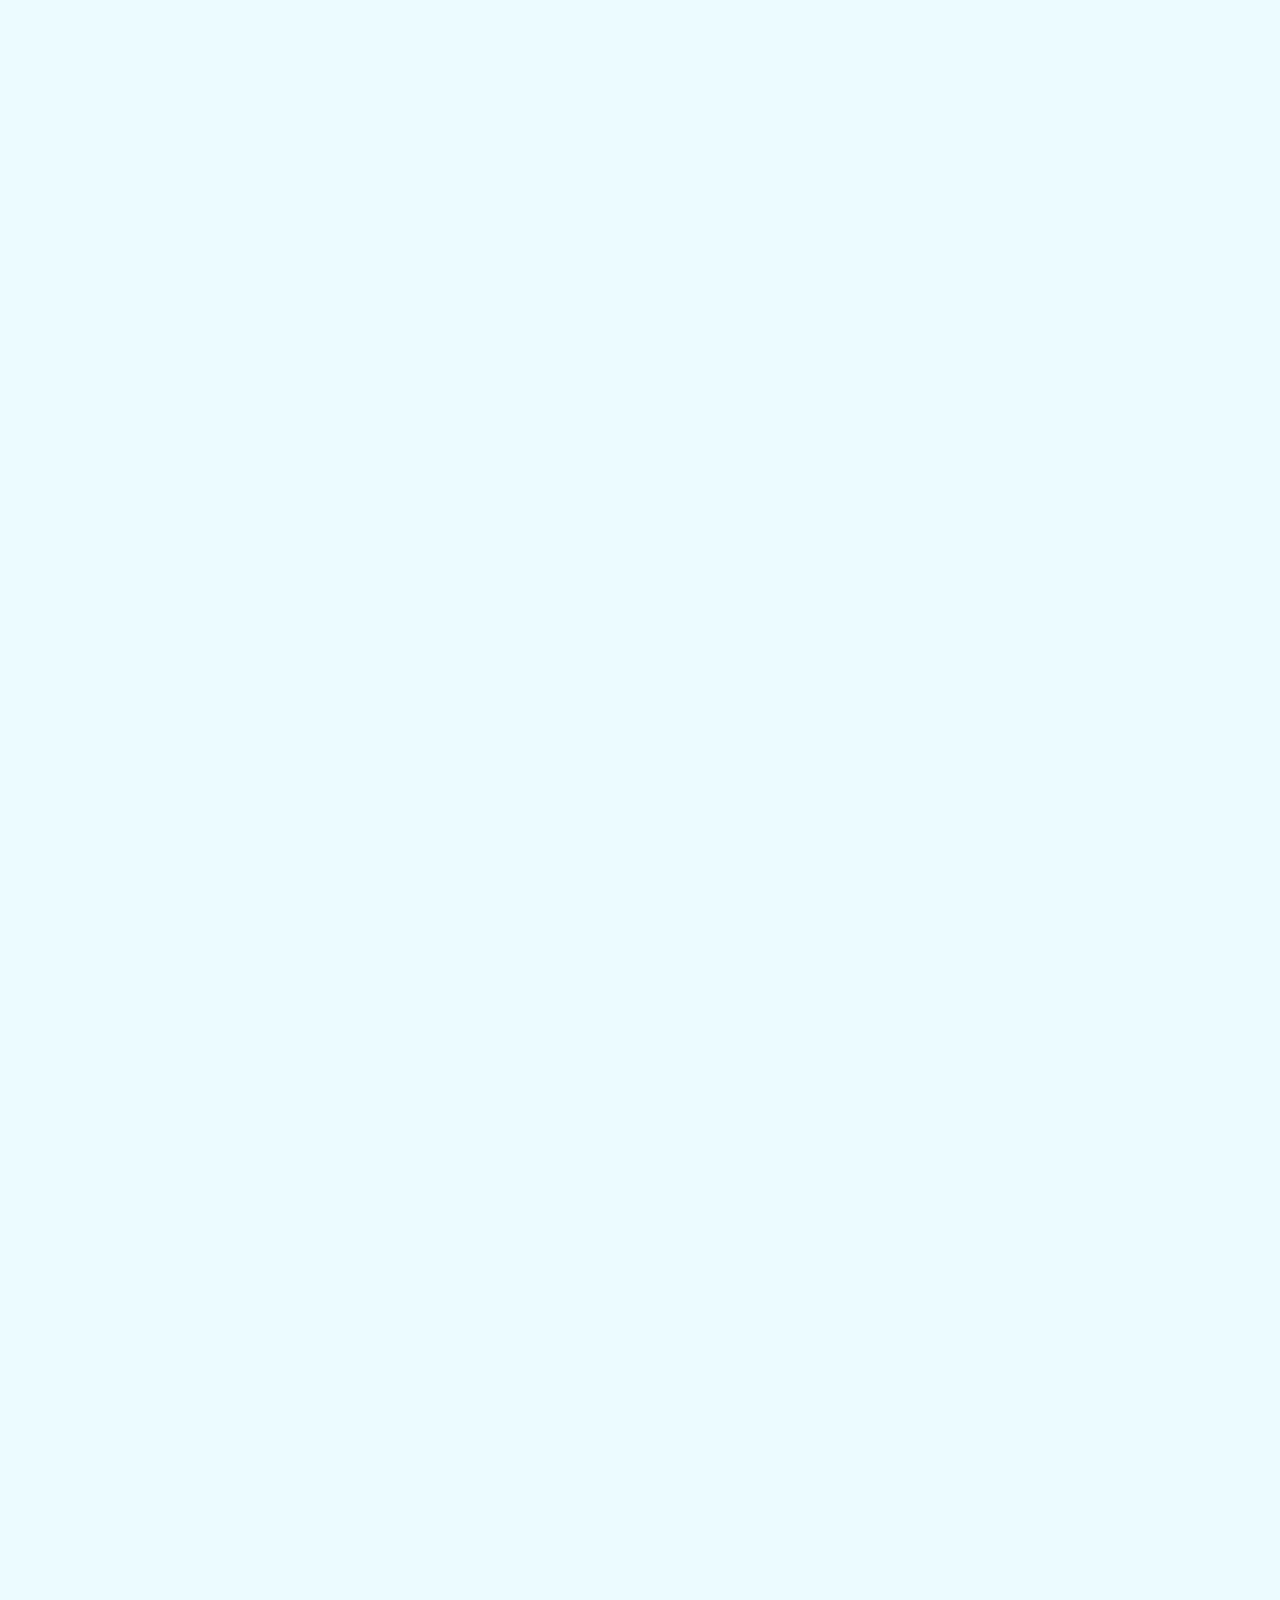
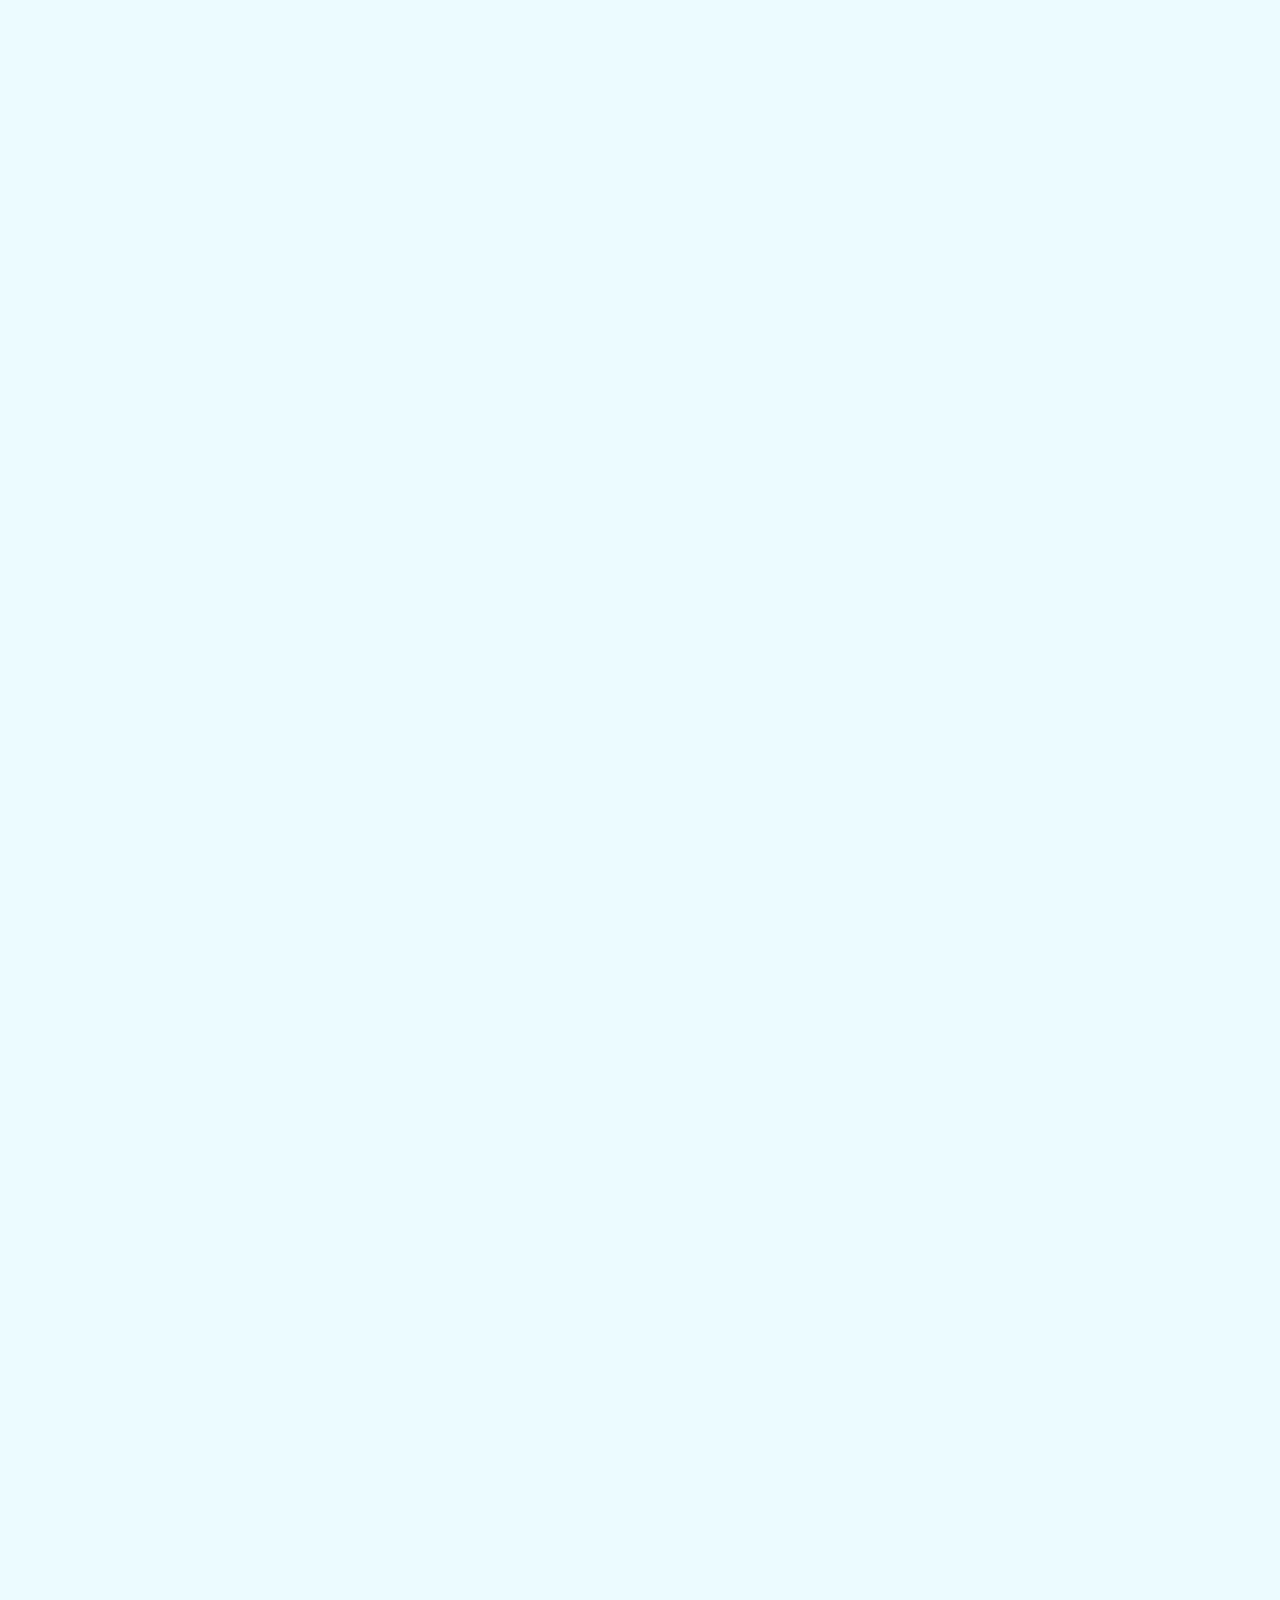
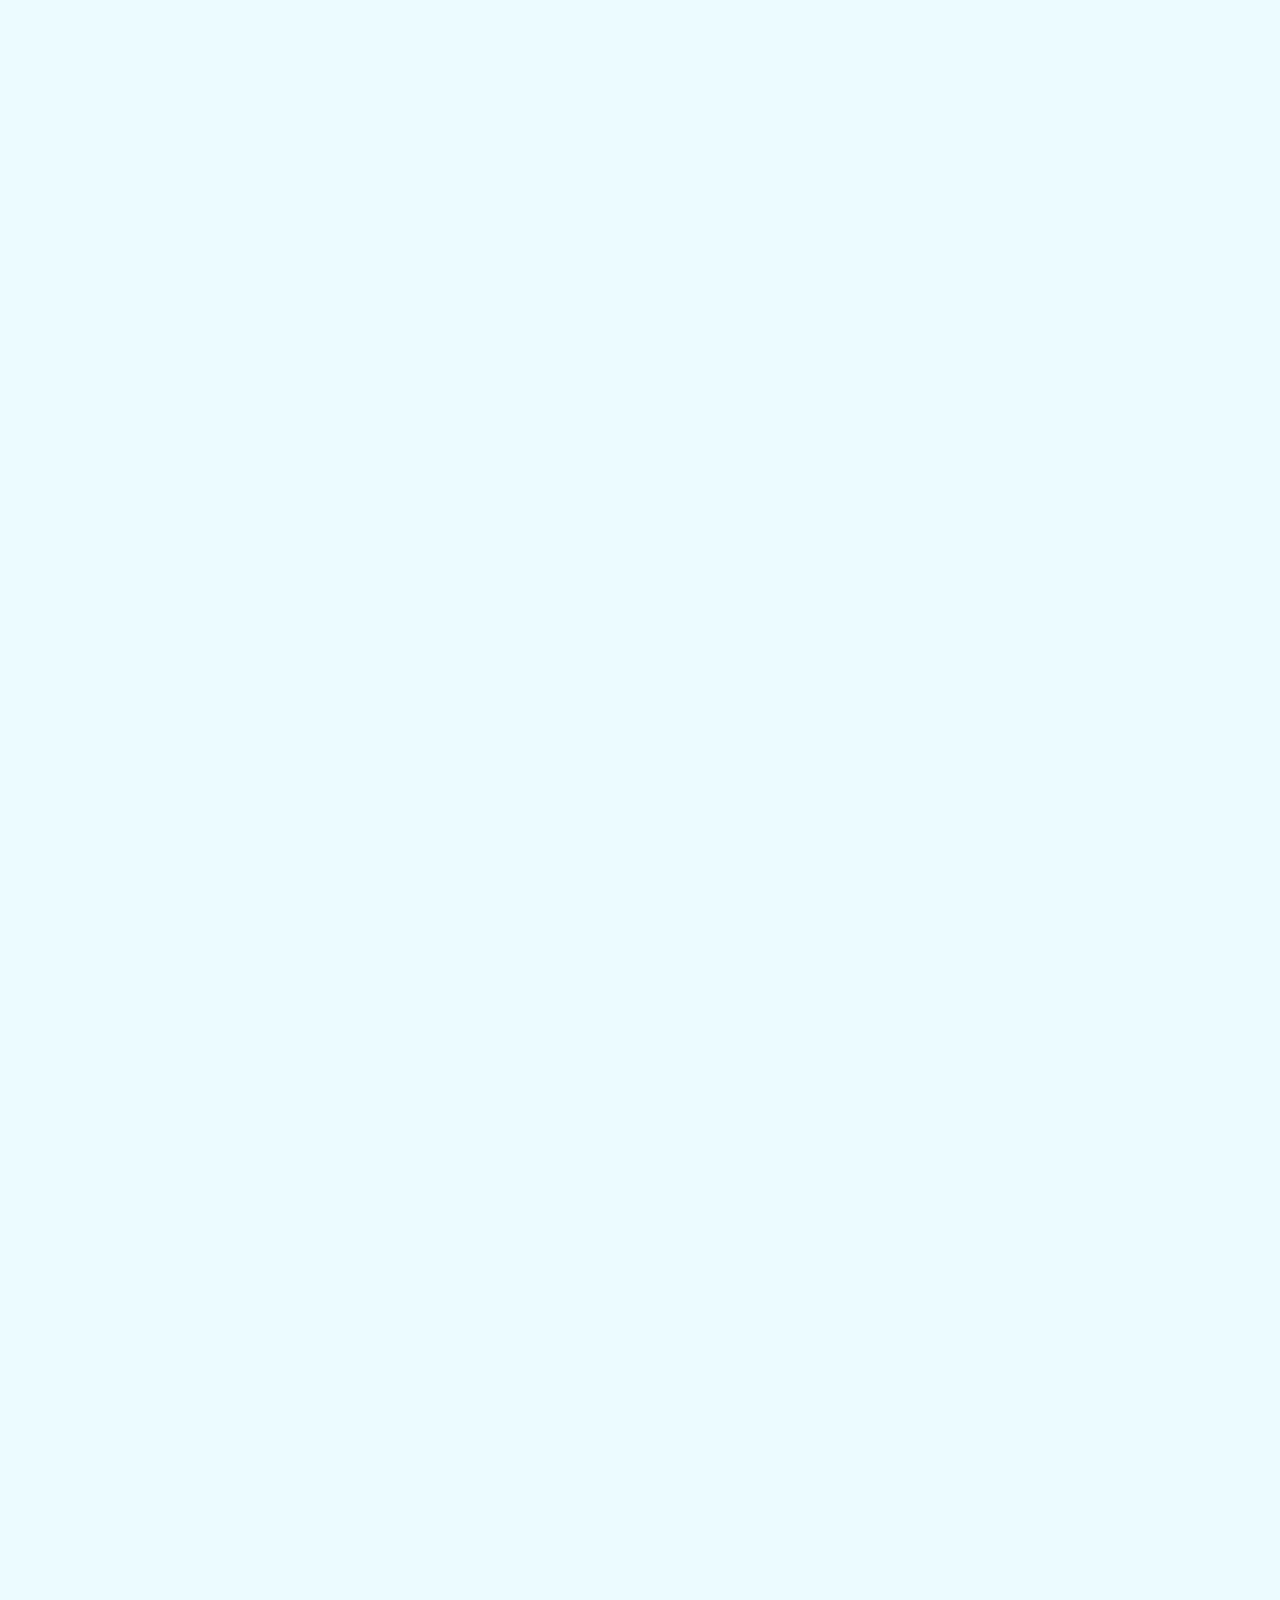
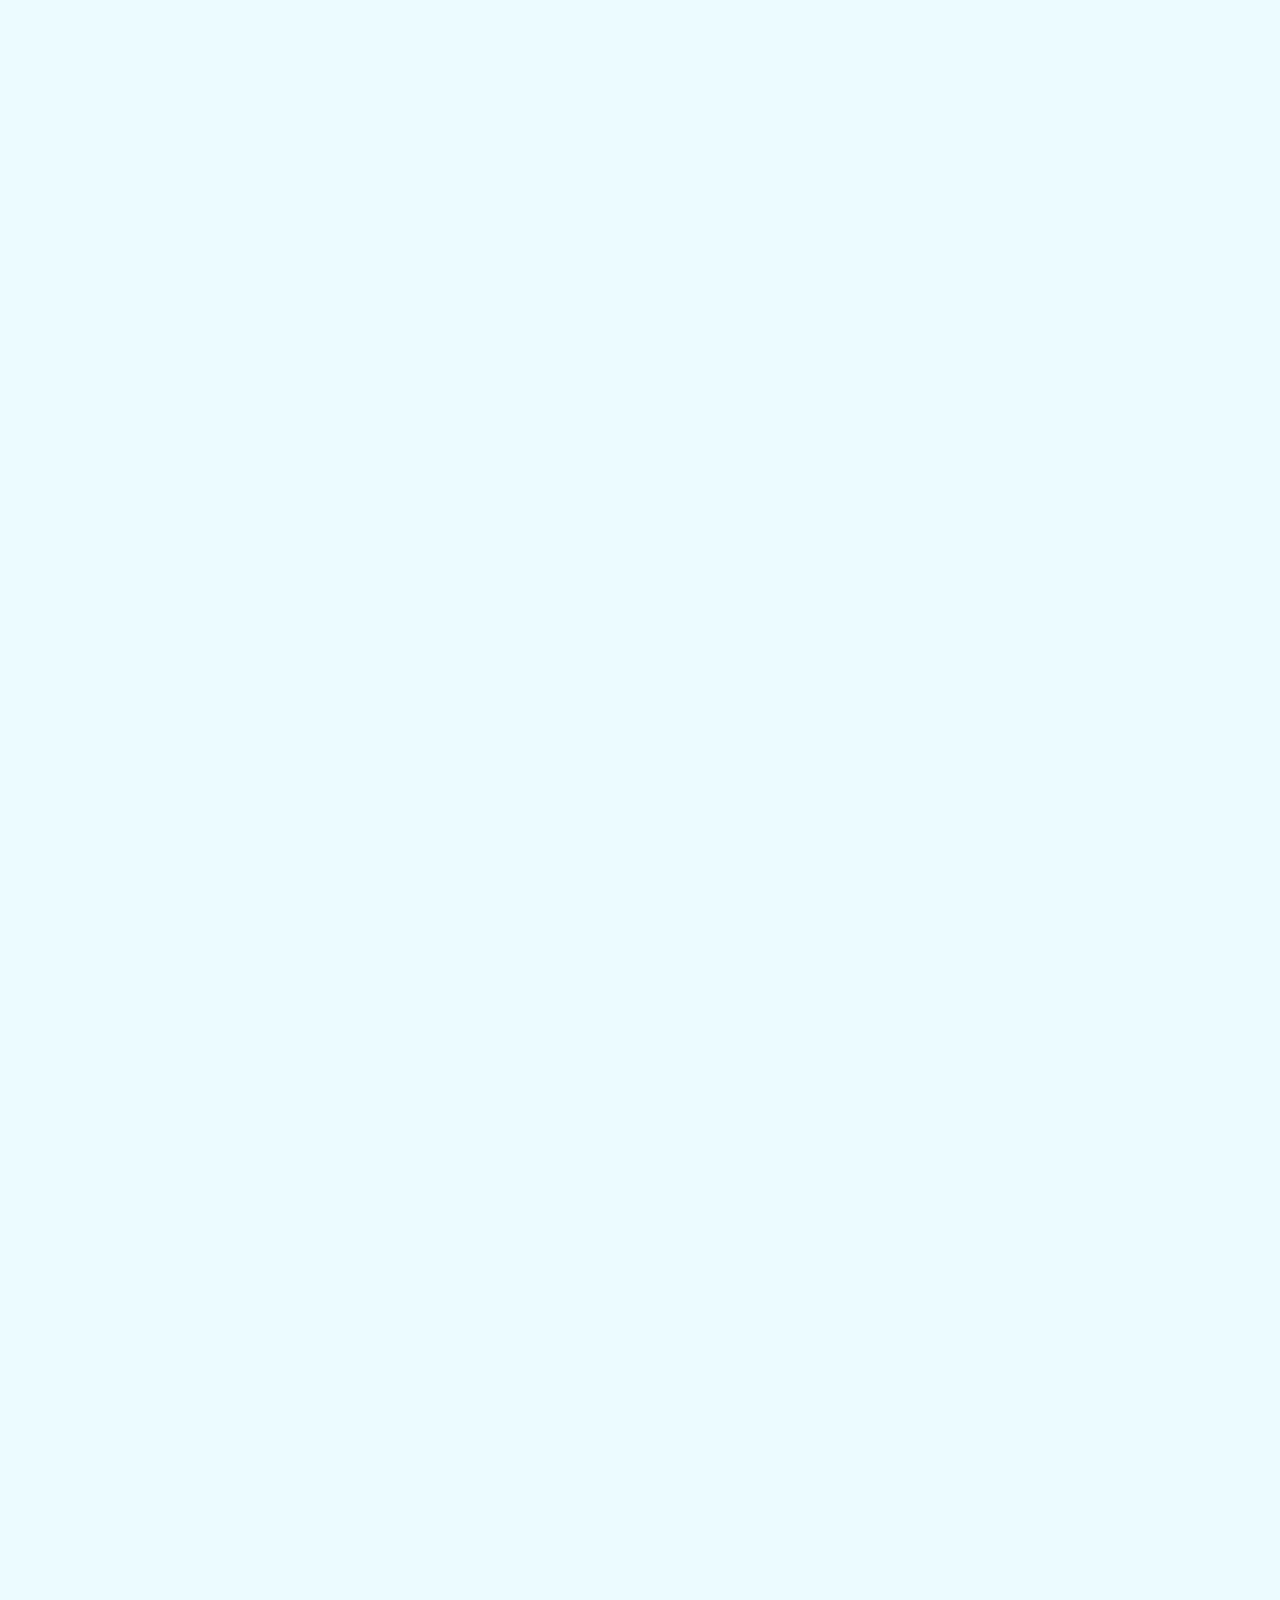
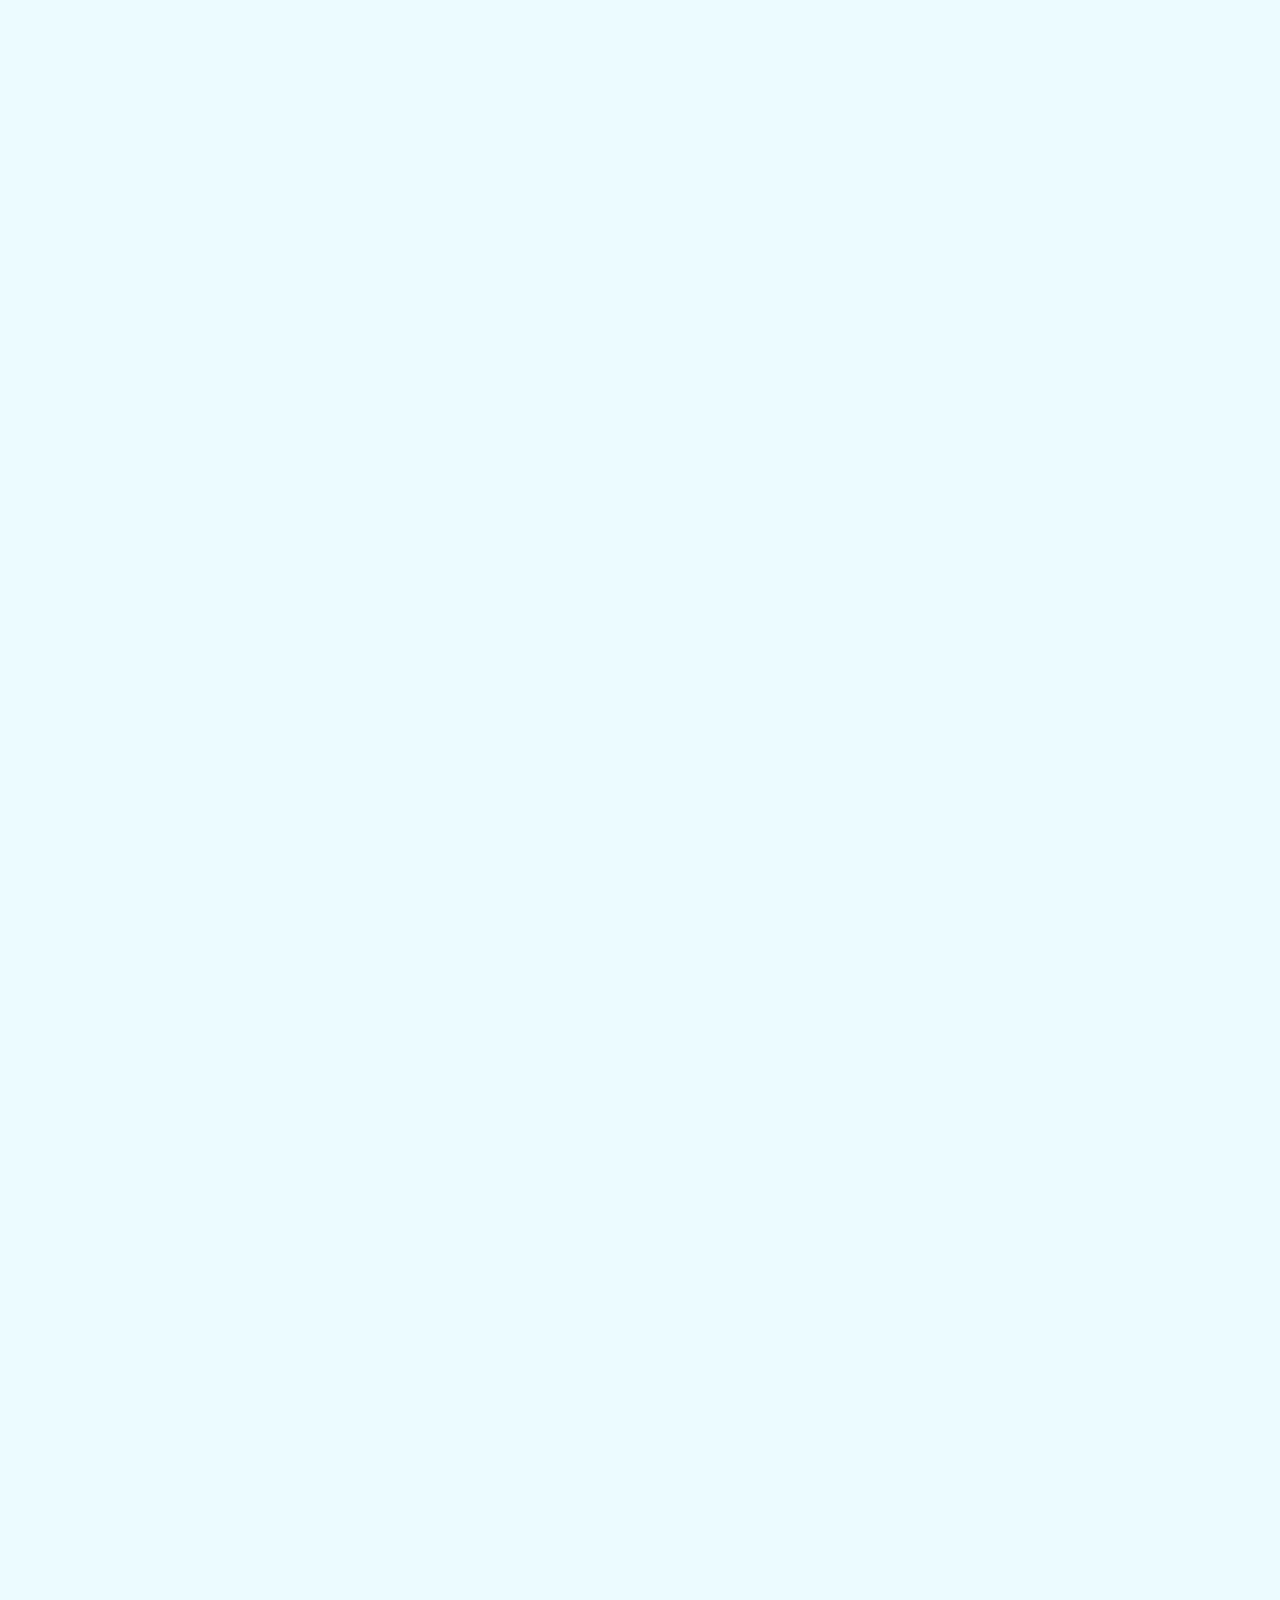
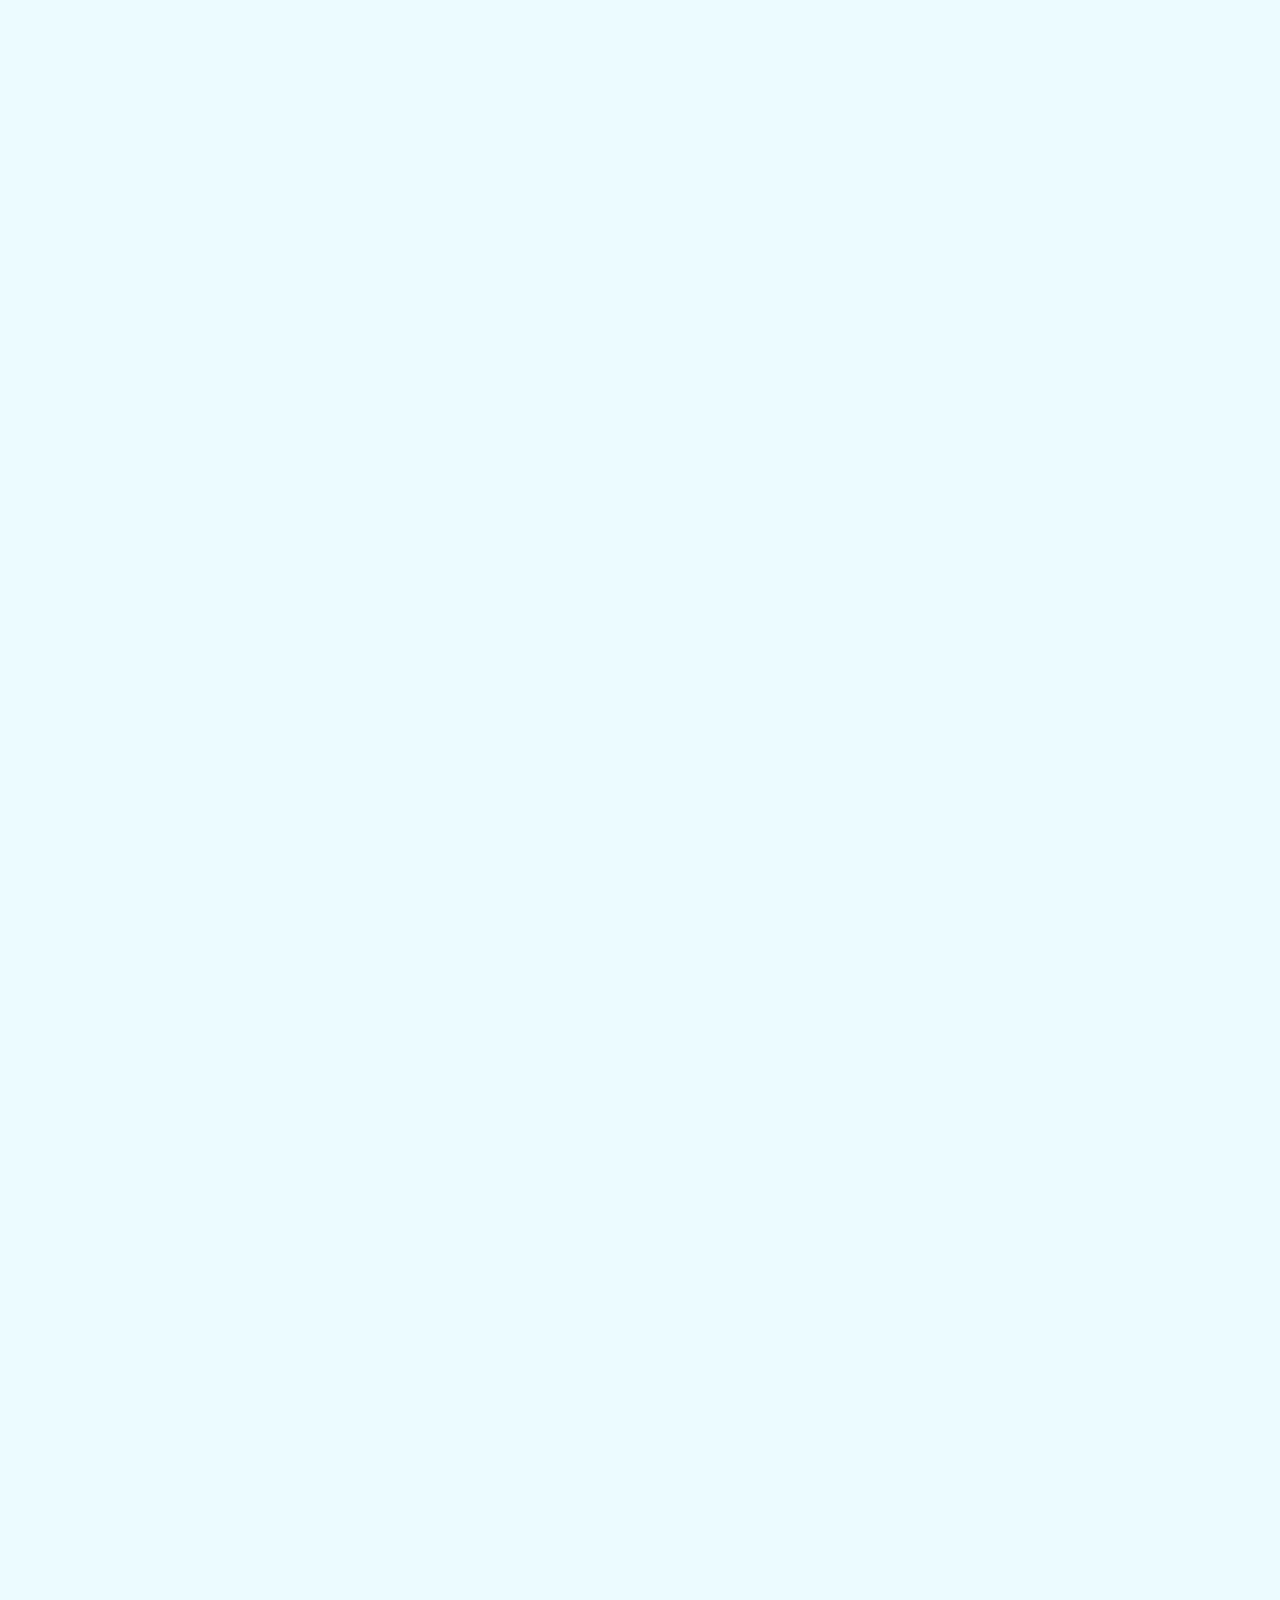
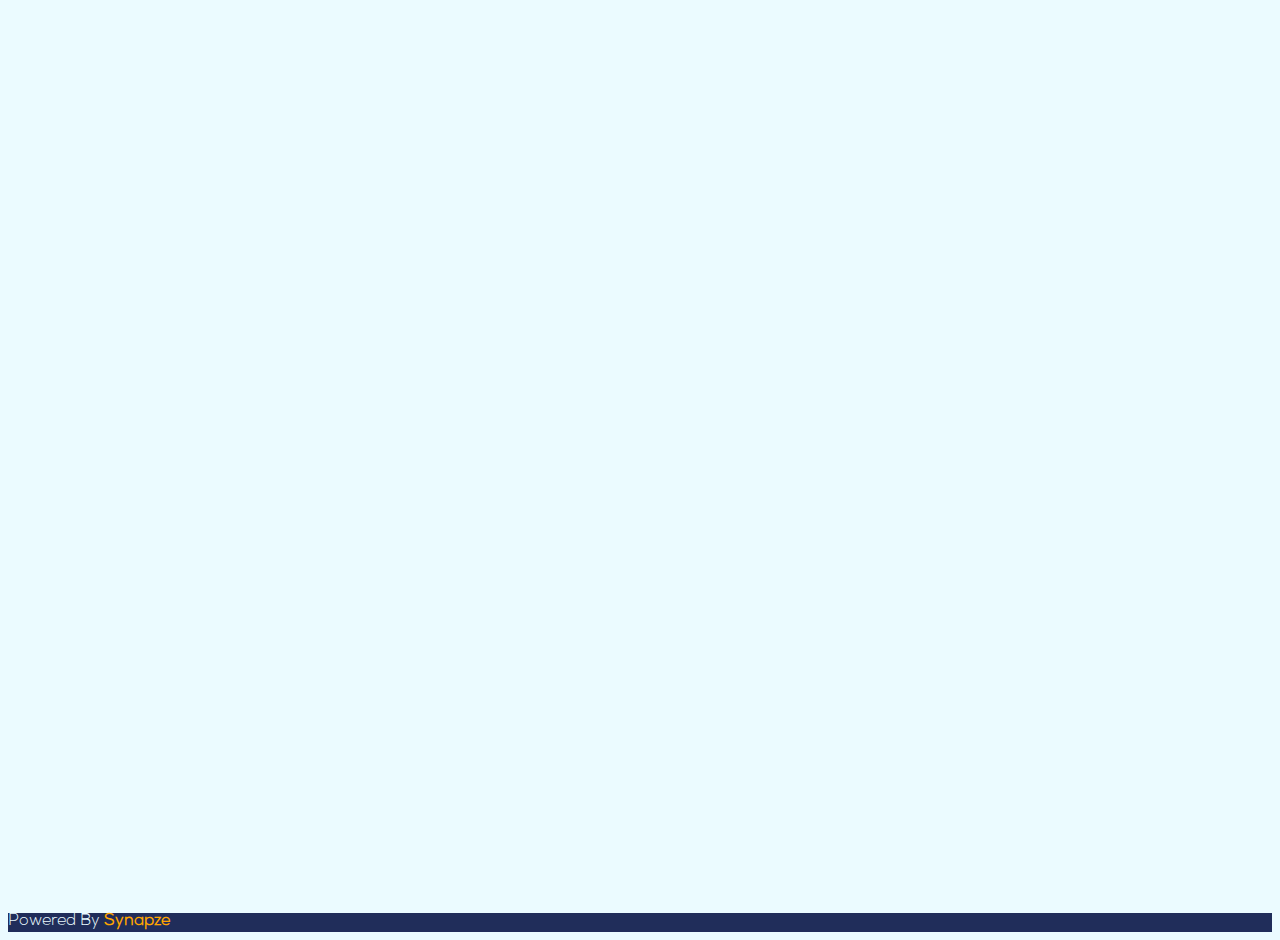
<file: assets/SDG/index.html>
<!doctype html>
<html lang="en">

<head>
    <!-- Required meta tags -->
    <meta charset="utf-8">
    <meta name="viewport" content="width=device-width, initial-scale=1">

    <link rel="preconnect" href="https://fonts.googleapis.com">
    <link rel="preconnect" href="https://fonts.gstatic.com" crossorigin>
    <link href="https://fonts.googleapis.com/css2?family=Roboto:wght@100;300;400;500;700;900&display=swap"
        rel="stylesheet">

    <!-- Bootstrap CSS -->
    <link href="https://cdn.jsdelivr.net/npm/bootstrap@5.1.3/dist/css/bootstrap.min.css" rel="stylesheet"
        integrity="sha384-1BmE4kWBq78iYhFldvKuhfTAU6auU8tT94WrHftjDbrCEXSU1oBoqyl2QvZ6jIW3" crossorigin="anonymous">
    <link rel="stylesheet" href="..\..\main.css">
    <title>EDUC8 - SDG</title>
</head>

<body>

    <div class="container-fluid p-0 pt-0 pt-md-5 pb-5 hideori fadein">
        <div class="row p-0 m-0 justify-content-center align-content-center">
            <div class="col-12 col-md-8 col-lg-7 col-xl-6 p-0">
                <img src="img\header.jpg" class="standardimg" alt="">
            </div>
        </div>
    </div>

    <div class="container-fluid mb-5">
        <div class="row p-0 m-0 justify-content-center align-content-start section">

            <nav class="navbar navbar-expand-lg taelbg navbar-light sticky-top hideori fadefromleft2">
                <div class="container">
                    <a class="navbar-brand d-lg-none" href="#">
                        <img src="..\img\logo\logo.png" alt="" width="auto" height="50">
                    </a>
                    <button class="navbar-toggler" type="button" data-bs-toggle="collapse"
                        data-bs-target="#navbarSupportedContent" aria-controls="navbarSupportedContent"
                        aria-expanded="false" aria-label="Toggle navigation">
                        <span class="navbar-toggler-icon"></span>
                    </button>
                    <div class="collapse navbar-collapse" id="navbarSupportedContent">
                        <ul class="navbar-nav me-auto ms-auto mb-2 mb-lg-0 text-center">
                            <li class="nav-item">
                                <a class="nav-link " aria-current="page" href="..\..\index.html">Home</a>
                            </li>
                            <li class="nav-item">
                                <a class="nav-link" href="..\..\team.html">Our Team</a>
                            </li>
                            <li class="nav-item dropdown">
                                <a class="nav-link active dropdown-toggle" href="#" id="navbarDropdown" role="button"
                                    data-bs-toggle="dropdown" aria-expanded="false">
                                    Events
                                </a>
                                <ul class="dropdown-menu" aria-labelledby="navbarDropdown">
                                    <li><a class="dropdown-item disabled">Upcoming</a></li>
                                    <li>
                                        <hr class="dropdown-divider">
                                    </li>
                                    <li><a class="dropdown-item" href="..\future\index.html">Future ED Now</a></li>
                                    <li>
                                        <hr class="dropdown-divider">
                                    </li>
                                    <li><a class="dropdown-item disabled">Past</a></li>
                                    <li>
                                        <hr class="dropdown-divider">
                                    </li>
                                    <li><a class="dropdown-item active" href="..\SDG\index.html">SDG for Global
                                            Citizenship</a></li>
                                    <li><a class="dropdown-item" href="..\arts\index.html">Redefining Arts
                                            Education</a></li>
                                    <li><a class="dropdown-item" href="https://steamcamp.ch/">STEAM CAMP</a></li>
                                    <li><a class="dropdown-item" href="..\conf\index.html">Inaugural Educ8 Conf</a>
                                    </li>
                                    <li><a class="dropdown-item" href="..\lingua\index.html">Lingua Cultura</a></li>
                                </ul>
                            </li>
                            <li class="nav-item">
                                <a class="nav-link" href="..\..\joinus.html">Join Us</a>
                            </li>
                            <li class="nav-item">
                                <a class="nav-link" href="..\..\index.html#contactus">Contact Us</a>
                            </li>

                        </ul>
                        <hr>
                    </div>
                </div>
            </nav>

            <div class="col-12 p-0 m-0">
                <div class="row p-0 m-0 justify-content-center align-content-start section">
                    <div class="col-12 col-md-10 col-xl-8 mt-5 text-center hideori fadefromleft3">
                        <h1><strong>SDG for Global Citizenship </strong></h1>
                        <p>The Educ8 Club is proud to announce that our next global conversation series will be focused
                            on the SDGs and how they build Global Citizenship. The Sustainable Development Goals are
                            based on the 2030 Agenda for Sustainable Development.</p>
                    </div>

                    <div class="col-12 col-md-10 p-0 m-0 mt-5 hideori fadefromleft4">
                        <div class="row p-0 m-0 justify-content-center justify-content-md-start align-content-center">
                            <div class="col-12 mb-5 text-center">
                                <h2><strong>Organizing Team</strong></h2>
                                <hr>
                            </div>

                            <div class="col-10 col-md-6 col-lg-4 col-xl-3 p-2 m-0">
                                <div class="row p-0 m-0 justify-content-center align-content-center">
                                    <div class="col-8">
                                        <img src="img\speaker\kai-300x300.png" class="standardimg" alt="">
                                    </div>
                                    <div class="col-12 text-center">
                                        <h5><strong>KAI LIANG</strong></h5>
                                        <p>London, United Kingdom<br>
                                            Clubhouse : @kaixr</p>
                                    </div>
                                </div>
                            </div>

                            <div class="col-10 col-md-6 col-lg-4 col-xl-3 p-2 m-0">
                                <div class="row p-0 m-0 justify-content-center align-content-center">
                                    <div class="col-8">
                                        <img src="img\speaker\lottie-300x300.png" class="standardimg" alt="">
                                    </div>
                                    <div class="col-12 text-center">
                                        <h5><strong>LOTTIE DOWLING</strong></h5>
                                        <p>Melbourne, Australia<br>
                                            Clubhouse : @lottieglobaled</p>
                                    </div>
                                </div>
                            </div>

                            <div class="col-10 col-md-6 col-lg-4 col-xl-3 p-2 m-0">
                                <div class="row p-0 m-0 justify-content-center align-content-center">
                                    <div class="col-8">
                                        <img src="img\speaker\Drmina-300x300.png" class="standardimg" alt="">
                                    </div>
                                    <div class="col-12 text-center">
                                        <h5><strong>DR. MINA BLAZY</strong></h5>
                                        <p>California, USA<br>
                                            Clubhouse : @minajoblazy</p>
                                    </div>
                                </div>
                            </div>

                            <div class="col-10 col-md-6 col-lg-4 col-xl-3 p-2 m-0">
                                <div class="row p-0 m-0 justify-content-center align-content-center">
                                    <div class="col-8">
                                        <img src="img\speaker\denise-300x300.png" class="standardimg" alt="">
                                    </div>
                                    <div class="col-12 text-center">
                                        <h5><strong>DENISE NEWSOME</strong></h5>
                                        <p>Florida, USA<br>
                                            Clubhouse : @denisenewsome</p>
                                    </div>
                                </div>
                            </div>

                            <div class="col-10 col-md-6 col-lg-4 col-xl-3 p-2 m-0">
                                <div class="row p-0 m-0 justify-content-center align-content-center">
                                    <div class="col-8">
                                        <img src="img\speaker\andrew-300x300.png" class="standardimg" alt="">
                                    </div>
                                    <div class="col-12 text-center">
                                        <h5><strong>ANDREW TAI</strong></h5>
                                        <p>Kuala Lumpur, Malaysia<br>
                                            Clubhouse : @redrush17</p>
                                    </div>
                                </div>
                            </div>

                        </div>
                    </div>

                    <div class="col-12 col-md-10 p-0 m-0 mt-5 hideori fadefromleft3">
                        <div class="row p-0 m-0 justify-content-center justify-content-md-start align-content-center">
                            <div class="col-12 mb-5 text-center">
                                <h2><strong>SDGs FOR GLOBAL CITIZENSHIP <br> AMBASSADORS</strong></h2>
                                <hr>
                            </div>
                            <div class="col-10 col-md-6 col-lg-4 col-xl-3 p-2 m-0">
                                <div class="row p-0 m-0 justify-content-center align-content-center">
                                    <div class="col-8">
                                        <img src="img\speaker\talar-300x300.png" class="standardimg" alt="">
                                    </div>
                                    <div class="col-12 text-center">
                                        <h5><strong>TALAR PARTIYAN</strong></h5>
                                        <p>Clubhouse : @talarkb<br>
                                            Speaks: French, English, Armenian and Arabic</p>
                                    </div>
                                </div>
                            </div>

                            <div class="col-10 col-md-6 col-lg-4 col-xl-3 p-2 m-0">
                                <div class="row p-0 m-0 justify-content-center align-content-center">
                                    <div class="col-8">
                                        <img src="img\speaker\Russel-300x300.png" class="standardimg" alt="">
                                    </div>
                                    <div class="col-12 text-center">
                                        <h5><strong>RUSSELL CAIRNS</strong></h5>
                                        <p>Clubhouse : @rustyrobot65<br>
                                            Speaks: English</p>
                                    </div>
                                </div>
                            </div>

                            <div class="col-10 col-md-6 col-lg-4 col-xl-3 p-2 m-0">
                                <div class="row p-0 m-0 justify-content-center align-content-center">
                                    <div class="col-8">
                                        <img src="img\speaker\adriene-300x300.png" class="standardimg" alt="">
                                    </div>
                                    <div class="col-12 text-center">
                                        <h5><strong>ADRIENNE WALLER</strong></h5>
                                        <p>Clubhouse : @5footspeaker<br>
                                            Speaks: English</p>
                                    </div>
                                </div>
                            </div>

                            <div class="col-10 col-md-6 col-lg-4 col-xl-3 p-2 m-0">
                                <div class="row p-0 m-0 justify-content-center align-content-center">
                                    <div class="col-8">
                                        <img src="img\speaker\Naomi-300x300.png" class="standardimg" alt="">
                                    </div>
                                    <div class="col-12 text-center">
                                        <h5><strong>NILORMI DAS</strong></h5>
                                        <p>Clubhouse : @digitaldreams08<br>
                                            Speaks: English, Bengali and Hindi</p>
                                    </div>
                                </div>
                            </div>

                            <div class="col-10 col-md-6 col-lg-4 col-xl-3 p-2 m-0">
                                <div class="row p-0 m-0 justify-content-center align-content-center">
                                    <div class="col-8">
                                        <img src="img\speaker\cibdy-300x300.png" class="standardimg" alt="">
                                    </div>
                                    <div class="col-12 text-center">
                                        <h5><strong>CINDY MULLINS</strong></h5>
                                        <p>Clubhouse : @cindynz<br>
                                            Speaks: English and Japanese</p>
                                    </div>
                                </div>
                            </div>
                        </div>
                    </div>
                </div>
            </div>

        </div>
    </div>

    <div class="container-fluid p-0 m-0">
        <div class="row p-0 m-0">
            <footer class="col-12 p-0 m-0 darkbg text-center pt-3 pb-3">
                <a>Powered By</a>
                <a href="https://www.synapzemy.com/" class="nostyle specialhighlight"><strong>Synapze</strong></a>
            </footer>
        </div>
    </div>

    <!-- Optional JavaScript; choose one of the two! -->

    <!-- Option 1: Bootstrap Bundle with Popper -->
    <script src="https://cdn.jsdelivr.net/npm/bootstrap@5.1.3/dist/js/bootstrap.bundle.min.js"
        integrity="sha384-ka7Sk0Gln4gmtz2MlQnikT1wXgYsOg+OMhuP+IlRH9sENBO0LRn5q+8nbTov4+1p"
        crossorigin="anonymous"></script>

</body>

</html>
</file>
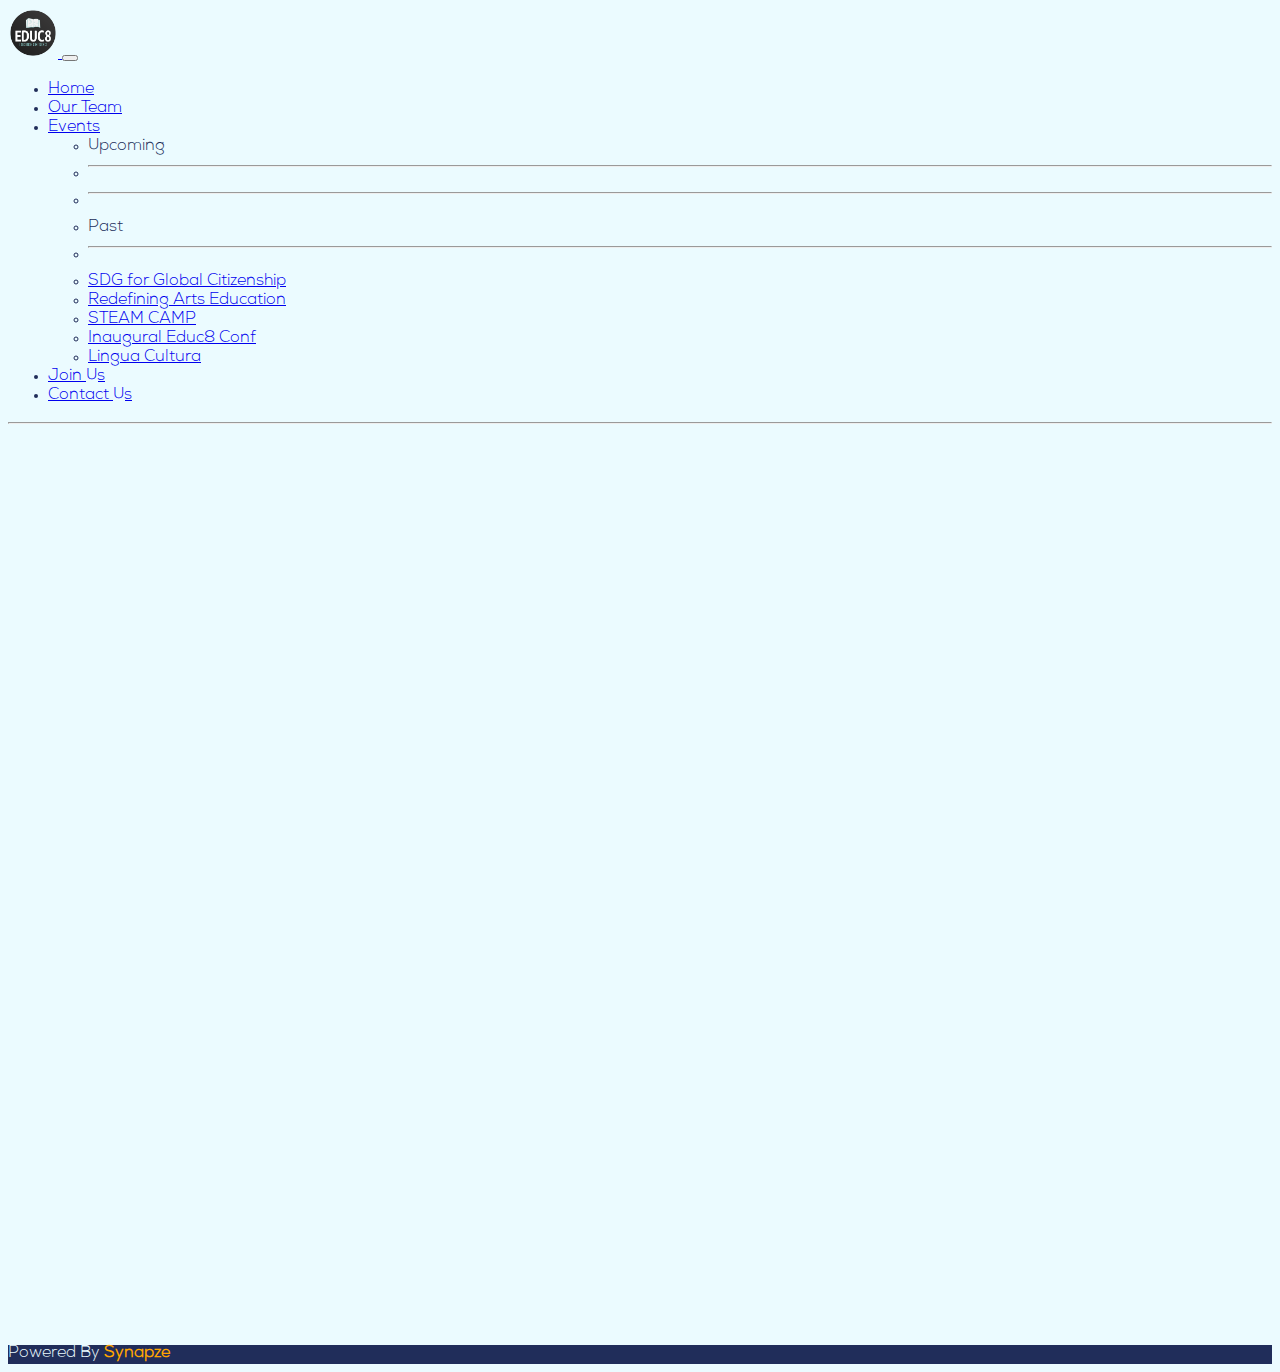
<file: contact.html>
<!doctype html>
<html lang="en">

<head>
    <!-- Required meta tags -->
    <meta charset="utf-8">
    <meta name="viewport" content="width=device-width, initial-scale=1">

    <link rel="preconnect" href="https://fonts.googleapis.com">
    <link rel="preconnect" href="https://fonts.gstatic.com" crossorigin>
    <link href="https://fonts.googleapis.com/css2?family=Roboto:wght@100;300;400;500;700;900&display=swap"
        rel="stylesheet">

    <!-- Bootstrap CSS -->
    <link href="https://cdn.jsdelivr.net/npm/bootstrap@5.1.3/dist/css/bootstrap.min.css" rel="stylesheet"
        integrity="sha384-1BmE4kWBq78iYhFldvKuhfTAU6auU8tT94WrHftjDbrCEXSU1oBoqyl2QvZ6jIW3" crossorigin="anonymous">
    <link rel="stylesheet" href="main.css">
    <title>EDUC8 - Contact Us</title>
</head>

<body>
    <nav class="navbar navbar-expand-lg taelbg navbar-light sticky-top">
        <div class="container">
            <a class="navbar-brand d-lg-none" href="#">
                <img src="assets\img\logo\logo.png" alt="" width="auto" height="50">
            </a>
            <button class="navbar-toggler" type="button" data-bs-toggle="collapse"
                data-bs-target="#navbarSupportedContent" aria-controls="navbarSupportedContent" aria-expanded="false"
                aria-label="Toggle navigation">
                <span class="navbar-toggler-icon"></span>
            </button>
            <div class="collapse navbar-collapse" id="navbarSupportedContent">
                <ul class="navbar-nav me-auto ms-auto mb-2 mb-lg-0 text-center">
                    <li class="nav-item">
                        <a class="nav-link " aria-current="page" href="index.html">Home</a>
                    </li>
                    <li class="nav-item">
                        <a class="nav-link" href="team.html">Our Team</a>
                    </li>
                    <li class="nav-item dropdown">
                        <a class="nav-link dropdown-toggle" href="#" id="navbarDropdown" role="button"
                            data-bs-toggle="dropdown" aria-expanded="false">
                            Events
                        </a>
                        <ul class="dropdown-menu" aria-labelledby="navbarDropdown">
                            <li><a class="dropdown-item disabled">Upcoming</a></li>
                            <li>
                                <hr class="dropdown-divider">
                            </li>
                            <li>
                                <hr class="dropdown-divider">
                            </li>
                            <li><a class="dropdown-item disabled">Past</a></li>
                            <li>
                                <hr class="dropdown-divider">
                            </li>
                            <li><a class="dropdown-item" href="assets\SDG\index.html">SDG for Global Citizenship</a></li>
                            <li><a class="dropdown-item" href="assets\arts\index.html">Redefining Arts Education</a></li>
                            <li><a class="dropdown-item" href="https://steamcamp.ch/">STEAM CAMP</a></li>
                            <li><a class="dropdown-item" href="assets\conf\index.html">Inaugural Educ8 Conf</a></li>
                            <li><a class="dropdown-item" href="assets\lingua\index.html">Lingua Cultura</a></li>
                        </ul>
                    </li>
                    <li class="nav-item">
                        <a class="nav-link" href="joinus.html">Join Us</a>
                    </li>
                    <li class="nav-item">
                        <a class="nav-link active" href="contact.html">Contact Us</a>
                    </li>

                </ul>
                <hr>
            </div>
        </div>
    </nav>

    <div class="container">
        <div class="row section p-0 m-0 justify-content-center align-content-center">
            <div class="col-12 col-md-10 col-lg-8 text-center hideori fadefromleft1 mt-5">
                <h1><strong>CONTACT US</strong></h1>
                <p>Please reach out to any of the coordinators or individuals as there are so many amazing volunteers.
                    However, we also have a general inbox at educ8con@gmail.com.</p>
            </div>


        </div>
    </div>

    <div class="container-fluid p-0 m-0">
        <div class="row p-0 m-0">
            <footer class="col-12 p-0 m-0 darkbg text-center pt-3 pb-3">
                <a>Powered By</a>
                <a href="https://www.synapzemy.com/" class="nostyle specialhighlight"><strong>Synapze</strong></a>
            </footer>
        </div>
    </div>

    <!-- Optional JavaScript; choose one of the two! -->

    <!-- Option 1: Bootstrap Bundle with Popper -->
    <script src="https://cdn.jsdelivr.net/npm/bootstrap@5.1.3/dist/js/bootstrap.bundle.min.js"
        integrity="sha384-ka7Sk0Gln4gmtz2MlQnikT1wXgYsOg+OMhuP+IlRH9sENBO0LRn5q+8nbTov4+1p"
        crossorigin="anonymous"></script>

</body>

</html>
</file>
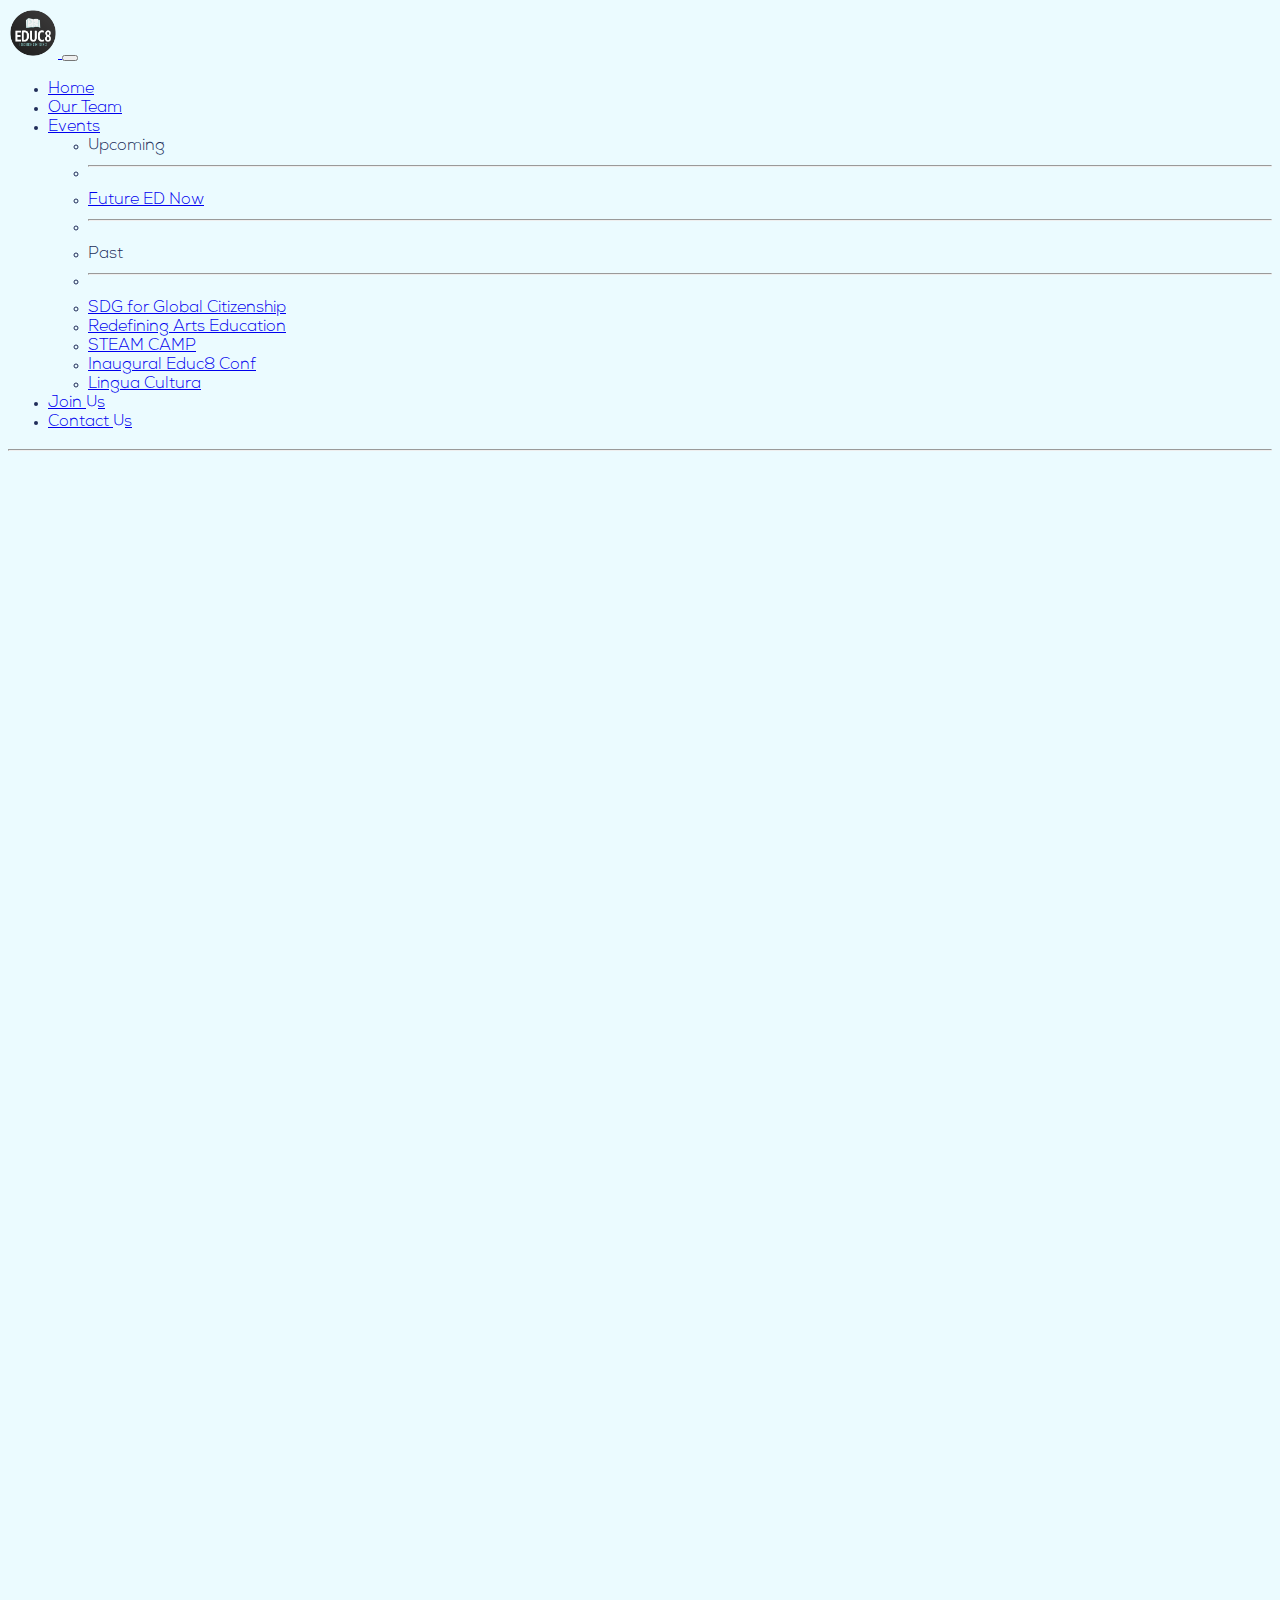
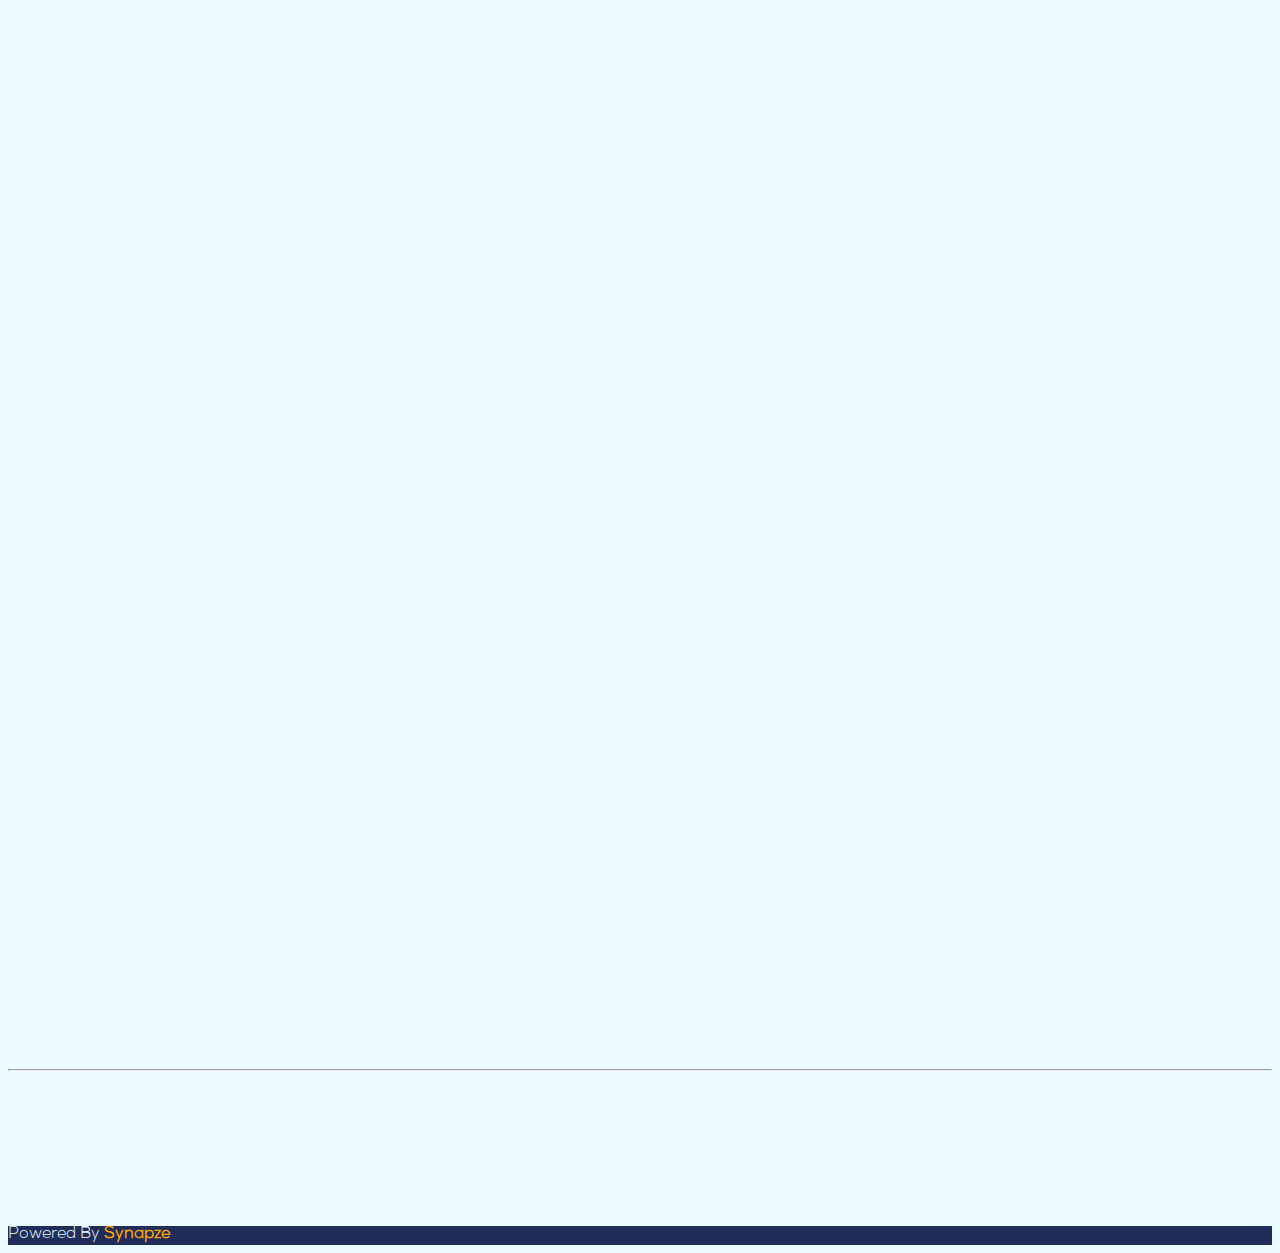
<file: joinus.html>
<!doctype html>
<html lang="en">

<head>
    <!-- Required meta tags -->
    <meta charset="utf-8">
    <meta name="viewport" content="width=device-width, initial-scale=1">

    <link rel="preconnect" href="https://fonts.googleapis.com">
    <link rel="preconnect" href="https://fonts.gstatic.com" crossorigin>
    <link href="https://fonts.googleapis.com/css2?family=Roboto:wght@100;300;400;500;700;900&display=swap"
        rel="stylesheet">

    <!-- Bootstrap CSS -->
    <link href="https://cdn.jsdelivr.net/npm/bootstrap@5.1.3/dist/css/bootstrap.min.css" rel="stylesheet"
        integrity="sha384-1BmE4kWBq78iYhFldvKuhfTAU6auU8tT94WrHftjDbrCEXSU1oBoqyl2QvZ6jIW3" crossorigin="anonymous">
    <link rel="stylesheet" href="main.css">
    <title>EDUC8 - Join Us</title>
</head>

<body>
    <nav class="navbar navbar-expand-lg taelbg navbar-light sticky-top">
        <div class="container">
            <a class="navbar-brand d-lg-none" href="#">
                <img src="assets\img\logo\logo.png" alt="" width="auto" height="50">
            </a>
            <button class="navbar-toggler" type="button" data-bs-toggle="collapse"
                data-bs-target="#navbarSupportedContent" aria-controls="navbarSupportedContent" aria-expanded="false"
                aria-label="Toggle navigation">
                <span class="navbar-toggler-icon"></span>
            </button>
            <div class="collapse navbar-collapse" id="navbarSupportedContent">
                <ul class="navbar-nav me-auto ms-auto mb-2 mb-lg-0 text-center">
                    <li class="nav-item">
                        <a class="nav-link " aria-current="page" href="index.html">Home</a>
                    </li>
                    <li class="nav-item">
                        <a class="nav-link" href="team.html">Our Team</a>
                    </li>
                    <li class="nav-item dropdown">
                        <a class="nav-link dropdown-toggle" href="#" id="navbarDropdown" role="button"
                            data-bs-toggle="dropdown" aria-expanded="false">
                            Events
                        </a>
                        <ul class="dropdown-menu" aria-labelledby="navbarDropdown">
                            <li><a class="dropdown-item disabled">Upcoming</a></li>
                            <li>
                                <hr class="dropdown-divider">
                            </li>
                            <li><a class="dropdown-item" href="assets\future\index.html">Future ED Now</a></li>
                            <li>
                                <hr class="dropdown-divider">
                            </li>
                            <li><a class="dropdown-item disabled">Past</a></li>
                            <li>
                                <hr class="dropdown-divider">
                            </li>
                            <li><a class="dropdown-item" href="assets\SDG\index.html">SDG for Global Citizenship</a></li>
                            <li><a class="dropdown-item" href="assets\arts\index.html">Redefining Arts Education</a></li>
                            <li><a class="dropdown-item" href="https://steamcamp.ch/">STEAM CAMP</a></li>
                            <li><a class="dropdown-item" href="assets\conf\index.html">Inaugural Educ8 Conf</a></li>
                            <li><a class="dropdown-item" href="assets\lingua\index.html">Lingua Cultura</a></li>
                        </ul>
                    </li>
                    <li class="nav-item">
                        <a class="nav-link active" href="joinus.html">Join Us</a>
                    </li>
                    <li class="nav-item">
                        <a class="nav-link" href="index.html#contactus">Contact Us</a>
                    </li>

                </ul>
                <hr>
            </div>
        </div>
    </nav>

    <div class="container pt-5 pb-5">
        <div class="row section p-0 m-0 justify-content-center align-content-center">
            <div class="col-12 col-md-8 text-start mt-5 hideori fadefromleft1">
                <h1><strong><span class="highlighttext1">WANT TO</span> JOIN OUR SESSIONS?</strong></h1>
                <p>Want to join our conferences on Clubhouse but...?</p>
            </div>

            <div class="col-12 col-md-8 mt-5 text-center hideori fadefromleft2">
                <h1><strong><span class="highlighttext1">WHAT IS</span> CLUBHOUSE?</strong></h1>
                <p>Not sure what Clubhouse is thus not sure whenever its safe to install Clubhouse or not? Here is a
                    video explaining what Clubhouse is</p>
                <iframe width="100%" height="350" class="standardimage" src="https://www.youtube.com/embed/kT0NZbXnbTE"
                    title="YouTube video player" frameborder="0"
                    allow="accelerometer; autoplay; clipboard-write; encrypted-media; gyroscope; picture-in-picture"
                    allowfullscreen></iframe>
            </div>

            <div class="col-12 col-md-8 mt-5 text-end hideori fadefromleft3">
                <h1><strong><span class="highlighttext1">DONT HAVE</span> CLUBHOUSE?</strong></h1>
                <p>Look for the Clubhouse logo in the Apple App store, or use the link below:
                    <br><br>
                    Click any upcoming event on Clubhouse (or follow our link below to see all our upcoming sessions to
                    join) and you will automatically join the app. Make sure to follow Education Conference Club (Educ8
                    for short).
                </p>
                <a href="https://apps.apple.com/au/app/clubhouse-drop-in-audio-chat/id1503133294" class="nostyle"
                    target="blank">
                    <button class="darkbutton p-2 pe-4 ps-4">Install Clubhouse</button>
                </a>
            </div>

            <div class="col-12 col-md-8 mt-5 text-center hideori fadefromleft4">
                <h1><strong><span class="highlighttext1">WHAT TO DO</span> ON CLUBHOUSE?</strong></h1>
                <p>I installed Clubhouse, whats next?</p>
            </div>

            <div class="col-12 col-md-8 hideori fadefromleft4">
                <div class="accordion accordion-flush" id="accordionFlushExample">
                    <div class="accordion-item ">
                        <h2 class="accordion-header" id="flush-headingOne">
                            <button class="accordion-button collapsed darkbutton" type="button"
                                data-bs-toggle="collapse" data-bs-target="#flush-collapseOne" aria-expanded="false"
                                aria-controls="flush-collapseOne">
                                Follow Us
                            </button>
                        </h2>
                        <div id="flush-collapseOne" class="accordion-collapse collapse"
                            aria-labelledby="flush-headingOne" data-bs-parent="#accordionFlushExample">
                            <div class="accordion-body"> Follow the Educ8 Club. You can find it by searching for
                                Education or just Educ8, in the ‘Clubs’ tab.</div>
                        </div>
                    </div>
                    <div class="accordion-item">
                        <h2 class="accordion-header" id="flush-headingTwo">
                            <button class="accordion-button collapsed darkbutton" type="button"
                                data-bs-toggle="collapse" data-bs-target="#flush-collapseTwo" aria-expanded="false"
                                aria-controls="flush-collapseTwo">
                                Join Sessions
                            </button>
                        </h2>
                        <div id="flush-collapseTwo" class="accordion-collapse collapse"
                            aria-labelledby="flush-headingTwo" data-bs-parent="#accordionFlushExample">
                            <div class="accordion-body"> In the app, go to the Educ8 Club. Look through the sessions by
                                swiping left and click on sessions you are interested in. Make sure you are on the app,
                                otherwise you won’t be able to join the session. You can find our full weekly schedule
                                on our website under ‘Calendar’.</div>
                        </div>
                    </div>
                    <div class="accordion-item">
                        <h2 class="accordion-header" id="flush-headingThree">
                            <button class="accordion-button collapsed darkbutton" type="button"
                                data-bs-toggle="collapse" data-bs-target="#flush-collapseThree" aria-expanded="false"
                                aria-controls="flush-collapseThree">
                                Register For Reminders
                            </button>
                        </h2>
                        <div id="flush-collapseThree" class="accordion-collapse collapse"
                            aria-labelledby="flush-headingThree" data-bs-parent="#accordionFlushExample">
                            <div class="accordion-body">Once you find a session you like, please follow the session lead
                                and click on the bell to be notified of future sessions. Don’t forget to turn on
                                notifications!</div>
                        </div>
                    </div>
                    <div class="accordion-item">
                        <h2 class="accordion-header" id="flush-heading4">
                            <button class="accordion-button collapsed darkbutton" type="button"
                                data-bs-toggle="collapse" data-bs-target="#flush-collapse4" aria-expanded="false"
                                aria-controls="flush-collapseThree">
                                Follow Our Speakers
                            </button>
                        </h2>
                        <div id="flush-collapse4" class="accordion-collapse collapse"
                            aria-labelledby="flush-headingThree" data-bs-parent="#accordionFlushExample">
                            <div class="accordion-body">Follow people that interest you. Your hallway is curated (rooms
                                and topics) by who you follow. Don’t forget to follow the Educ8 Club’s admins.</div>
                        </div>
                    </div>
                    <div class="accordion-item">
                        <h2 class="accordion-header" id="flush-heading5">
                            <button class="accordion-button collapsed darkbutton" type="button"
                                data-bs-toggle="collapse" data-bs-target="#flush-collapse5" aria-expanded="false"
                                aria-controls="flush-collapseThree">
                                Keep An Eye Out
                            </button>
                        </h2>
                        <div id="flush-collapse5" class="accordion-collapse collapse"
                            aria-labelledby="flush-headingThree" data-bs-parent="#accordionFlushExample">
                            <div class="accordion-body">Keep an eye out for rooms hosted by EDUC8 in your hallway. These
                                are the sessions that are hosted by our club or partnered with us.</div>
                        </div>
                    </div>
                    <div class="accordion-item">
                        <h2 class="accordion-header" id="flush-heading6">
                            <button class="accordion-button collapsed darkbutton" type="button"
                                data-bs-toggle="collapse" data-bs-target="#flush-collapse6" aria-expanded="false"
                                aria-controls="flush-collapseThree">
                                Reach Out
                            </button>
                        </h2>
                        <div id="flush-collapse6" class="accordion-collapse collapse"
                            aria-labelledby="flush-headingThree" data-bs-parent="#accordionFlushExample">
                            <div class="accordion-body">Reach out to Educ8 to suggest a room topic for existing rooms to
                                run, or better yet, a weekly room topic to run yourself.</div>
                        </div>
                    </div>
                </div>
            </div>

            <div class="col-12 col-md-8 mt-5 text-start mb-4 hideori fadefromleft3">
                <h1><strong>CODE OF <span class="highlighttext1">CONDUCT</span></strong></h1>
                <p>Please read the Google Document and watch the following information provided and if you have any
                    questions, please reach out to one of the event organizers for clarification.</p>
                <a href="https://docs.google.com/document/d/1eB481URYmHMi-7TfHu0i1mz12s2zH8ixx6HrRmd7W28/edit?usp=sharing"
                    class="nostyle" target="blank">
                    <button class="darkbutton p-2 pe-4 ps-4">Read Me</button>
                </a>
            </div>

            <div class="col-12 col-md-5 hideori fadefromleft2">
                <iframe width="100%" height="315" src="https://www.youtube.com/embed/4hahRG6HmTY"
                    title="YouTube video player" frameborder="0"
                    allow="accelerometer; autoplay; clipboard-write; encrypted-media; gyroscope; picture-in-picture"
                    allowfullscreen></iframe>
            </div>

            <div class="col-12 col-md-5 hideori fadefromleft2">
                <iframe width="100%" height="315" src="https://www.youtube.com/embed/aLukVGUbANU"
                    title="YouTube video player" frameborder="0"
                    allow="accelerometer; autoplay; clipboard-write; encrypted-media; gyroscope; picture-in-picture"
                    allowfullscreen></iframe>
            </div>

            <div class="col-8 mt-5 ">
                <hr>
            </div>

            <div class="col-12 col-md-8 mt-5 text-center mb-4 hideori fadefromleft2">
                <h1><strong>WANT TO <span class="highlighttext1">CONTRIBUTE</span></strong></h1>
                <p>Finally, if you are interested to be part of Educ8, Or perhaps have an interesting topic that you
                    feel will benefit one
                    of our current or upcoming events? Get in touch with us now!</p>
                <a href="https://docs.google.com/forms/d/e/1FAIpQLSf33XO9Qy71zUqJtjdaKXLvHYxMUf-aB8P9XluWsyGcw9TTJg/viewform"
                    class="nostyle" target="blank">
                    <button class="darkbutton p-2 pe-4 ps-4 m-1">Present on EDUC8</button>
                </a>

                <a href="https://docs.google.com/forms/d/e/1FAIpQLSeXvZDKVPSwvHvHpZrUkuv7anaTY35Mv7kjyyXHUnRbJo09uA/viewform"
                    class="nostyle" target="blank">
                    <button class="darkbutton p-2 pe-4 ps-4 m-1">Volunteer at EDUC8</button>
                </a>
            </div>

        </div>
    </div>

    <div class="container-fluid p-0 m-0">
        <div class="row p-0 m-0">
            <footer class="col-12 p-0 m-0 darkbg text-center pt-3 pb-3">
                <a>Powered By</a>
                <a href="https://www.synapzemy.com/" class="nostyle specialhighlight"><strong>Synapze</strong></a>
            </footer>
        </div>
    </div>

    <!-- Optional JavaScript; choose one of the two! -->

    <!-- Option 1: Bootstrap Bundle with Popper -->
    <script src="https://cdn.jsdelivr.net/npm/bootstrap@5.1.3/dist/js/bootstrap.bundle.min.js"
        integrity="sha384-ka7Sk0Gln4gmtz2MlQnikT1wXgYsOg+OMhuP+IlRH9sENBO0LRn5q+8nbTov4+1p"
        crossorigin="anonymous"></script>

</body>

</html>
</file>
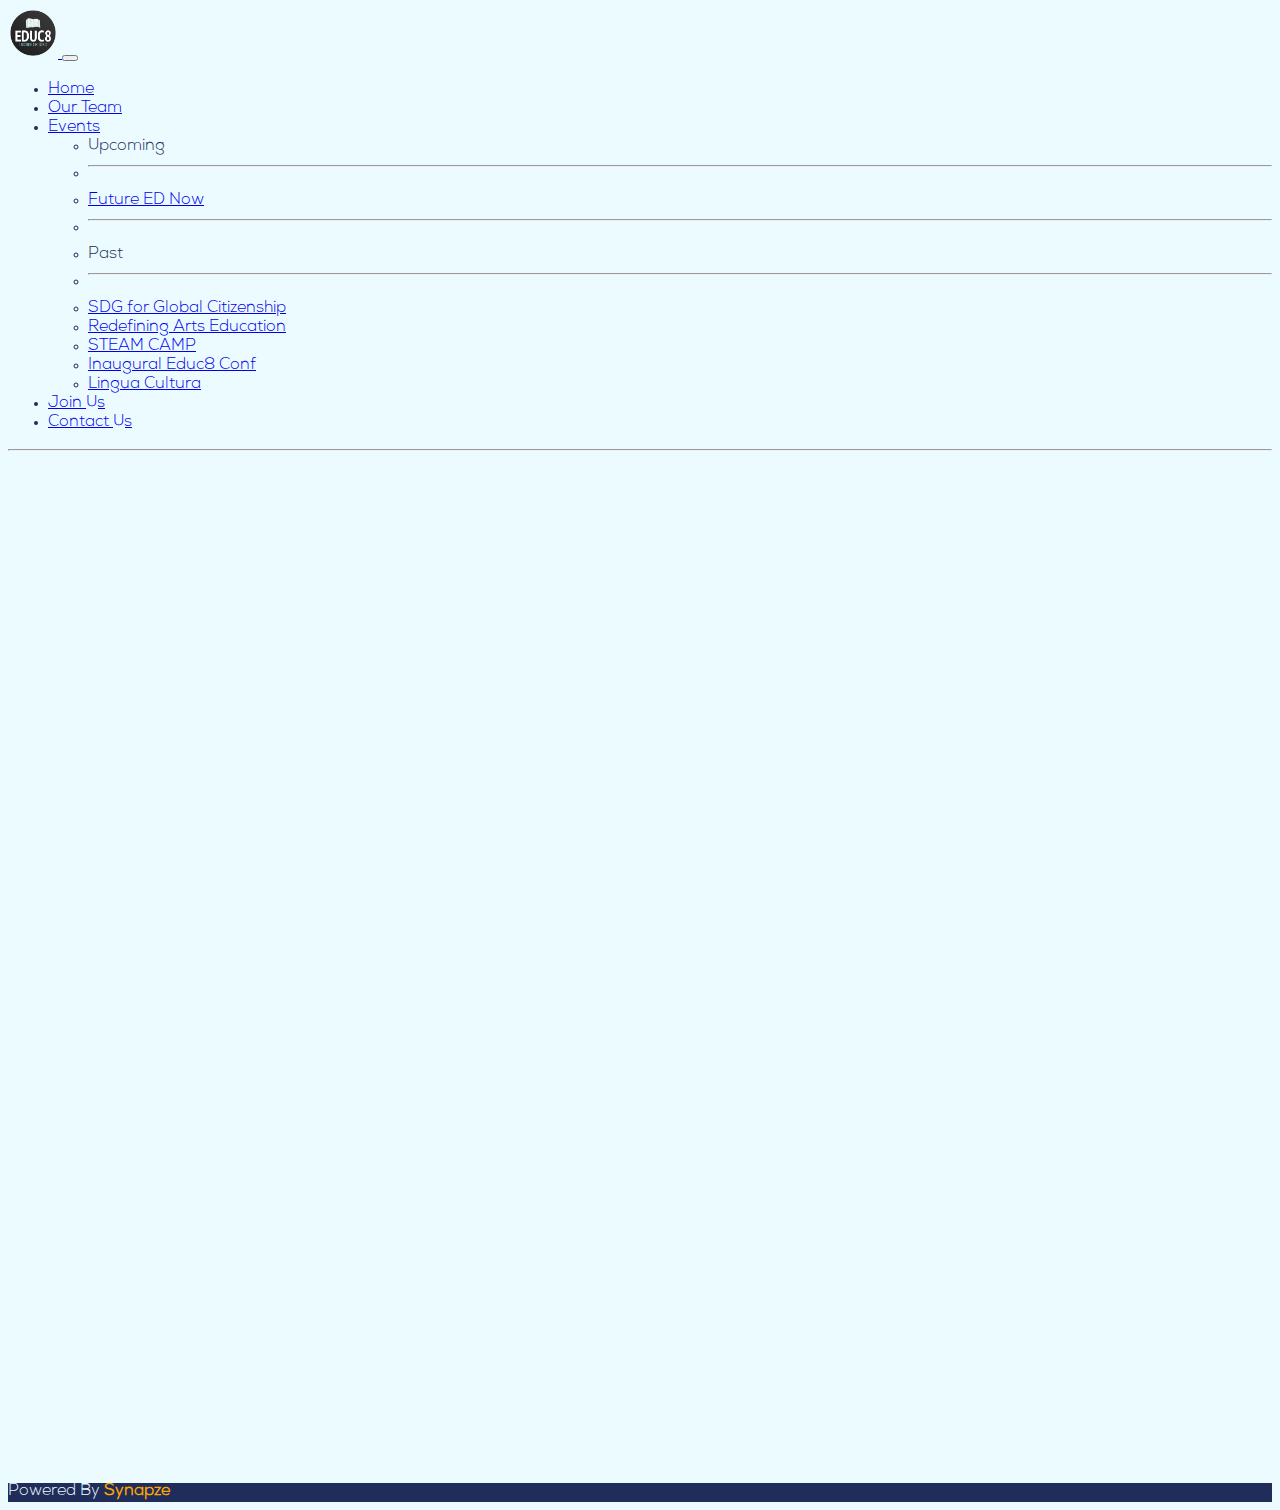
<file: schedule.html>
<!doctype html>
<html lang="en">

<head>
    <!-- Required meta tags -->
    <meta charset="utf-8">
    <meta name="viewport" content="width=device-width, initial-scale=1">

    <link rel="preconnect" href="https://fonts.googleapis.com">
    <link rel="preconnect" href="https://fonts.gstatic.com" crossorigin>
    <link href="https://fonts.googleapis.com/css2?family=Roboto:wght@100;300;400;500;700;900&display=swap"
        rel="stylesheet">

    <!-- Bootstrap CSS -->
    <link href="https://cdn.jsdelivr.net/npm/bootstrap@5.1.3/dist/css/bootstrap.min.css" rel="stylesheet"
        integrity="sha384-1BmE4kWBq78iYhFldvKuhfTAU6auU8tT94WrHftjDbrCEXSU1oBoqyl2QvZ6jIW3" crossorigin="anonymous">
    <link rel="stylesheet" href="main.css">
    <title>EDUC8 - Calendar</title>
</head>

<body>
    <nav class="navbar navbar-expand-lg taelbg navbar-light sticky-top">
        <div class="container">
            <a class="navbar-brand d-lg-none" href="#">
                <img src="assets\img\logo\logo.png" alt="" width="auto" height="50">
            </a>
            <button class="navbar-toggler" type="button" data-bs-toggle="collapse"
                data-bs-target="#navbarSupportedContent" aria-controls="navbarSupportedContent" aria-expanded="false"
                aria-label="Toggle navigation">
                <span class="navbar-toggler-icon"></span>
            </button>
            <div class="collapse navbar-collapse" id="navbarSupportedContent">
                <ul class="navbar-nav me-auto ms-auto mb-2 mb-lg-0 text-center">
                    <li class="nav-item">
                        <a class="nav-link " aria-current="page" href="index.html">Home</a>
                    </li>
                    <li class="nav-item">
                        <a class="nav-link" href="team.html">Our Team</a>
                    </li>
                    <li class="nav-item dropdown">
                        <a class="nav-link dropdown-toggle" href="#" id="navbarDropdown" role="button"
                            data-bs-toggle="dropdown" aria-expanded="false">
                            Events
                        </a>
                        <ul class="dropdown-menu" aria-labelledby="navbarDropdown">
                            <li><a class="dropdown-item disabled">Upcoming</a></li>
                            <li>
                                <hr class="dropdown-divider">
                            </li>
                            <li><a class="dropdown-item" href="assets\future\index.html">Future ED Now</a></li>
                            <li>
                                <hr class="dropdown-divider">
                            </li>
                            <li><a class="dropdown-item disabled">Past</a></li>
                            <li>
                                <hr class="dropdown-divider">
                            </li>
                            <li><a class="dropdown-item" href="assets\SDG\index.html">SDG for Global Citizenship</a></li>
                            <li><a class="dropdown-item" href="assets\arts\index.html">Redefining Arts Education</a></li>
                            <li><a class="dropdown-item" href="https://steamcamp.ch/">STEAM CAMP</a></li>
                            <li><a class="dropdown-item" href="assets\conf\index.html">Inaugural Educ8 Conf</a></li>
                            <li><a class="dropdown-item" href="assets\lingua\index.html">Lingua Cultura</a></li>
                        </ul>
                    </li>
                    <li class="nav-item">
                        <a class="nav-link" href="joinus.html">Join Us</a>
                    </li>
                    <li class="nav-item">
                        <a class="nav-link" href="index.html#contactus">Contact Us</a>
                    </li>

                </ul>
                <hr>
            </div>
        </div>
    </nav>

    <div class="container">
        <div class="row section p-0 m-0 justify-content-center align-content-center mb-5">
            <div class="col-12 col-md-10 col-lg-8 text-center hideori fadefromleft1 mt-5">
                <h1><strong>SCHEDULE</strong></h1>
                <p>View our upcoming Clubhouse events and add them to your Calendar.</p>
                <a href="https://calendar.google.com/calendar/u/0?cid=ZWR1Yzhjb25AZ21haWwuY29t" class="nostyle" target="blank">
                    <img src="assets\img\logo\calender.png" class="iconimg clickeffect" alt="">
                </a>
                <a href="https://calendar.google.com/calendar/ical/educ8con%40gmail.com/public/basic.ics" class="nostyle" target="blank">
                    <img src="assets\img\logo\ical.png" class="iconimg clickeffect" alt="">
                </a>
            </div>
            <div class="col-12 mt-5 p-0 m-0 hideori fadefromleft2">
                <iframe loading="lazy"
                    src="https://calendar.google.com/calendar/embed?height=600&amp;wkst=1&amp;bgcolor=%23ffffff&amp;src=ZWR1Yzhjb25AZ21haWwuY29t&amp;color=%23039BE5&amp;ctz=Asia%2FKuala_Lumpur"
                    style="border:solid 1px #777" width="100%" height="850" frameborder="0" scrolling="no"
                    id="calendarframe"></iframe>
            </div>


        </div>
    </div>

    <div class="container-fluid p-0 m-0">
        <div class="row p-0 m-0">
            <footer class="col-12 p-0 m-0 darkbg text-center pt-3 pb-3">
                <a>Powered By</a>
                <a href="https://www.synapzemy.com/" class="nostyle specialhighlight"><strong>Synapze</strong></a>
            </footer>
        </div>
    </div>

    <!-- Optional JavaScript; choose one of the two! -->

    <!-- Option 1: Bootstrap Bundle with Popper -->
    <script src="https://cdn.jsdelivr.net/npm/bootstrap@5.1.3/dist/js/bootstrap.bundle.min.js"
        integrity="sha384-ka7Sk0Gln4gmtz2MlQnikT1wXgYsOg+OMhuP+IlRH9sENBO0LRn5q+8nbTov4+1p"
        crossorigin="anonymous"></script>

</body>

</html>
</file>
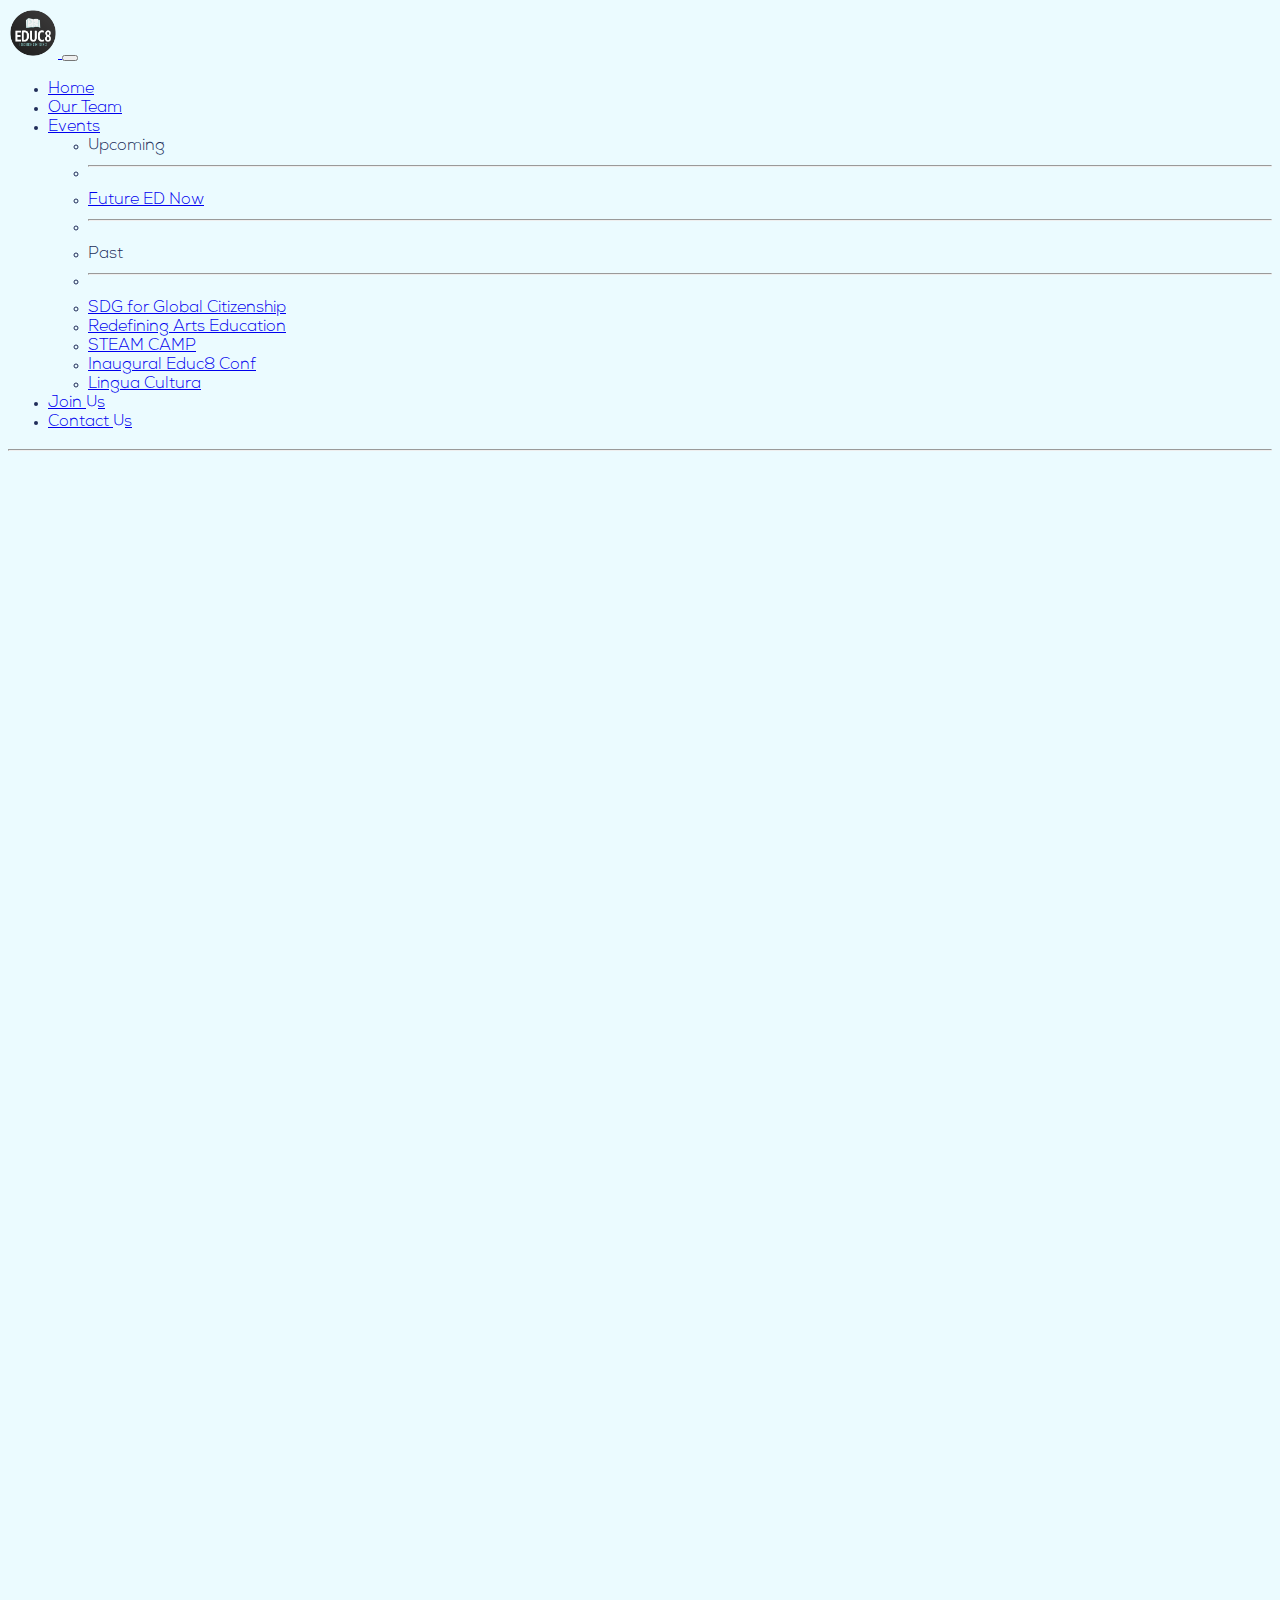
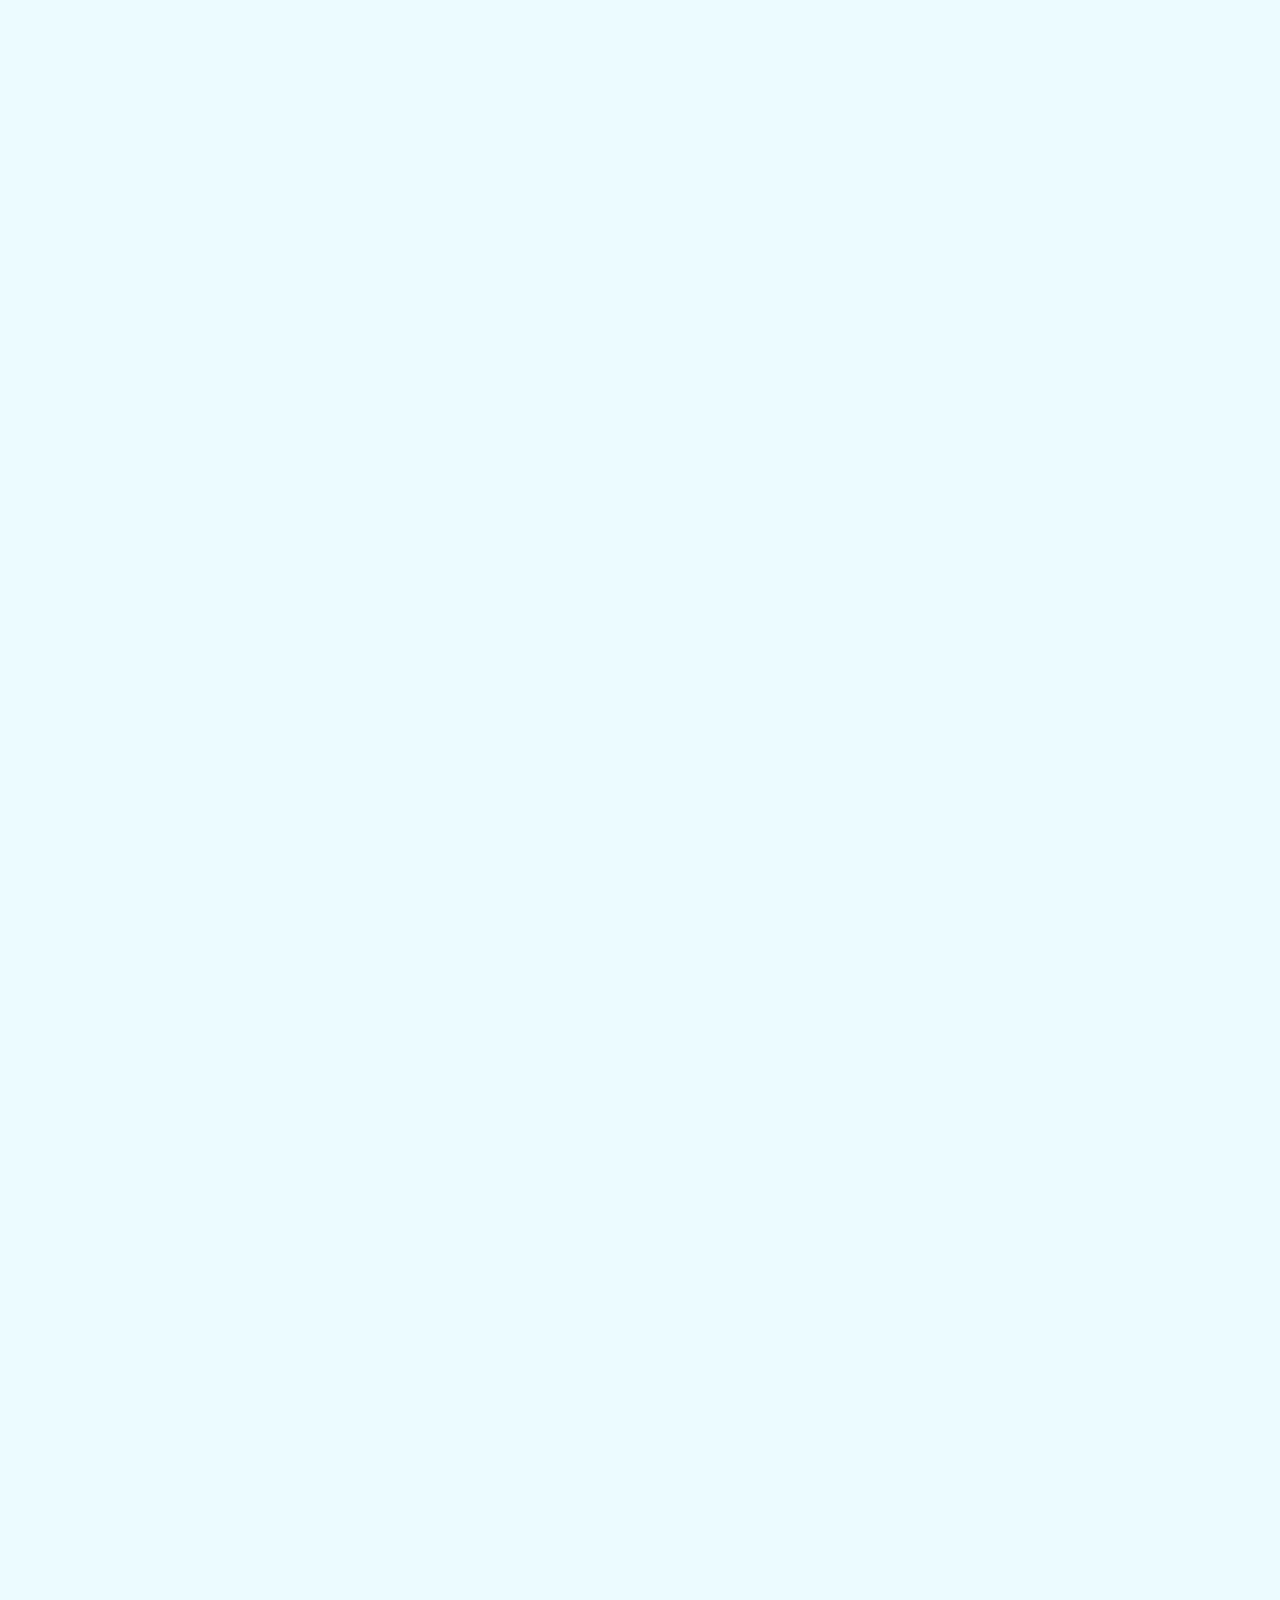
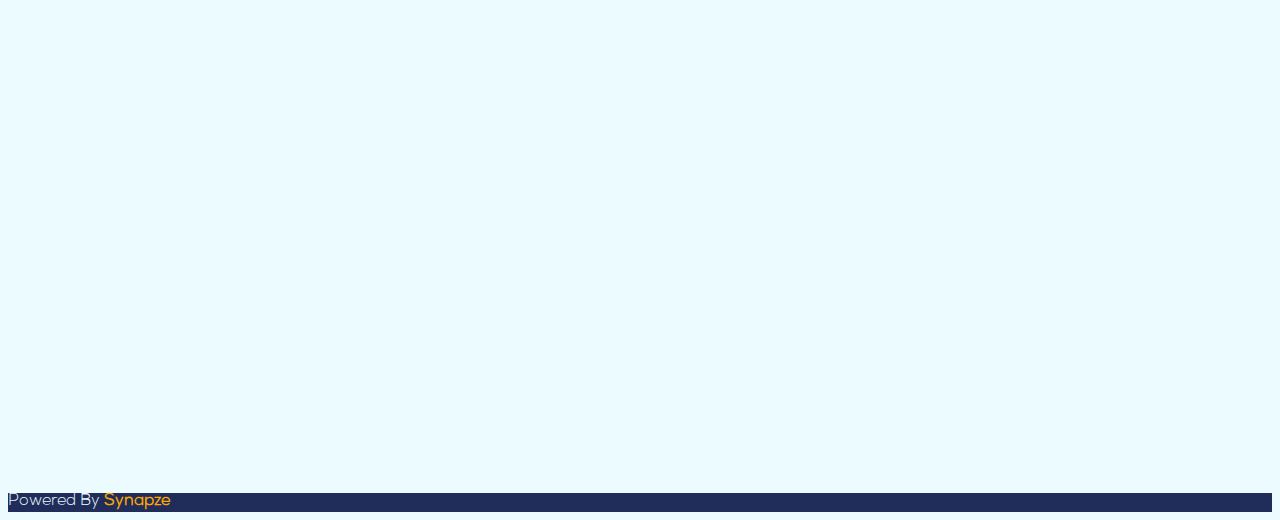
<file: team.html>
<!doctype html>
<html lang="en">

<head>
    <!-- Required meta tags -->
    <meta charset="utf-8">
    <meta name="viewport" content="width=device-width, initial-scale=1">

    <link rel="preconnect" href="https://fonts.googleapis.com">
    <link rel="preconnect" href="https://fonts.gstatic.com" crossorigin>
    <link href="https://fonts.googleapis.com/css2?family=Roboto:wght@100;300;400;500;700;900&display=swap"
        rel="stylesheet">

    <!-- Bootstrap CSS -->
    <link href="https://cdn.jsdelivr.net/npm/bootstrap@5.1.3/dist/css/bootstrap.min.css" rel="stylesheet"
        integrity="sha384-1BmE4kWBq78iYhFldvKuhfTAU6auU8tT94WrHftjDbrCEXSU1oBoqyl2QvZ6jIW3" crossorigin="anonymous">
    <link rel="stylesheet" href="main.css">
    <title>EDUC8 - Team</title>
</head>

<body>
    <nav class="navbar navbar-expand-lg taelbg navbar-light sticky-top">
        <div class="container">
            <a class="navbar-brand d-lg-none" href="#">
                <img src="assets\img\logo\logo.png" alt="" width="auto" height="50">
            </a>
            <button class="navbar-toggler" type="button" data-bs-toggle="collapse"
                data-bs-target="#navbarSupportedContent" aria-controls="navbarSupportedContent" aria-expanded="false"
                aria-label="Toggle navigation">
                <span class="navbar-toggler-icon"></span>
            </button>
            <div class="collapse navbar-collapse" id="navbarSupportedContent">
                <ul class="navbar-nav me-auto ms-auto mb-2 mb-lg-0 text-center">
                    <li class="nav-item">
                        <a class="nav-link " aria-current="page" href="index.html">Home</a>
                    </li>
                    <li class="nav-item">
                        <a class="nav-link active" href="team.html">Our Team</a>
                    </li>
                    <li class="nav-item dropdown">
                        <a class="nav-link dropdown-toggle" href="#" id="navbarDropdown" role="button"
                            data-bs-toggle="dropdown" aria-expanded="false">
                            Events
                        </a>
                        <ul class="dropdown-menu" aria-labelledby="navbarDropdown">
                            <li><a class="dropdown-item disabled">Upcoming</a></li>
                            <li>
                                <hr class="dropdown-divider">
                            </li>
                            <li><a class="dropdown-item" href="assets\future\index.html">Future ED Now</a></li>
                            <li>
                                <hr class="dropdown-divider">
                            </li>
                            <li><a class="dropdown-item disabled">Past</a></li>
                            <li>
                                <hr class="dropdown-divider">
                            </li>
                            <li><a class="dropdown-item" href="assets\SDG\index.html">SDG for Global Citizenship</a></li>
                            <li><a class="dropdown-item" href="assets\arts\index.html">Redefining Arts Education</a></li>
                            <li><a class="dropdown-item" href="https://steamcamp.ch/">STEAM CAMP</a></li>
                            <li><a class="dropdown-item" href="assets\conf\index.html">Inaugural Educ8 Conf</a></li>
                            <li><a class="dropdown-item" href="assets\lingua\index.html">Lingua Cultura</a></li>
                        </ul>
                    </li>
                    <li class="nav-item">
                        <a class="nav-link" href="joinus.html">Join Us</a>
                    </li>
                    <li class="nav-item">
                        <a class="nav-link" href="index.html#contactus">Contact Us</a>
                    </li>

                </ul>
                <hr>
            </div>
        </div>
    </nav>

    <div class="container">
        <div class="row section p-0 m-0 justify-content-center align-content-center">
            <div class="col-12 col-md-10 col-lg-8 text-center hideori fadefromleft1 mt-5">
                <h1><strong>MEET THE TEAM</strong></h1>
                <p>The people that made all this possible</p>
            </div>

            <div class="col-12 p-0 m-0 pt-5 pb-5 hideori fadefromleft2">
                <div class="row p-0 m-0 justify-content-center align-content-center" id="contentbox">

                    <div class="col-10 col-md-6 col-lg-4 col-xxl-3 p-0 m-0 maincard mt-4">
                        <div class="row p-0 m-0 justify-content-center align-items-center">
                            <div class="col-12 imgcard text-center anchor ">
                                <img src="assets\img\personel\colleen.png" class="standardimg " alt="">
                                <h5><strong>COLLEEN CARSON</strong></h5>
                                <p>Weekly Room Coordinator & Social Media Team Member</p>
                                <div class="sticktotop d-flex justify-content-center align-items-center text-center">
                                    <button class="lightbutton p-2 pe-4 ps-4 statusbutton">More Info</button>
                                </div>
                            </div>
                            <div class="col-12 col-md-8 d-none descard hideori fadefromleft1">
                                <div class="row p-0 m-0 justify-content-center align-items-start">
                                    <div class="col-12 text-center text-md-start">
                                        <p>Colleen Carson. graduated from Loyola Chicago with a degree in Elementary
                                            Education with endorsements in Mathematics and ENL. For the past 10 years,
                                            she has worked as a 1st grade teacher across the USA. She is excited to join
                                            the Educ8 team and help promote their social media mission.</p>
                                    </div>
                                </div>
                            </div>
                        </div>
                    </div>

                    <div class="col-10 col-md-6 col-lg-4 col-xxl-3 p-0 m-0 maincard mt-4">
                        <div class="row p-0 m-0 justify-content-center align-items-start">
                            <div class="col-12 imgcard text-center anchor ">
                                <img src="assets\img\personel\william.png" class="standardimg " alt="">
                                <h5><strong>WILLIAM JACKSON</strong></h5>
                                <p>Social Media Team Member</p>
                                <div class="sticktotop d-flex justify-content-center align-items-center text-center">
                                    <button class="lightbutton p-2 pe-4 ps-4 statusbutton">More Info</button>
                                </div>
                            </div>
                            <div class="col-12 col-md-8 d-none descard hideori fadefromleft1 ">
                                <div class="row p-0 m-0 justify-content-center align-items-start">
                                    <div class="col-12 text-center text-md-start">
                                        <p>William graduated from South Carolina State University earning a Bachelor’s
                                            in Education. Furthering his education earning a Masters of Arts in Teaching
                                            from Webster University in 2004 with a focus on Educational Technology,
                                            Social Media and STEAM.
                                            <br><br>
                                            William’s career involves teaching with NASA as an Internet and technology
                                            instructor in collaboration with Edward Waters College and a technology
                                            consultant with the Florida Department of Education where he taught
                                            educational access to the Internet where he presented at major conferences
                                            in Florida and Georgia.
                                            <br><br>
                                            William has been involved in the field of education over 30 years in
                                            elementary, middle and higher education teaching Physical and Health
                                            Education, STEM, STEAM and elements of STREAM where reading is incorporated.
                                            <br><br>
                                            William is not only an educator, he is also a social media digital
                                            innovator, respected blogger and micro-blogger with Twitter.
                                            <br><br>
                                            William has been involved with Word Camp conferences since 2010 and is a
                                            true “Word Camp Digital Evangelist” where he and his wife have travelled
                                            internationally to speak and teach at Kids Camp conference.
                                            <br><br>
                                            His personal blog is located at: My Quest To Teach –
                                            https://MyQuestToTeach.com/
                                            <br><br>
                                            You can hear his blog on Alexia and Google by Create My Voice services.
                                            “Alexa run my quest to teach,”</p>
                                    </div>
                                </div>
                            </div>
                            
                        </div>
                    </div>


                </div>
            </div>
        </div>
    </div>

    <div class="container-fluid p-0 m-0">
        <div class="row p-0 m-0">
            <footer class="col-12 p-0 m-0 darkbg text-center pt-3 pb-3">
                <a>Powered By</a>
                <a href="https://www.synapzemy.com/" class="nostyle specialhighlight"><strong>Synapze</strong></a>
            </footer>
        </div>
    </div>

    <!-- Optional JavaScript; choose one of the two! -->

    <!-- Option 1: Bootstrap Bundle with Popper -->
    <script src="https://cdn.jsdelivr.net/npm/bootstrap@5.1.3/dist/js/bootstrap.bundle.min.js"
        integrity="sha384-ka7Sk0Gln4gmtz2MlQnikT1wXgYsOg+OMhuP+IlRH9sENBO0LRn5q+8nbTov4+1p"
        crossorigin="anonymous"></script>

    <script src="assets\js\personelselect.js"></script>

</body>

</html>
</file>
<file: main.css>
:root {
    --main: #ebfbff;
    --light: #fff8c0;
    --accent: #ffd2c9;
    --dark: #202d5a;
}

@font-face {
    font-family: Customfont;
    src: url("assets/fonts/NexaLight.woff");
}



body {
    background-color: var(--main);
    color: var(--dark);
    font-family: 'Customfont', sans-serif;
}

.test{
    border: 1px solid yellow;
}

.taelbg{
    background-color: var(--main);
}

.darkbg{
    background-color: var(--dark);
    color: var(--main);
}

.lightbg{
    background-color: var(--light);
    color: var(--dark);
}

.altbg{
    background-color: var(--accent);
    color: var(--dark);
}

.highlighttext1{
    color: var(--accent);
    text-decoration: underline;
}

.highlighttext2{
    color: var(--dark);
    text-decoration: underline;
}

.citationstyle{
    font-size: small;
    font-style: italic;
}

h1{
    font-family: 'Roboto', sans-serif;
}

.section{
    min-height: 100vh;
}

.standardimg{
    width: 100%;
    height: auto;
}


.anchor{
    position: relative;
}

.iconimg{
    width: 50px;
    height: auto;
}

.tinyicon{
    width: 30px;
    height: auto;
}

.largeicon{
    width: 100px;
    height: auto;
}

.sticktobot{
    position: absolute;
    bottom: 0;
    left: 0;
    z-index: -1;
}

.sticktotop{
    position: absolute;
    top: 0;
    left: 0;
    background-color: rgba(0, 0, 0, 0.8);
    color: white;
    width: 100%;
    height: 100%;
    transition: 0.5s;
    filter: opacity(0);

}

.sticktotop:hover{
    transition: 0.5s;
    filter: opacity(1);
}


.clickeffect{
    transition: 0.5s;
    cursor: pointer;
}

.clickeffect:hover{
    transform: scale(1.1);
    transition: 0.5s;
}


.nostyle{
    text-decoration: none;
}

.nostyle:hover{
    text-decoration: none;
}

.specialhighlight{
    color: orange;
    font-weight: bold;
    transition: 0.5s;
}

.specialhighlight:hover{
    color: white;
    font-weight: bold;
    transition: 0.5s;
}

.cardbody{
    transform-style: preserve-3d;
    transition: 0.5s;
}

.cardbody:hover{
    transform: translateZ(100px) rotateY(180deg);
    transition: 0.5s;
}

.lightcard{
    background-color: #ffd2c9cc;
    color: var(--dark);
}

.darkcard{
    background-color: #202d5ac5;
    color: var(--accent);
}

.cardback{
    position: absolute;
    top: 0;
    left: 0;
    width: 100%;
    height: 100%;
    transform: translateZ(-10px) scaleX(-1);

}

.darkbutton{
    background-color: var(--dark);
    color: var(--light);
    transition: 0.5s;
    border: none;
}

.darkbutton:hover{
    background-color: var(--light);
    color: var(--dark);
    transition: 0.5s;
    border: none;
}

.lightbutton{
    background-color: var(--accent);
    color: var(--dark);
    transition: 0.5s;
    border: none;
}

.lightbutton:hover{
    background-color: var(--dark);
    color: var(--accent);
    transition: 0.5s;
    border: none;
}

.fixedimg{
    max-width: 250px;
}

.hideori {
    opacity: 0;
}

.hidetillscroll {
    opacity: 0;
}


.fadefromleft1 {
    animation: 1s ease-in-out 0s 1 forwards slideInFromLeft;
}

.fadefromleft2 {
    animation: 1s ease-in-out 0.2s 1 forwards slideInFromLeft;
}

.fadefromleft3 {
    animation: 1s ease-in-out 0.4s 1 forwards slideInFromLeft;
}

.fadefromleft4 {
    animation: 1s ease-in-out 0.6s 1 forwards slideInFromLeft;
}

.fadefromtop1 {
    animation: 1s ease-in-out 0s 1 forwards slideInFromTop;
}

.fadefromtop2 {
    animation: 1s ease-in-out 0.2s 1 forwards slideInFromTop;
}

.fadefromtop3 {
    animation: 1s ease-in-out 0.4s 1 forwards slideInFromTop;
}

.fadefromtop4 {
    animation: 1s ease-in-out 0.6s 1 forwards slideInFromTop;
}

.fadein {
    animation: 1s ease-in-out 0s 1 forwards FadeIn;
}

.fadein2 {
    animation: 1s ease-in-out 0.2s 1 forwards FadeIn;
}

.fadein3 {
    animation: 1s ease-in-out 0.4s 1 forwards FadeIn;
}

.fadein4 {
    animation: 1s ease-in-out 0.6s 1 forwards FadeIn;
}

.fadeout {
    animation: 1s ease-in-out 0s 1 forwards FadeOut;
}

.fadetoright {
    animation: 1s ease-in-out 0s 1 forwards SlidetoRight;
}

.noticemeeffect {
    animation: 1s ease-in-out 0s infinite forwards slideInFromTop;
}

@keyframes slideInFromLeft {
    0% {
        opacity: 0;
        transform: translateX(-100%);
    }

    100% {
        opacity: 1;
        transform: translateX(0);
    }
}

@keyframes SlidetoRight {
    0% {
        opacity: 1;
        transform: translateX(0);
    }

    100% {
        opacity: 0;
        transform: translateX(100%);
    }
}

@keyframes slideInFromTop {
    0% {
        opacity: 0;
        transform: translateY(-100%);
    }

    100% {
        opacity: 1;
        transform: translateY(0);
    }
}

@keyframes FadeIn {
    0% {
        opacity: 0;

    }

    100% {
        opacity: 1;

    }
}

@keyframes FadeOut {
    0% {
        opacity: 1;

    }

    100% {
        opacity: 0;

    }
}

@media only screen and (max-width: 380px) {
    .maxwhentiny {
     width: 100%;
    }
  }
</file>
<file: assets/future/mainbypass3.css>
body{
    background-color: #26244b;
    color: white;
}

.taelbg{
    background-color: #26244b;
    color: white;
}

.imgbg{
    background-image: url("img/bg/newbg.jpg");
    background-position: center;
    background-size: cover;
    background-attachment: fixed;
    background-repeat: no-repeat;
}

.extralargetext{
    font-size: calc(1.375rem + 3vw);
}

.navbar{
    z-index: 10;
}

.speakermainbox{
    z-index: 1;
}

.onestepback{
    z-index: 1;
}
</file>
